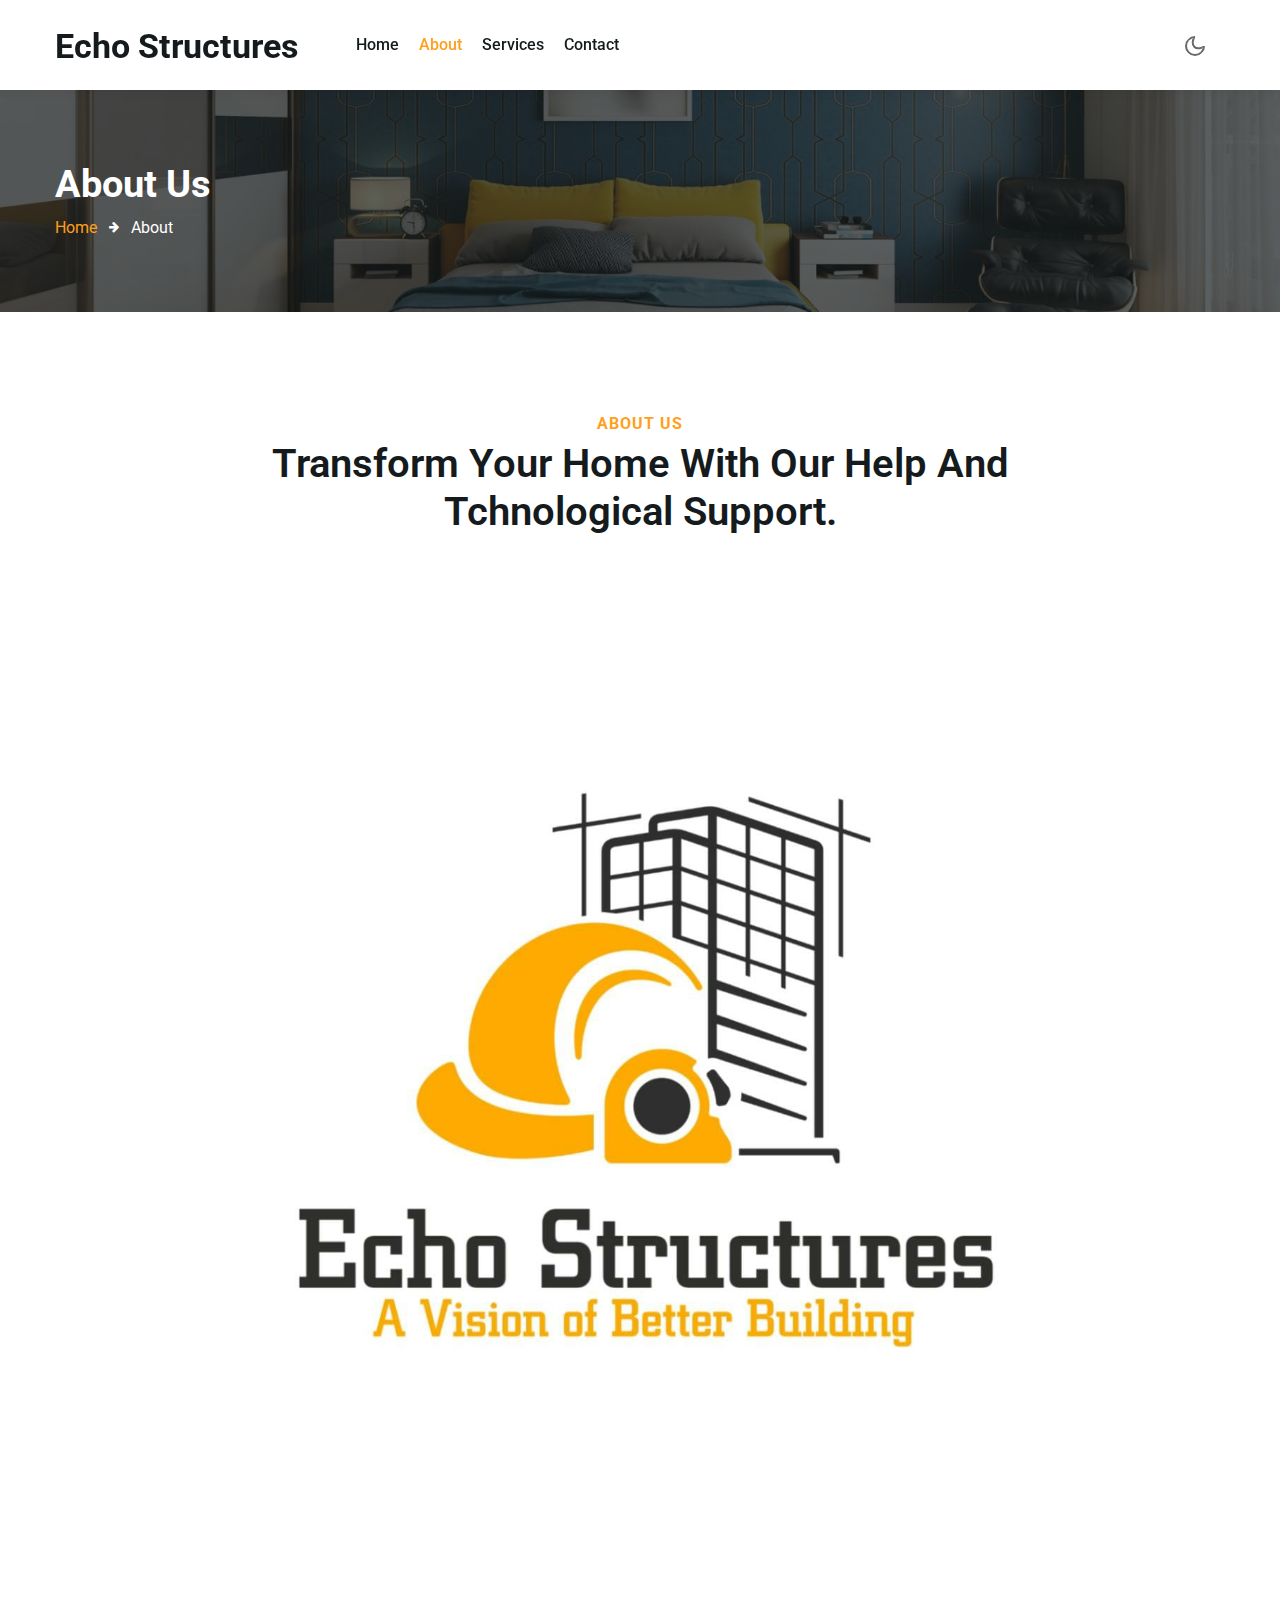
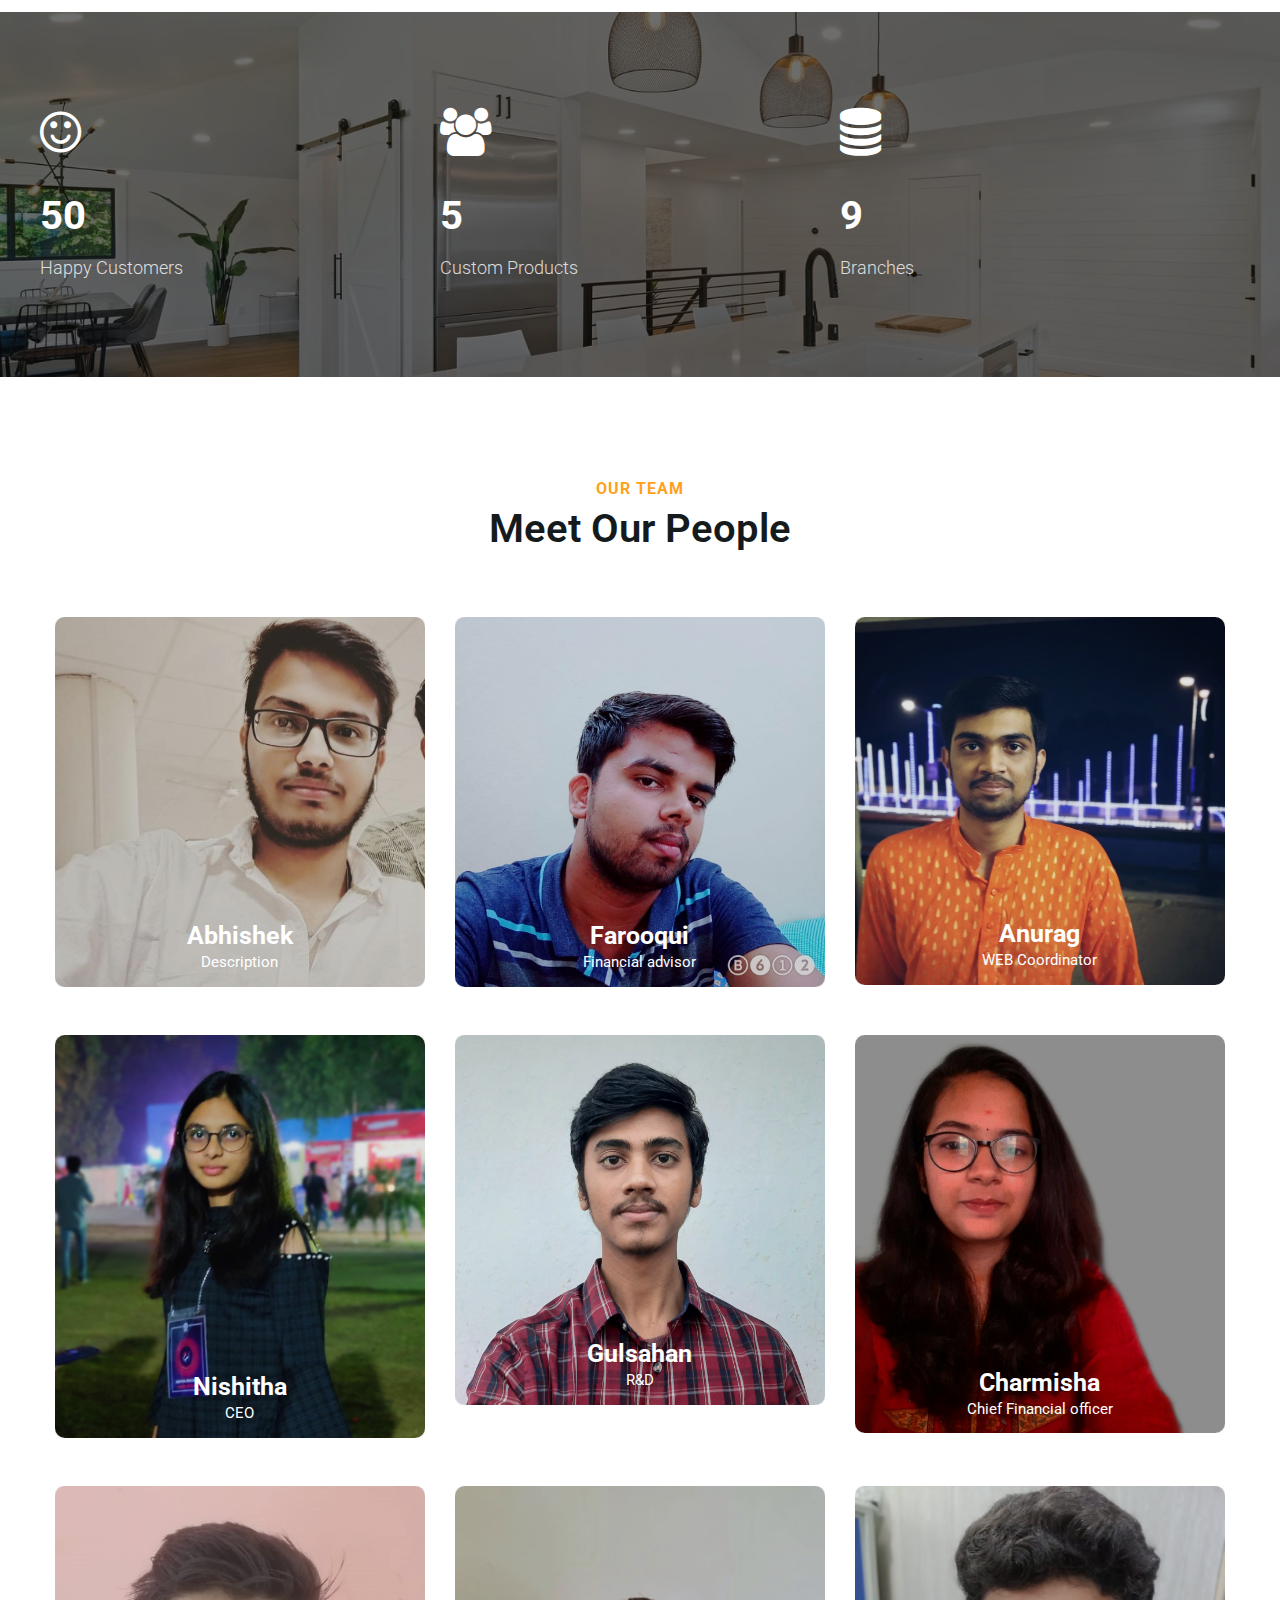
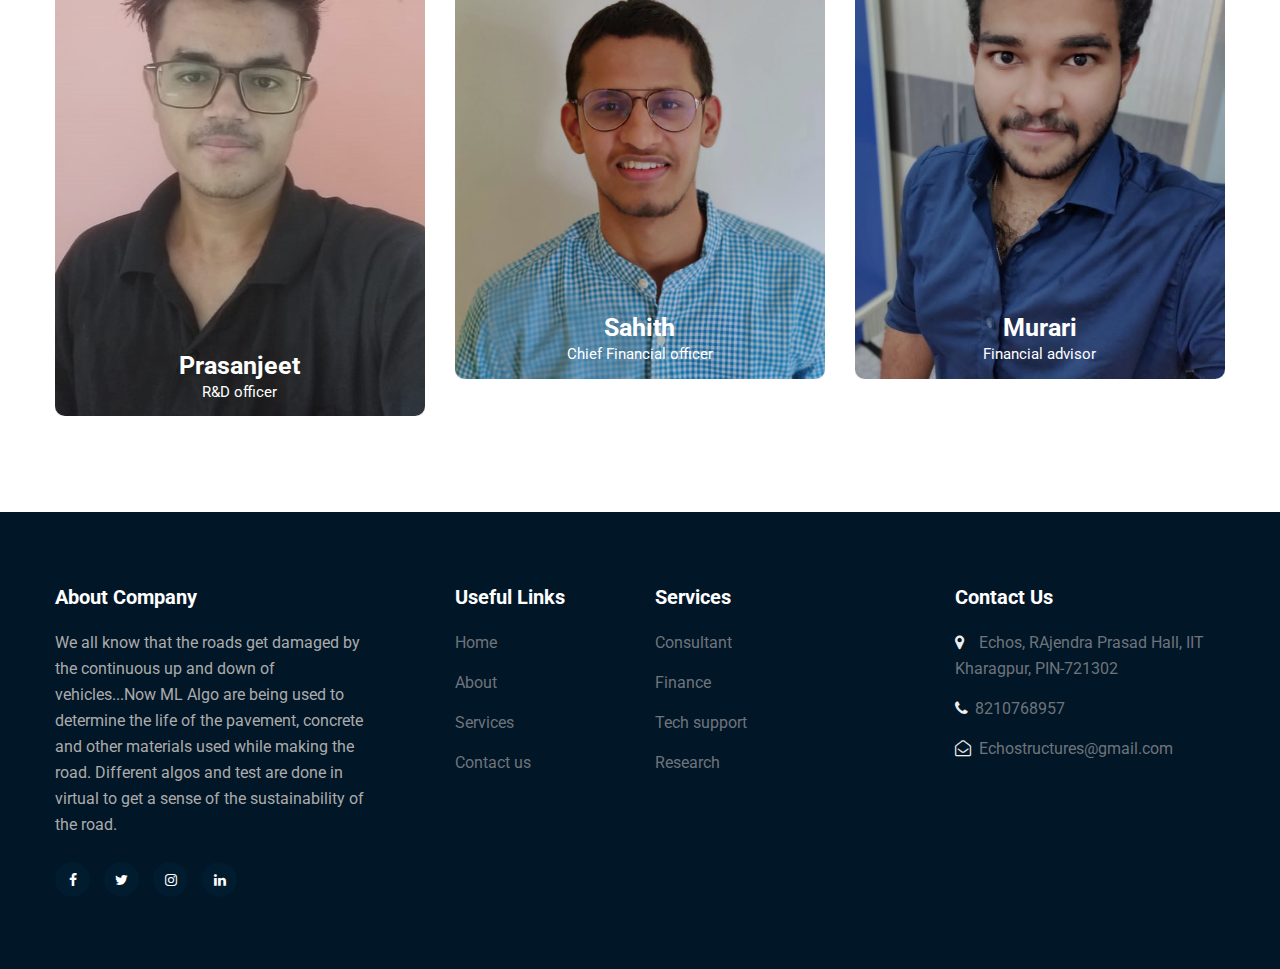
<file: about.html>
<!--
Author: W3layouts
Author URL: http://w3layouts.com
-->
<!doctype html>
<html lang="zxx">

<head>
  <!-- Required meta tags -->
  <meta charset="utf-8">
  <meta name="viewport" content="width=device-width, initial-scale=1, shrink-to-fit=no">
  <title>Echostructures | About :: W3layouts</title>
  <!-- google fonts -->
  <link href="//fonts.googleapis.com/css2?family=Roboto:wght@100;300;400;500;700&display=swap" rel="stylesheet">
  <!-- google fonts -->
  <!-- Template CSS -->
  <link rel="stylesheet" href="assets/css/style-starter.css">
  <!-- Template CSS -->
</head>

<body>
  <!--header-->
  <header id="site-header" class="fixed-top">
    <div class="container">
      <nav class="navbar navbar-expand-lg stroke">
        <h1><a class="navbar-brand mr-lg-5" href="index.html">
            <span class="log">Echo</span> Structures
          </a></h1>
        <!-- if logo is image enable this   
    <a class="navbar-brand" href="#index.html">
        <img src="image-path" alt="Your logo" title="Your logo" style="height:35px;" />
    </a> -->
        <button class="navbar-toggler  collapsed bg-gradient" type="button" data-toggle="collapse"
          data-target="#navbarTogglerDemo02" aria-controls="navbarTogglerDemo02" aria-expanded="false"
          aria-label="Toggle navigation">
          <span class="navbar-toggler-icon fa icon-expand fa-bars"></span>
          <span class="navbar-toggler-icon fa icon-close fa-times"></span>
          </span>
        </button>

        <div class="collapse navbar-collapse" id="navbarTogglerDemo02">
          <ul class="navbar-nav mr-auto">
            <li class="nav-item">
              <a class="nav-link" href="index.html">Home <span class="sr-only">(current)</span></a>
            </li>
            <li class="nav-item active">
              <a class="nav-link" href="about.html">About</a>
            </li>
            <li class="nav-item">
              <a class="nav-link" href="services.html">Services</a>
            </li>
            <li class="nav-item">
              <a class="nav-link" href="contact.html">Contact</a>
            </li>

          </ul>
        </div>
        <!--<div class="d-lg-block d-none">
          <a href="contact.html" class="btn btn-style btn-secondary">Get Free Estimate</a>
        </div>--!>
        <!-- toggle switch for light and dark theme -->
        <div class="mobile-position">
          <nav class="navigation">
            <div class="theme-switch-wrapper">
              <label class="theme-switch" for="checkbox">
                <input type="checkbox" id="checkbox">
                <div class="mode-container">
                  <i class="gg-sun"></i>
                  <i class="gg-moon"></i>
                </div>
              </label>
            </div>
          </nav>
        </div>
        <!-- //toggle switch for light and dark theme -->
      </nav>
    </div>
  </header>
  <!-- //header -->
  <!-- about breadcrumb -->
  <section class="w3l-about-breadcrumb text-left">
    <div class="breadcrumb-bg breadcrumb-bg-about py-sm-5 py-4">
      <div class="container py-2">
        <h2 class="title">About Us</h2>
        <ul class="breadcrumbs-custom-path mt-2">
          <li><a href="#url">Home</a></li>
          <li class="active"><span class="fa fa-arrow-right mx-2" aria-hidden="true"></span> About </li>
        </ul>
      </div>
    </div>
  </section>
  <!-- //about breadcrumb -->
  <!-- /about-6-->
  <section class="w3l-cta4 py-5">
      <div class="container py-lg-5">
        <div class="ab-section text-center">
          <h6 class="sub-title">About Us</h6>
          <h3 class="hny-title">Transform your Home with our Help and Tchnological support.</h3>
          <p class="py-3"></p>
            <!--<a href="#read" class="read">Read more <span class="fa fa-arrow-right ml-1" aria-hidden="true"></span></a>-->
        </div>
        <div class="row mt-5">
          <div class="col-md-9 mx-auto">
            <img src="assets/images/echo.jpg" class="img-fluid" alt="">
          </div>
        </div>
      </div>
  </section>
  <!-- //about-6-->
   <!-- /content-6-->

<!-- //content-6-->
  <!-- stats -->
  <section class="w3l-statshny py-5" id="stats">
    <div class="container py-lg-5 py-md-4">
      <div class="w3-stats-inner-info">
        <div class="row">
          <div class="col-lg-4 col-6 stats_info counter_grid text-left">
            <span class="fa fa-smile-o"></span>
            <p class="counter">50</p>
            <h4>Happy Customers</h4>
          </div>
          <div class="col-lg-4 col-6 stats_info counter_grid1 text-left">
            <span class="fa fa-users"></span>
            <p class="counter">5</p>
            <h4>Custom Products</h4>
          </div>
          <div class="col-lg-4 col-6 stats_info counter_grid mt-lg-0 mt-5 text-left">
            <span class="fa fa-database"></span>
            <p class="counter">9</p>
            <h4>branches</h4>
          </div>
        </div>
      </div>
    </div>
  </section>
  <!-- //stats -->
  <!-- team -->
  <section class="w3l-team" id="team">
    <div class="team-block py-5">
      <div class="container py-lg-5">
        <div class="title-content text-center mb-lg-3 mb-4">
          <h6 class="sub-title">Our team</h6>
          <h3 class="hny-title">Meet our people</h3>
        </div>
        <div class="row">
          <div class="col-lg-4 col-6 mt-lg-5 mt-4">
            <div class="box16">
              <a href="#url"><img src="assets/images/abhishek.jpg" alt="" class="img-fluid" /></a>
              <div class="box-content">
                <h3 class="title"><a href="#url">Abhishek</a></h3>
                <span class="post">Description</span>
                <ul class="social">
                  <li>
                    <a href="#" class="facebook">
                      <span class="fa fa-facebook-f"></span>
                    </a>
                  </li>
                  <li>
                    <a href="#" class="twitter">
                      <span class="fa fa-twitter"></span>
                    </a>
                  </li>
                </ul>
              </div>
            </div>
          </div>
          <div class="col-lg-4 col-6 mt-lg-5 mt-4">
            <div class="box16">
              <a href="#url"><img src="assets/images/matloob.jpg" alt="" class="img-fluid" /></a>
              <div class="box-content">
                <h3 class="title"><a href="#url">Farooqui</a></h3>
                <span class="post">Financial advisor</span>
                <ul class="social">
                  <li>
                    <a href="#" class="facebook">
                      <span class="fa fa-facebook-f"></span>
                    </a>
                  </li>
                  <li>
                    <a href="#" class="twitter">
                      <span class="fa fa-twitter"></span>
                    </a>
                  </li>
                </ul>
              </div>
            </div>
          </div>
          <div class="col-lg-4 col-6 mt-lg-5 mt-4">
            <div class="box16">
              <a href="#url"><img src="assets/images/anurag.jpg" alt="" class="img-fluid" /></a>
              <div class="box-content">
                <h3 class="title"><a href="#url">Anurag</a></h3>
                <span class="post">WEB Coordinator</a></span>
                <ul class="social">
                  <li>
                    <a href="#" class="facebook">
                      <span class="fa fa-facebook-f"></span>
                    </a>
                  </li>
                  <li>
                    <a href="#" class="twitter">
                      <span class="fa fa-twitter"></span>
                    </a>
                  </li>
                </ul>
              </div>
            </div>
          </div>
          <div class="col-lg-4 col-6 mt-lg-5 mt-4">
            <div class="box16">
              <a href="#url"><img src="assets/images/ceos.jpg" alt="" class="img-fluid" /></a>
              <div class="box-content">
                <h3 class="title"><a href="#url">Nishitha</a></h3>
                <span class="post">CEO</a></span>
                <ul class="social">
                  <li>
                    <a href="#" class="facebook">
                      <span class="fa fa-facebook-f"></span>
                    </a>
                  </li>
                  <li>
                    <a href="#" class="twitter">
                      <span class="fa fa-twitter"></span>
                    </a>
                  </li>
                </ul>
              </div>
            </div>
          </div>
          <div class="col-lg-4 col-6 mt-lg-5 mt-4">
            <div class="box16">
              <a href="#url"><img src="assets/images/gulshan.jpg" alt="" class="img-fluid" /></a>
              <div class="box-content">
                <h3 class="title"><a href="#url">Gulsahan</a></h3>
                <span class="post">R&D</a></span>
                <ul class="social">
                  <li>
                    <a href="#" class="facebook">
                      <span class="fa fa-facebook-f"></span>
                    </a>
                  </li>
                  <li>
                    <a href="#" class="twitter">
                      <span class="fa fa-twitter"></span>
                    </a>
                  </li>
                </ul>
              </div>
            </div>
          </div>
          <div class="col-lg-4 col-6 mt-lg-5 mt-4">
            <div class="box16">
              <a href="#url"><img src="assets/images/charmisha.jpg" alt="" class="img-fluid" /></a>
              <div class="box-content">
                <h3 class="title"><a href="#url">Charmisha</a></h3>
                <span class="post">Chief Financial officer</a></span>
                <ul class="social">
                  <li>
                    <a href="#" class="facebook">
                      <span class="fa fa-facebook-f"></span>
                    </a>
                  </li>
                  <li>
                    <a href="#" class="twitter">
                      <span class="fa fa-twitter"></span>
                    </a>
                  </li>
                </ul>
              </div>
            </div>
          </div>
          <div class="col-lg-4 col-6 mt-lg-5 mt-4">
            <div class="box16">
              <a href="#url"><img src="assets/images/prasanjeetka.jpg" alt="" class="img-fluid" /></a>
              <div class="box-content">
                <h3 class="title"><a href="#url">prasanjeet</a></h3>
                <span class="post">R&D officer</a></span>
                <ul class="social">
                  <li>
                    <a href="#" class="facebook">
                      <span class="fa fa-facebook-f"></span>
                    </a>
                  </li>
                  <li>
                    <a href="#" class="twitter">
                      <span class="fa fa-twitter"></span>
                    </a>
                  </li>
                </ul>
              </div>
            </div>
          </div>
          <div class="col-lg-4 col-6 mt-lg-5 mt-4">
            <div class="box16">
              <a href="#url"><img src="assets/images/sahith.jpg" alt="" class="img-fluid" /></a>
              <div class="box-content">
                <h3 class="title"><a href="#url">Sahith</a></h3>
                <span class="post">Chief Financial officer</a></span>
                <ul class="social">
                  <li>
                    <a href="#" class="facebook">
                      <span class="fa fa-facebook-f"></span>
                    </a>
                  </li>
                  <li>
                    <a href="#" class="twitter">
                      <span class="fa fa-twitter"></span>
                    </a>
                  </li>
                </ul>
              </div>
            </div>
          </div>
          <div class="col-lg-4 col-6 mt-lg-5 mt-4">
            <div class="box16">
              <a href="#url"><img src="assets/images/murari.jpg" alt="" class="img-fluid" /></a>
              <div class="box-content">
                <h3 class="title"><a href="#url">Murari</a></h3>
                <span class="post"></a>Financial advisor</span>
                <ul class="social">
                  <li>
                    <a href="#" class="facebook">
                      <span class="fa fa-facebook-f"></span>
                    </a>
                  </li>
                  <li>
                    <a href="#" class="twitter">
                      <span class="fa fa-twitter"></span>
                    </a>
                  </li>
                </ul>
              </div>
            </div>
          </div>
        </div>
      </div>
    </div>
  </section>
  <!-- //team -->

  <!--/w3l-footer-29-main-->
  <section class="w3l-footer-29-main">
    <div class="footer-29 py-5">
      <div class="container py-lg-4">
        <div class="row footer-top-29">
          <div class="footer-list-29 col-lg-4">
            <h6 class="footer-title-29">About Company</h6>
            <p class="pr-lg-5">We all know that the roads get damaged by the continuous up and down of vehicles...Now ML Algo are being used to determine the life of the pavement, concrete and other materials used while making the road. Different algos and test are done in virtual to get a sense of the sustainability of the road.</p>
            <div class="main-social-footer-29 mt-4">
              <a href="#facebook" class="facebook"><span class="fa fa-facebook"></span></a>
              <a href="#twitter" class="twitter"><span class="fa fa-twitter"></span></a>
              <a href="#instagram" class="instagram"><span class="fa fa-instagram"></span></a>
              <a href="#linkedin" class="linkedin"><span class="fa fa-linkedin"></span></a>
            </div>
          </div>

          <div class="col-lg-2 col-md-6 col-sm-4 footer-list-29 footer-2 mt-lg-0 mt-5">

            <ul>
              <h6 class="footer-title-29">Useful Links</h6>
              <li><a href="index.html">Home</a></li>
              <li><a href="about.html">About</a></li>
              <li><a href="services.html">Services</a></li>
              <li><a href="contact.html">Contact us</a></li>
            </ul>
          </div>
          <div class="col-lg-3 col-md-6 footer-list-29 footer-3 mt-lg-0 mt-5">
            <ul>
              <h6 class="footer-title-29">Services</h6>
              <li>
                <a href="#url">
                  Consultant
                </a>
              </li>
              <li>
                <a href="#url">
                  Finance
                </a>
              </li>
              <li>
                <a href="#url">
                  Tech support
                </a>
              </li>
              <li>
                <a href="#url">
                  Research
                </a>
              </li>

            </ul> 

          </div>
          <div class="col-lg-3 col-md-6 col-sm-8 footer-list-29 footer-1 mt-lg-0 mt-5">
            <h6 class="footer-title-29">Contact Us</h6>
            <ul>
              <li>
                <p><span class="fa fa-map-marker"></span> Echos, RAjendra Prasad Hall, IIT Kharagpur, PIN-721302
                  </p>
              </li>
              <li><a href="tel:91-8210768957"><span class="fa fa-phone"></span>8210768957 </a></li>
              <li><a href="nishitha29penchala@gmail.com" class="mail"><span class="fa fa-envelope-open-o"></span>
                  Echostructures@gmail.com</a></li>
            </ul>
          </div>

        </div>
      </div>
    </div>
  </section>

  <section class="w3l-footer-29-main w3l-copyright">
    <!--<div class="container">
      <div class="bottom-copies">
        <p class="copy-footer-29 text-center">© 2020 Livefloor. All rights reserved. Design by <a
            href="https://w3layouts.com/" target="_blank">
            W3Layouts</a></p>
      </div>
    </div>

    <!-- move top -->
    <button onclick="topFunction()" id="movetop" title="Go to top">
      <span class="fa fa-angle-up"></span>
    </button>
    <script>
      // When the user scrolls down 20px from the top of the document, show the button
      window.onscroll = function () {
        scrollFunction()
      };

      function scrollFunction() {
        if (document.body.scrollTop > 20 || document.documentElement.scrollTop > 20) {
          document.getElementById("movetop").style.display = "block";
        } else {
          document.getElementById("movetop").style.display = "none";
        }
      }

      // When the user clicks on the button, scroll to the top of the document
      function topFunction() {
        document.body.scrollTop = 0;
        document.documentElement.scrollTop = 0;
      }
    </script>
    <!-- /move top -->
  </section>
  <!-- //footer-29 block -->
  <!-- disable body scroll which navbar is in active -->
  <script>
    $(function () {
      $('.navbar-toggler').click(function () {
        $('body').toggleClass('noscroll');
      })
    });
  </script>
  <!-- disable body scroll which navbar is in active -->

  <!-- Template JavaScript -->
  <script src="assets/js/jquery-3.3.1.min.js"></script>
  <script src="assets/js/theme-change.js"></script>
  <!-- stats number counter-->
  <script src="assets/js/jquery.waypoints.min.js"></script>
  <script src="assets/js/jquery.countup.js"></script>
  <script>
    $('.counter').countUp();
  </script>
  <!-- //stats number counter -->
  <!--/MENU-JS-->
  <script>
    $(window).on("scroll", function () {
      var scroll = $(window).scrollTop();

      if (scroll >= 80) {
        $("#site-header").addClass("nav-fixed");
      } else {
        $("#site-header").removeClass("nav-fixed");
      }
    });

    //Main navigation Active Class Add Remove
    $(".navbar-toggler").on("click", function () {
      $("header").toggleClass("active");
    });
    $(document).on("ready", function () {
      if ($(window).width() > 991) {
        $("header").removeClass("active");
      }
      $(window).on("resize", function () {
        if ($(window).width() > 991) {
          $("header").removeClass("active");
        }
      });
    });
  </script>
  <!--//MENU-JS-->

  <script src="assets/js/bootstrap.min.js"></script>

</body>

</html>
</file>
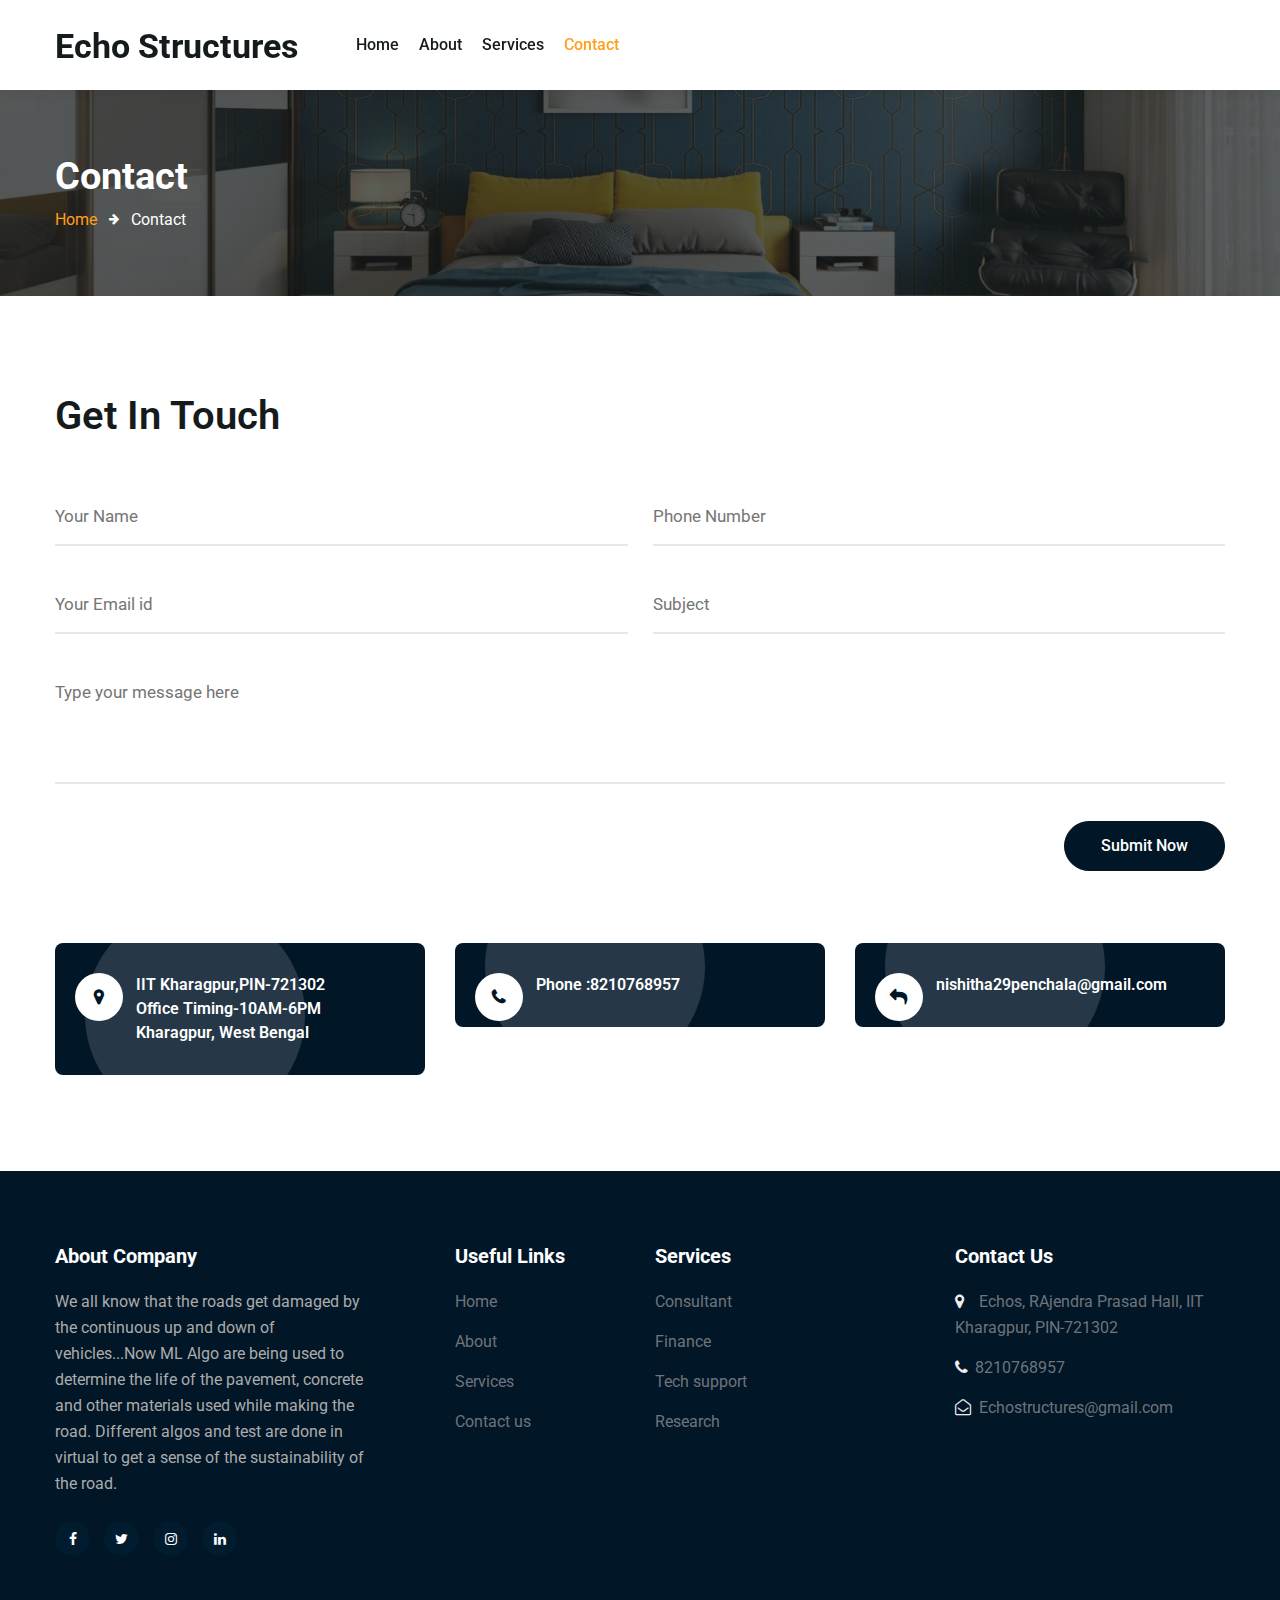
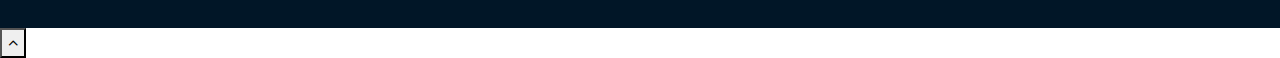
<file: contact.html>
<!--
Author: W3layouts
Author URL: http://w3layouts.com
-->
<!doctype html>
<html lang="zxx">

<head>
  <!-- Required meta tags -->
  <meta charset="utf-8">
  <meta name="viewport" content="width=device-width, initial-scale=1, shrink-to-fit=no">
  <title>Echostructures | Contact :: W3layouts</title>
  <!-- google fonts -->
  <link href="//fonts.googleapis.com/css2?family=Roboto:wght@100;300;400;500;700&display=swap" rel="stylesheet">
  <!-- google fonts -->
  <!-- Template CSS -->
  <link rel="stylesheet" href="assets/css/style-starter.css">
  <!-- Template CSS -->
</head>

<body>
  <!--header-->
  <header id="site-header" class="fixed-top">
    <div class="container">
      <nav class="navbar navbar-expand-lg stroke">
        <h1><a class="navbar-brand mr-lg-5" href="index.html">
            <span class="log">Echo</span> Structures
          </a></h1>
        <!-- if logo is image enable this   
    <a class="navbar-brand" href="#index.html">
        <img src="image-path" alt="Your logo" title="Your logo" style="height:35px;" />
    </a> -->
        <button class="navbar-toggler  collapsed bg-gradient" type="button" data-toggle="collapse"
          data-target="#navbarTogglerDemo02" aria-controls="navbarTogglerDemo02" aria-expanded="false"
          aria-label="Toggle navigation">
          <span class="navbar-toggler-icon fa icon-expand fa-bars"></span>
          <span class="navbar-toggler-icon fa icon-close fa-times"></span>
          </span>
        </button>

        <div class="collapse navbar-collapse" id="navbarTogglerDemo02">
          <ul class="navbar-nav mr-auto">
            <li class="nav-item">
              <a class="nav-link" href="index.html">Home <span class="sr-only">(current)</span></a>
            </li>
            <li class="nav-item">
              <a class="nav-link" href="about.html">About</a>
            </li>
            <li class="nav-item">
              <a class="nav-link" href="services.html">Services</a>
            </li>
            <li class="nav-item active">
              <a class="nav-link" href="contact.html">Contact</a>
            </li>

          </ul>
        </div>
        <!--<div class="d-lg-block d-none">
          <a href="contact.html" class="btn btn-style btn-secondary"></a>
        </div>
        <!-- toggle switch for light and dark theme -->
        <!--<div class="mobile-position">
          <nav class="navigation">
            <div class="theme-switch-wrapper">
              <label class="theme-switch" for="checkbox">
                <input type="checkbox" id="checkbox">
                <div class="mode-container">
                  <i class="gg-sun"></i>
                  <i class="gg-moon"></i>
                </div>
              </label>
            </div>
          </nav>
        </div>-->
        <!-- //toggle switch for light and dark theme -->
      </nav>
    </div>
  </header>
  <!-- //header -->
  <!-- about breadcrumb -->
  <section class="w3l-about-breadcrumb text-left">
    <div class="breadcrumb-bg breadcrumb-bg-about py-sm-5 py-4">
      <div class="container">
        <h2 class="title">Contact</h2>
        <ul class="breadcrumbs-custom-path mt-2">
          <li><a href="#url">Home</a></li>
          <li class="active"><span class="fa fa-arrow-right mx-2" aria-hidden="true"></span> Contact </li>
        </ul>
      </div>
    </div>
  </section>
  <!-- //about breadcrumb -->
   <!-- /contact-->
  <div class="contact-form py-5" id="contact">
    <div class="container py-lg-5 py-md-4">
      
      <h3 class="hny-title mb-lg-5 mb-4">Get in touch</h3>
        <div class="contacts12-main mb-5">
            <form action="https://sendmail.w3layouts.com/submitForm" method="post">
                <div class="main-input">
                    <div class="d-grid">
                        <input type="text" name="w3lName" id="w3lName" placeholder="Your Name" class="contact-input" />
                        <input type="text" name="w3lPhone" id="w3lPhone" placeholder="Phone Number"
                            class="contact-input" />
                    </div>
                    <div class="d-grid">
                        <input type="email" name="w3lSender" id="w3lSender" placeholder="Your Email id"
                            class="contact-input" required />
                        <input type="text" name="w3lSubject" id="w3lSubject" placeholder="Subject"
                            class="contact-input" />
                    </div>
                </div>
                <textarea class="contact-textarea" name="w3lMessage" id="w3lMessage"
                    placeholder="Type your message here" required></textarea>
                <div class="text-right">
                    <button class="btn btn-style btn-primary btn-contact">Submit Now</button>
                </div>
            </form>
        </div>
            
        <div class="row pt-lg-4">
          <div class="col-md-12">
              <div class="row">
                  <div class="col-lg-4 col-md-6">
                      <div class="contact-address">
                          <ul>
                              <li class="icon-color"><span class="fa fa-map-marker"></span> <span>IIT Kharagpur,PIN-721302<br>Office Timing-10AM-6PM
                                      <br>Kharagpur, West Bengal</span> </li>
                          </ul>
                      </div>
                  </div>
                  <div class="col-lg-4 col-md-6 mt-md-0 mt-4">
                      <div class="contact-address">
                          <ul>
                              <li class="icon-color"><span class="fa fa-phone"></span> <span><a class="" href="#">Phone :8210768957</a>
                                 
                          </ul>
                      </div>
                  </div>
                  <div class="col-lg-4 col-md-6 mt-lg-0 mt-4">
                      <div class="contact-address">
                          <ul>
                              <li class="icon-color"><span class="fa fa-mail-reply"></span><span>
                                  <a href="nishitha29penchala@gmail.com"> nishitha29penchala@gmail.com</a>
                                  
                              </li>
                          </ul>
                      </div>
                  </div>
              </div>
          </div>
      </div>
    </div>
  </div>


<!--//contact-->
  <!--/w3l-footer-29-main-->
  <section class="w3l-footer-29-main">
    <div class="footer-29 py-5">
      <div class="container py-lg-4">
        <div class="row footer-top-29">
          <div class="footer-list-29 col-lg-4">
            <h6 class="footer-title-29">About Company</h6>
            <p class="pr-lg-5">We all know that the roads get damaged by the continuous up and down of vehicles...Now ML Algo are being used to determine the life of the pavement, concrete and other materials used while making the road. Different algos and test are done in virtual to get a sense of the sustainability of the road.</p>
            <div class="main-social-footer-29 mt-4">
              <a href="#facebook" class="facebook"><span class="fa fa-facebook"></span></a>
              <a href="#twitter" class="twitter"><span class="fa fa-twitter"></span></a>
              <a href="#instagram" class="instagram"><span class="fa fa-instagram"></span></a>
              <a href="#linkedin" class="linkedin"><span class="fa fa-linkedin"></span></a>
            </div>
          </div>

          <div class="col-lg-2 col-md-6 col-sm-4 footer-list-29 footer-2 mt-lg-0 mt-5">

            <ul>
              <h6 class="footer-title-29">Useful Links</h6>
              <li><a href="index.html">Home</a></li>
              <li><a href="about.html">About</a></li>
              <li><a href="services.html">Services</a></li>
              <li><a href="contact.html">Contact us</a></li>
            </ul>
          </div>
          <div class="col-lg-3 col-md-6 footer-list-29 footer-3 mt-lg-0 mt-5">
            <ul>
              <h6 class="footer-title-29">Services</h6>
              <li>
                <a href="#url">
                  Consultant
                </a>
              </li>
              <li>
                <a href="#url">
                  Finance
                </a>
              </li>
              <li>
                <a href="#url">
                  Tech support
                </a>
              </li>
              <li>
                <a href="#url">
                  Research
                </a>
              </li>

            </ul> 


          </div>
          <div class="col-lg-3 col-md-6 col-sm-8 footer-list-29 footer-1 mt-lg-0 mt-5">
            <h6 class="footer-title-29">Contact Us</h6>
            <ul>
              <li>
                <p><span class="fa fa-map-marker"></span> Echos, RAjendra Prasad Hall, IIT Kharagpur, PIN-721302
                  </p>
              </li>
              <li><a href="tel:91-8210768957"><span class="fa fa-phone"></span>8210768957 </a></li>
              <li><a href="nishitha29penchala@gmail.com" class="mail"><span class="fa fa-envelope-open-o"></span>
                  Echostructures@gmail.com</a></li>
            </ul>
          </div>

        </div>
      </div>
    </div>
  </section>


    <!-- move top -->
    <button onclick="topFunction()" id="movetop" title="Go to top">
      <span class="fa fa-angle-up"></span>
    </button>
    <script>
      // When the user scrolls down 20px from the top of the document, show the button
      window.onscroll = function () {
        scrollFunction()
      };

      function scrollFunction() {
        if (document.body.scrollTop > 20 || document.documentElement.scrollTop > 20) {
          document.getElementById("movetop").style.display = "block";
        } else {
          document.getElementById("movetop").style.display = "none";
        }
      }

      // When the user clicks on the button, scroll to the top of the document
      function topFunction() {
        document.body.scrollTop = 0;
        document.documentElement.scrollTop = 0;
      }
    </script>
    <!-- /move top -->
  </section>
  <!-- //footer-29 block -->
  <!-- disable body scroll which navbar is in active -->
  <script>
    $(function () {
      $('.navbar-toggler').click(function () {
        $('body').toggleClass('noscroll');
      })
    });
  </script>
  <!-- disable body scroll which navbar is in active -->

  <!-- Template JavaScript -->
  <script src="assets/js/jquery-3.3.1.min.js"></script>
  <script src="assets/js/theme-change.js"></script>
  <!--/MENU-JS-->
  <script>
    $(window).on("scroll", function () {
      var scroll = $(window).scrollTop();

      if (scroll >= 80) {
        $("#site-header").addClass("nav-fixed");
      } else {
        $("#site-header").removeClass("nav-fixed");
      }
    });

    //Main navigation Active Class Add Remove
    $(".navbar-toggler").on("click", function () {
      $("header").toggleClass("active");
    });
    $(document).on("ready", function () {
      if ($(window).width() > 991) {
        $("header").removeClass("active");
      }
      $(window).on("resize", function () {
        if ($(window).width() > 991) {
          $("header").removeClass("active");
        }
      });
    });
  </script>
  <!--//MENU-JS-->

  <script src="assets/js/bootstrap.min.js"></script>

</body>

</html>
</file>
<file: assets/css/style-starter.css>
@charset "UTF-8";

/*--
Author: W3layouts
Author URL: http://w3layouts.com
--*/
/*!
 * Bootstrap v4.4.1 (https://getbootstrap.com/)
 * Copyright 2011-2019 The Bootstrap Authors
 * Copyright 2011-2019 Twitter, Inc.
 * Licensed under MIT (https://github.com/twbs/bootstrap/blob/master/LICENSE)
 */
:root {
  --blue: #007bff;
  --indigo: #6610f2;
  --purple: #6f42c1;
  --pink: #e83e8c;
  --red: #dc3545;
  --orange: #fd7e14;
  --yellow: #ffc107;
  --green: #28a745;
  --teal: #20c997;
  --cyan: #17a2b8;
  --white: #fff;
  --gray: #6c757d;
  --gray-dark: #343a40;
  --primary: #011627;
  --secondary: #ff9f1c;
  --success: #28a745;
  --info: #17a2b8;
  --warning: #ffc107;
  --danger: #dc3545;
  --light: #f8f9fa;
  --dark: #343a40;
  --breakpoint-xs: 0;
  --breakpoint-sm: 576px;
  --breakpoint-md: 768px;
  --breakpoint-lg: 992px;
  --breakpoint-xl: 1200px;
  --font-family-sans-serif: -apple-system, BlinkMacSystemFont, "Segoe UI", Roboto, "Helvetica Neue", Arial, "Noto Sans", sans-serif, "Apple Color Emoji", "Segoe UI Emoji", "Segoe UI Symbol", "Noto Color Emoji";
  --font-family-monospace: SFMono-Regular, Menlo, Monaco, Consolas, "Liberation Mono", "Courier New", monospace;
}

*,
*::before,
*::after {
  box-sizing: border-box;
}

html {
  font-family: 'Roboto', sans-serif;
  line-height: 1.15;
  -webkit-text-size-adjust: 100%;
  -webkit-tap-highlight-color: rgba(0, 0, 0, 0);
}

article,
aside,
figcaption,
figure,
footer,
header,
hgroup,
main,
nav,
section {
  display: block;
}

body {
  margin: 0;
  font-family: -apple-system, BlinkMacSystemFont, "Segoe UI", Roboto, "Helvetica Neue", Arial, "Noto Sans", sans-serif, "Apple Color Emoji", "Segoe UI Emoji", "Segoe UI Symbol", "Noto Color Emoji";
  font-size: 1rem;
  font-weight: 400;
  line-height: 1.5;
  color: #212529;
  text-align: left;
  background-color: #fff;
}

[tabindex="-1"]:focus:not(:focus-visible) {
  outline: 0 !important;
}

hr {
  box-sizing: content-box;
  height: 0;
  overflow: visible;
}

h1,
h2,
h3,
h4,
h5,
h6 {
  margin-top: 0;
  margin-bottom: 0.5rem;
}

p {
  margin-top: 0;
  margin-bottom: 1rem;
}

abbr[title],
abbr[data-original-title] {
  text-decoration: underline;
  -webkit-text-decoration: underline dotted;
  text-decoration: underline dotted;
  cursor: help;
  border-bottom: 0;
  -webkit-text-decoration-skip-ink: none;
  text-decoration-skip-ink: none;
}

address {
  margin-bottom: 1rem;
  font-style: normal;
  line-height: inherit;
}

ol,
ul,
dl {
  margin-top: 0;
  margin-bottom: 1rem;
}

ol ol,
ul ul,
ol ul,
ul ol {
  margin-bottom: 0;
}

dt {
  font-weight: 700;
}

dd {
  margin-bottom: .5rem;
  margin-left: 0;
}

blockquote {
  margin: 0 0 1rem;
}

b,
strong {
  font-weight: bolder;
}

small {
  font-size: 80%;
}

sub,
sup {
  position: relative;
  font-size: 75%;
  line-height: 0;
  vertical-align: baseline;
}

sub {
  bottom: -.25em;
}

sup {
  top: -.5em;
}

a {
  color: #011627;
  text-decoration: none;
  background-color: transparent;
}

a:hover {
  color: #011627;
  text-decoration: underline;
}

a:not([href]) {
  color: inherit;
  text-decoration: none;
}

a:not([href]):hover {
  color: inherit;
  text-decoration: none;
}

pre,
code,
kbd,
samp {
  font-family: SFMono-Regular, Menlo, Monaco, Consolas, "Liberation Mono", "Courier New", monospace;
  font-size: 1em;
}

pre {
  margin-top: 0;
  margin-bottom: 1rem;
  overflow: auto;
}

figure {
  margin: 0 0 1rem;
}

img {
  vertical-align: middle;
  border-style: none;
}

svg {
  overflow: hidden;
  vertical-align: middle;
}

table {
  border-collapse: collapse;
}

caption {
  padding-top: 0.75rem;
  padding-bottom: 0.75rem;
  color: #6c757d;
  text-align: left;
  caption-side: bottom;
}

th {
  text-align: inherit;
}

label {
  display: inline-block;
  margin-bottom: 0.5rem;
}

button {
  border-radius: 0;
}

button:focus {
  outline: 1px dotted;
  outline: 5px auto -webkit-focus-ring-color;
}

input,
button,
select,
optgroup,
textarea {
  margin: 0;
  font-family: 'Roboto', sans-serif;
  font-size: inherit;
  line-height: inherit;
}

button,
input {
  overflow: visible;
}

button,
select {
  text-transform: none;
}

select {
  word-wrap: normal;
}

button,
[type="button"],
[type="reset"],
[type="submit"] {
  -webkit-appearance: button;
}

button:not(:disabled),
[type="button"]:not(:disabled),
[type="reset"]:not(:disabled),
[type="submit"]:not(:disabled) {
  cursor: pointer;
}

button::-moz-focus-inner,
[type="button"]::-moz-focus-inner,
[type="reset"]::-moz-focus-inner,
[type="submit"]::-moz-focus-inner {
  padding: 0;
  border-style: none;
}

input[type="radio"],
input[type="checkbox"] {
  box-sizing: border-box;
  padding: 0;
}

input[type="date"],
input[type="time"],
input[type="datetime-local"],
input[type="month"] {
  -webkit-appearance: listbox;
}

textarea {
  overflow: auto;
  resize: vertical;
}

fieldset {
  min-width: 0;
  padding: 0;
  margin: 0;
  border: 0;
}

legend {
  display: block;
  width: 100%;
  max-width: 100%;
  padding: 0;
  margin-bottom: .5rem;
  font-size: 1.5rem;
  line-height: inherit;
  color: inherit;
  white-space: normal;
}

@media (max-width: 1200px) {
  legend {
    font-size: calc(1.275rem + 0.3vw);
  }
}

progress {
  vertical-align: baseline;
}

[type="number"]::-webkit-inner-spin-button,
[type="number"]::-webkit-outer-spin-button {
  height: auto;
}

[type="search"] {
  outline-offset: -2px;
  -webkit-appearance: none;
}

[type="search"]::-webkit-search-decoration {
  -webkit-appearance: none;
}

::-webkit-file-upload-button {
  font: inherit;
  -webkit-appearance: button;
}

output {
  display: inline-block;
}

summary {
  display: list-item;
  cursor: pointer;
}

template {
  display: none;
}

[hidden] {
  display: none !important;
}

h1,
h2,
h3,
h4,
h5,
h6,
.h1,
.h2,
.h3,
.h4,
.h5,
.h6 {
  margin-bottom: 0.5rem;
  font-weight: 500;
  line-height: 1.2;
}

h1,
.h1 {
  font-size: 2.5rem;
}

@media (max-width: 1200px) {

  h1,
  .h1 {
    font-size: calc(1.375rem + 1.5vw);
  }
}

h2,
.h2 {
  font-size: 2rem;
}

@media (max-width: 1200px) {

  h2,
  .h2 {
    font-size: calc(1.325rem + 0.9vw);
  }
}

h3,
.h3 {
  font-size: 1.75rem;
}

@media (max-width: 1200px) {

  h3,
  .h3 {
    font-size: calc(1.3rem + 0.6vw);
  }
}

h4,
.h4 {
  font-size: 1.5rem;
}

@media (max-width: 1200px) {

  h4,
  .h4 {
    font-size: calc(1.275rem + 0.3vw);
  }
}

h5,
.h5 {
  font-size: 1.25rem;
}

h6,
.h6 {
  font-size: 1rem;
}

.lead {
  font-size: 1.25rem;
  font-weight: 300;
}

.display-1 {
  font-size: 6rem;
  font-weight: 300;
  line-height: 1.2;
}

@media (max-width: 1200px) {
  .display-1 {
    font-size: calc(1.725rem + 5.7vw);
  }
}

.display-2 {
  font-size: 5.5rem;
  font-weight: 300;
  line-height: 1.2;
}

@media (max-width: 1200px) {
  .display-2 {
    font-size: calc(1.675rem + 5.1vw);
  }
}

.display-3 {
  font-size: 4.5rem;
  font-weight: 300;
  line-height: 1.2;
}

@media (max-width: 1200px) {
  .display-3 {
    font-size: calc(1.575rem + 3.9vw);
  }
}

.display-4 {
  font-size: 3.5rem;
  font-weight: 300;
  line-height: 1.2;
}

@media (max-width: 1200px) {
  .display-4 {
    font-size: calc(1.475rem + 2.7vw);
  }
}

hr {
  margin-top: 1rem;
  margin-bottom: 1rem;
  border: 0;
  border-top: 1px solid rgba(0, 0, 0, 0.1);
}

small,
.small {
  font-size: 80%;
  font-weight: 400;
}

mark,
.mark {
  padding: 0.2em;
  background-color: #fcf8e3;
}

.list-unstyled {
  padding-left: 0;
  list-style: none;
}

.list-inline {
  padding-left: 0;
  list-style: none;
}

.list-inline-item {
  display: inline-block;
}

.list-inline-item:not(:last-child) {
  margin-right: 0.5rem;
}

.initialism {
  font-size: 90%;
  text-transform: uppercase;
}

.blockquote {
  margin-bottom: 1rem;
  font-size: 1.25rem;
}

.blockquote-footer {
  display: block;
  font-size: 80%;
  color: var(--font-color);
  font-weight: 500;
}

.blockquote-footer::before {
  content: "\2014\00A0";
}

.img-fluid {
  max-width: 100%;
  height: auto;
}

.img-thumbnail {
  padding: 0.25rem;
  background-color: #fff;
  border: 1px solid #dee2e6;
  border-radius: 0.25rem;
  max-width: 100%;
  height: auto;
}

.figure {
  display: inline-block;
}

.figure-img {
  margin-bottom: 0.5rem;
  line-height: 1;
}

.figure-caption {
  font-size: 90%;
  color: #6c757d;
}

code {
  font-size: 87.5%;
  color: #e83e8c;
  word-wrap: break-word;
}

a>code {
  color: inherit;
}

kbd {
  padding: 0.2rem 0.4rem;
  font-size: 87.5%;
  color: #fff;
  background-color: #212529;
  border-radius: 0.2rem;
}

kbd kbd {
  padding: 0;
  font-size: 100%;
  font-weight: 700;
}

pre {
  display: block;
  font-size: 87.5%;
  color: #212529;
}

pre code {
  font-size: inherit;
  color: inherit;
  word-break: normal;
}

.pre-scrollable {
  max-height: 340px;
  overflow-y: scroll;
}

.container {
  width: 100%;
  padding-right: 15px;
  padding-left: 15px;
  margin-right: auto;
  margin-left: auto;
}

@media (min-width: 576px) {
  .container {
    max-width: 540px;
  }
}

@media (min-width: 768px) {
  .container {
    max-width: 720px;
  }
}

@media (min-width: 992px) {
  .container {
    max-width: 960px;
  }
}

@media (min-width: 1200px) {
  .container {
    max-width: 1140px;
  }
}

.container-fluid,
.container-sm,
.container-md,
.container-lg,
.container-xl {
  width: 100%;
  padding-right: 15px;
  padding-left: 15px;
  margin-right: auto;
  margin-left: auto;
}

@media (min-width: 576px) {

  .container,
  .container-sm {
    max-width: 540px;
  }
}

@media (min-width: 768px) {

  .container,
  .container-sm,
  .container-md {
    max-width: 720px;
  }
}

@media (min-width: 992px) {

  .container,
  .container-sm,
  .container-md,
  .container-lg {
    max-width: 960px;
  }
}

@media (min-width: 1200px) {

  .container,
  .container-sm,
  .container-md,
  .container-lg,
  .container-xl {
    max-width: 1140px;
  }
}

.row {
  display: flex;
  flex-wrap: wrap;
  margin-right: -15px;
  margin-left: -15px;
}

.no-gutters {
  margin-right: 0;
  margin-left: 0;
}

.no-gutters>.col,
.no-gutters>[class*="col-"] {
  padding-right: 0;
  padding-left: 0;
}

.col-1,
.col-2,
.col-3,
.col-4,
.col-5,
.col-6,
.col-7,
.col-8,
.col-9,
.col-10,
.col-11,
.col-12,
.col,
.col-auto,
.col-sm-1,
.col-sm-2,
.col-sm-3,
.col-sm-4,
.col-sm-5,
.col-sm-6,
.col-sm-7,
.col-sm-8,
.col-sm-9,
.col-sm-10,
.col-sm-11,
.col-sm-12,
.col-sm,
.col-sm-auto,
.col-md-1,
.col-md-2,
.col-md-3,
.col-md-4,
.col-md-5,
.col-md-6,
.col-md-7,
.col-md-8,
.col-md-9,
.col-md-10,
.col-md-11,
.col-md-12,
.col-md,
.col-md-auto,
.col-lg-1,
.col-lg-2,
.col-lg-3,
.col-lg-4,
.col-lg-5,
.col-lg-6,
.col-lg-7,
.col-lg-8,
.col-lg-9,
.col-lg-10,
.col-lg-11,
.col-lg-12,
.col-lg,
.col-lg-auto,
.col-xl-1,
.col-xl-2,
.col-xl-3,
.col-xl-4,
.col-xl-5,
.col-xl-6,
.col-xl-7,
.col-xl-8,
.col-xl-9,
.col-xl-10,
.col-xl-11,
.col-xl-12,
.col-xl,
.col-xl-auto {
  position: relative;
  width: 100%;
  padding-right: 15px;
  padding-left: 15px;
}

.col {
  flex-basis: 0;
  flex-grow: 1;
  max-width: 100%;
}

.row-cols-1>* {
  flex: 0 0 100%;
  max-width: 100%;
}

.row-cols-2>* {
  flex: 0 0 50%;
  max-width: 50%;
}

.row-cols-3>* {
  flex: 0 0 33.33333%;
  max-width: 33.33333%;
}

.row-cols-4>* {
  flex: 0 0 25%;
  max-width: 25%;
}

.row-cols-5>* {
  flex: 0 0 20%;
  max-width: 20%;
}

.row-cols-6>* {
  flex: 0 0 16.66667%;
  max-width: 16.66667%;
}

.col-auto {
  flex: 0 0 auto;
  width: auto;
  max-width: 100%;
}

.col-1 {
  flex: 0 0 8.33333%;
  max-width: 8.33333%;
}

.col-2 {
  flex: 0 0 16.66667%;
  max-width: 16.66667%;
}

.col-3 {
  flex: 0 0 25%;
  max-width: 25%;
}

.col-4 {
  flex: 0 0 33.33333%;
  max-width: 33.33333%;
}

.col-5 {
  flex: 0 0 41.66667%;
  max-width: 41.66667%;
}

.col-6 {
  flex: 0 0 50%;
  max-width: 50%;
}

.col-7 {
  flex: 0 0 58.33333%;
  max-width: 58.33333%;
}

.col-8 {
  flex: 0 0 66.66667%;
  max-width: 66.66667%;
}

.col-9 {
  flex: 0 0 75%;
  max-width: 75%;
}

.col-10 {
  flex: 0 0 83.33333%;
  max-width: 83.33333%;
}

.col-11 {
  flex: 0 0 91.66667%;
  max-width: 91.66667%;
}

.col-12 {
  flex: 0 0 100%;
  max-width: 100%;
}

.order-first {
  order: -1;
}

.order-last {
  order: 13;
}

.order-0 {
  order: 0;
}

.order-1 {
  order: 1;
}

.order-2 {
  order: 2;
}

.order-3 {
  order: 3;
}

.order-4 {
  order: 4;
}

.order-5 {
  order: 5;
}

.order-6 {
  order: 6;
}

.order-7 {
  order: 7;
}

.order-8 {
  order: 8;
}

.order-9 {
  order: 9;
}

.order-10 {
  order: 10;
}

.order-11 {
  order: 11;
}

.order-12 {
  order: 12;
}

.offset-1 {
  margin-left: 8.33333%;
}

.offset-2 {
  margin-left: 16.66667%;
}

.offset-3 {
  margin-left: 25%;
}

.offset-4 {
  margin-left: 33.33333%;
}

.offset-5 {
  margin-left: 41.66667%;
}

.offset-6 {
  margin-left: 50%;
}

.offset-7 {
  margin-left: 58.33333%;
}

.offset-8 {
  margin-left: 66.66667%;
}

.offset-9 {
  margin-left: 75%;
}

.offset-10 {
  margin-left: 83.33333%;
}

.offset-11 {
  margin-left: 91.66667%;
}

@media (min-width: 576px) {
  .col-sm {
    flex-basis: 0;
    flex-grow: 1;
    max-width: 100%;
  }

  .row-cols-sm-1>* {
    flex: 0 0 100%;
    max-width: 100%;
  }

  .row-cols-sm-2>* {
    flex: 0 0 50%;
    max-width: 50%;
  }

  .row-cols-sm-3>* {
    flex: 0 0 33.33333%;
    max-width: 33.33333%;
  }

  .row-cols-sm-4>* {
    flex: 0 0 25%;
    max-width: 25%;
  }

  .row-cols-sm-5>* {
    flex: 0 0 20%;
    max-width: 20%;
  }

  .row-cols-sm-6>* {
    flex: 0 0 16.66667%;
    max-width: 16.66667%;
  }

  .col-sm-auto {
    flex: 0 0 auto;
    width: auto;
    max-width: 100%;
  }

  .col-sm-1 {
    flex: 0 0 8.33333%;
    max-width: 8.33333%;
  }

  .col-sm-2 {
    flex: 0 0 16.66667%;
    max-width: 16.66667%;
  }

  .col-sm-3 {
    flex: 0 0 25%;
    max-width: 25%;
  }

  .col-sm-4 {
    flex: 0 0 33.33333%;
    max-width: 33.33333%;
  }

  .col-sm-5 {
    flex: 0 0 41.66667%;
    max-width: 41.66667%;
  }

  .col-sm-6 {
    flex: 0 0 50%;
    max-width: 50%;
  }

  .col-sm-7 {
    flex: 0 0 58.33333%;
    max-width: 58.33333%;
  }

  .col-sm-8 {
    flex: 0 0 66.66667%;
    max-width: 66.66667%;
  }

  .col-sm-9 {
    flex: 0 0 75%;
    max-width: 75%;
  }

  .col-sm-10 {
    flex: 0 0 83.33333%;
    max-width: 83.33333%;
  }

  .col-sm-11 {
    flex: 0 0 91.66667%;
    max-width: 91.66667%;
  }

  .col-sm-12 {
    flex: 0 0 100%;
    max-width: 100%;
  }

  .order-sm-first {
    order: -1;
  }

  .order-sm-last {
    order: 13;
  }

  .order-sm-0 {
    order: 0;
  }

  .order-sm-1 {
    order: 1;
  }

  .order-sm-2 {
    order: 2;
  }

  .order-sm-3 {
    order: 3;
  }

  .order-sm-4 {
    order: 4;
  }

  .order-sm-5 {
    order: 5;
  }

  .order-sm-6 {
    order: 6;
  }

  .order-sm-7 {
    order: 7;
  }

  .order-sm-8 {
    order: 8;
  }

  .order-sm-9 {
    order: 9;
  }

  .order-sm-10 {
    order: 10;
  }

  .order-sm-11 {
    order: 11;
  }

  .order-sm-12 {
    order: 12;
  }

  .offset-sm-0 {
    margin-left: 0;
  }

  .offset-sm-1 {
    margin-left: 8.33333%;
  }

  .offset-sm-2 {
    margin-left: 16.66667%;
  }

  .offset-sm-3 {
    margin-left: 25%;
  }

  .offset-sm-4 {
    margin-left: 33.33333%;
  }

  .offset-sm-5 {
    margin-left: 41.66667%;
  }

  .offset-sm-6 {
    margin-left: 50%;
  }

  .offset-sm-7 {
    margin-left: 58.33333%;
  }

  .offset-sm-8 {
    margin-left: 66.66667%;
  }

  .offset-sm-9 {
    margin-left: 75%;
  }

  .offset-sm-10 {
    margin-left: 83.33333%;
  }

  .offset-sm-11 {
    margin-left: 91.66667%;
  }
}

@media (min-width: 768px) {
  .col-md {
    flex-basis: 0;
    flex-grow: 1;
    max-width: 100%;
  }

  .row-cols-md-1>* {
    flex: 0 0 100%;
    max-width: 100%;
  }

  .row-cols-md-2>* {
    flex: 0 0 50%;
    max-width: 50%;
  }

  .row-cols-md-3>* {
    flex: 0 0 33.33333%;
    max-width: 33.33333%;
  }

  .row-cols-md-4>* {
    flex: 0 0 25%;
    max-width: 25%;
  }

  .row-cols-md-5>* {
    flex: 0 0 20%;
    max-width: 20%;
  }

  .row-cols-md-6>* {
    flex: 0 0 16.66667%;
    max-width: 16.66667%;
  }

  .col-md-auto {
    flex: 0 0 auto;
    width: auto;
    max-width: 100%;
  }

  .col-md-1 {
    flex: 0 0 8.33333%;
    max-width: 8.33333%;
  }

  .col-md-2 {
    flex: 0 0 16.66667%;
    max-width: 16.66667%;
  }

  .col-md-3 {
    flex: 0 0 25%;
    max-width: 25%;
  }

  .col-md-4 {
    flex: 0 0 33.33333%;
    max-width: 33.33333%;
  }

  .col-md-5 {
    flex: 0 0 41.66667%;
    max-width: 41.66667%;
  }

  .col-md-6 {
    flex: 0 0 50%;
    max-width: 50%;
  }

  .col-md-7 {
    flex: 0 0 58.33333%;
    max-width: 58.33333%;
  }

  .col-md-8 {
    flex: 0 0 66.66667%;
    max-width: 66.66667%;
  }

  .col-md-9 {
    flex: 0 0 75%;
    max-width: 75%;
  }

  .col-md-10 {
    flex: 0 0 83.33333%;
    max-width: 83.33333%;
  }

  .col-md-11 {
    flex: 0 0 91.66667%;
    max-width: 91.66667%;
  }

  .col-md-12 {
    flex: 0 0 100%;
    max-width: 100%;
  }

  .order-md-first {
    order: -1;
  }

  .order-md-last {
    order: 13;
  }

  .order-md-0 {
    order: 0;
  }

  .order-md-1 {
    order: 1;
  }

  .order-md-2 {
    order: 2;
  }

  .order-md-3 {
    order: 3;
  }

  .order-md-4 {
    order: 4;
  }

  .order-md-5 {
    order: 5;
  }

  .order-md-6 {
    order: 6;
  }

  .order-md-7 {
    order: 7;
  }

  .order-md-8 {
    order: 8;
  }

  .order-md-9 {
    order: 9;
  }

  .order-md-10 {
    order: 10;
  }

  .order-md-11 {
    order: 11;
  }

  .order-md-12 {
    order: 12;
  }

  .offset-md-0 {
    margin-left: 0;
  }

  .offset-md-1 {
    margin-left: 8.33333%;
  }

  .offset-md-2 {
    margin-left: 16.66667%;
  }

  .offset-md-3 {
    margin-left: 25%;
  }

  .offset-md-4 {
    margin-left: 33.33333%;
  }

  .offset-md-5 {
    margin-left: 41.66667%;
  }

  .offset-md-6 {
    margin-left: 50%;
  }

  .offset-md-7 {
    margin-left: 58.33333%;
  }

  .offset-md-8 {
    margin-left: 66.66667%;
  }

  .offset-md-9 {
    margin-left: 75%;
  }

  .offset-md-10 {
    margin-left: 83.33333%;
  }

  .offset-md-11 {
    margin-left: 91.66667%;
  }
}

@media (min-width: 992px) {
  .col-lg {
    flex-basis: 0;
    flex-grow: 1;
    max-width: 100%;
  }

  .row-cols-lg-1>* {
    flex: 0 0 100%;
    max-width: 100%;
  }

  .row-cols-lg-2>* {
    flex: 0 0 50%;
    max-width: 50%;
  }

  .row-cols-lg-3>* {
    flex: 0 0 33.33333%;
    max-width: 33.33333%;
  }

  .row-cols-lg-4>* {
    flex: 0 0 25%;
    max-width: 25%;
  }

  .row-cols-lg-5>* {
    flex: 0 0 20%;
    max-width: 20%;
  }

  .row-cols-lg-6>* {
    flex: 0 0 16.66667%;
    max-width: 16.66667%;
  }

  .col-lg-auto {
    flex: 0 0 auto;
    width: auto;
    max-width: 100%;
  }

  .col-lg-1 {
    flex: 0 0 8.33333%;
    max-width: 8.33333%;
  }

  .col-lg-2 {
    flex: 0 0 16.66667%;
    max-width: 16.66667%;
  }

  .col-lg-3 {
    flex: 0 0 25%;
    max-width: 25%;
  }

  .col-lg-4 {
    flex: 0 0 33.33333%;
    max-width: 33.33333%;
  }

  .col-lg-5 {
    flex: 0 0 41.66667%;
    max-width: 41.66667%;
  }

  .col-lg-6 {
    flex: 0 0 50%;
    max-width: 50%;
  }

  .col-lg-7 {
    flex: 0 0 58.33333%;
    max-width: 58.33333%;
  }

  .col-lg-8 {
    flex: 0 0 66.66667%;
    max-width: 66.66667%;
  }

  .col-lg-9 {
    flex: 0 0 75%;
    max-width: 75%;
  }

  .col-lg-10 {
    flex: 0 0 83.33333%;
    max-width: 83.33333%;
  }

  .col-lg-11 {
    flex: 0 0 91.66667%;
    max-width: 91.66667%;
  }

  .col-lg-12 {
    flex: 0 0 100%;
    max-width: 100%;
  }

  .order-lg-first {
    order: -1;
  }

  .order-lg-last {
    order: 13;
  }

  .order-lg-0 {
    order: 0;
  }

  .order-lg-1 {
    order: 1;
  }

  .order-lg-2 {
    order: 2;
  }

  .order-lg-3 {
    order: 3;
  }

  .order-lg-4 {
    order: 4;
  }

  .order-lg-5 {
    order: 5;
  }

  .order-lg-6 {
    order: 6;
  }

  .order-lg-7 {
    order: 7;
  }

  .order-lg-8 {
    order: 8;
  }

  .order-lg-9 {
    order: 9;
  }

  .order-lg-10 {
    order: 10;
  }

  .order-lg-11 {
    order: 11;
  }

  .order-lg-12 {
    order: 12;
  }

  .offset-lg-0 {
    margin-left: 0;
  }

  .offset-lg-1 {
    margin-left: 8.33333%;
  }

  .offset-lg-2 {
    margin-left: 16.66667%;
  }

  .offset-lg-3 {
    margin-left: 25%;
  }

  .offset-lg-4 {
    margin-left: 33.33333%;
  }

  .offset-lg-5 {
    margin-left: 41.66667%;
  }

  .offset-lg-6 {
    margin-left: 50%;
  }

  .offset-lg-7 {
    margin-left: 58.33333%;
  }

  .offset-lg-8 {
    margin-left: 66.66667%;
  }

  .offset-lg-9 {
    margin-left: 75%;
  }

  .offset-lg-10 {
    margin-left: 83.33333%;
  }

  .offset-lg-11 {
    margin-left: 91.66667%;
  }
}

@media (min-width: 1200px) {
  .col-xl {
    flex-basis: 0;
    flex-grow: 1;
    max-width: 100%;
  }

  .row-cols-xl-1>* {
    flex: 0 0 100%;
    max-width: 100%;
  }

  .row-cols-xl-2>* {
    flex: 0 0 50%;
    max-width: 50%;
  }

  .row-cols-xl-3>* {
    flex: 0 0 33.33333%;
    max-width: 33.33333%;
  }

  .row-cols-xl-4>* {
    flex: 0 0 25%;
    max-width: 25%;
  }

  .row-cols-xl-5>* {
    flex: 0 0 20%;
    max-width: 20%;
  }

  .row-cols-xl-6>* {
    flex: 0 0 16.66667%;
    max-width: 16.66667%;
  }

  .col-xl-auto {
    flex: 0 0 auto;
    width: auto;
    max-width: 100%;
  }

  .col-xl-1 {
    flex: 0 0 8.33333%;
    max-width: 8.33333%;
  }

  .col-xl-2 {
    flex: 0 0 16.66667%;
    max-width: 16.66667%;
  }

  .col-xl-3 {
    flex: 0 0 25%;
    max-width: 25%;
  }

  .col-xl-4 {
    flex: 0 0 33.33333%;
    max-width: 33.33333%;
  }

  .col-xl-5 {
    flex: 0 0 41.66667%;
    max-width: 41.66667%;
  }

  .col-xl-6 {
    flex: 0 0 50%;
    max-width: 50%;
  }

  .col-xl-7 {
    flex: 0 0 58.33333%;
    max-width: 58.33333%;
  }

  .col-xl-8 {
    flex: 0 0 66.66667%;
    max-width: 66.66667%;
  }

  .col-xl-9 {
    flex: 0 0 75%;
    max-width: 75%;
  }

  .col-xl-10 {
    flex: 0 0 83.33333%;
    max-width: 83.33333%;
  }

  .col-xl-11 {
    flex: 0 0 91.66667%;
    max-width: 91.66667%;
  }

  .col-xl-12 {
    flex: 0 0 100%;
    max-width: 100%;
  }

  .order-xl-first {
    order: -1;
  }

  .order-xl-last {
    order: 13;
  }

  .order-xl-0 {
    order: 0;
  }

  .order-xl-1 {
    order: 1;
  }

  .order-xl-2 {
    order: 2;
  }

  .order-xl-3 {
    order: 3;
  }

  .order-xl-4 {
    order: 4;
  }

  .order-xl-5 {
    order: 5;
  }

  .order-xl-6 {
    order: 6;
  }

  .order-xl-7 {
    order: 7;
  }

  .order-xl-8 {
    order: 8;
  }

  .order-xl-9 {
    order: 9;
  }

  .order-xl-10 {
    order: 10;
  }

  .order-xl-11 {
    order: 11;
  }

  .order-xl-12 {
    order: 12;
  }

  .offset-xl-0 {
    margin-left: 0;
  }

  .offset-xl-1 {
    margin-left: 8.33333%;
  }

  .offset-xl-2 {
    margin-left: 16.66667%;
  }

  .offset-xl-3 {
    margin-left: 25%;
  }

  .offset-xl-4 {
    margin-left: 33.33333%;
  }

  .offset-xl-5 {
    margin-left: 41.66667%;
  }

  .offset-xl-6 {
    margin-left: 50%;
  }

  .offset-xl-7 {
    margin-left: 58.33333%;
  }

  .offset-xl-8 {
    margin-left: 66.66667%;
  }

  .offset-xl-9 {
    margin-left: 75%;
  }

  .offset-xl-10 {
    margin-left: 83.33333%;
  }

  .offset-xl-11 {
    margin-left: 91.66667%;
  }
}

.table {
  width: 100%;
  margin-bottom: 1rem;
  color: #212529;
}

.table th,
.table td {
  padding: 0.75rem;
  vertical-align: top;
  border-top: 1px solid #dee2e6;
}

.table thead th {
  vertical-align: bottom;
  border-bottom: 2px solid #dee2e6;
}

.table tbody+tbody {
  border-top: 2px solid #dee2e6;
}

.table-sm th,
.table-sm td {
  padding: 0.3rem;
}

.table-bordered {
  border: 1px solid #dee2e6;
}

.table-bordered th,
.table-bordered td {
  border: 1px solid #dee2e6;
}

.table-bordered thead th,
.table-bordered thead td {
  border-bottom-width: 2px;
}

.table-borderless th,
.table-borderless td,
.table-borderless thead th,
.table-borderless tbody+tbody {
  border: 0;
}

.table-striped tbody tr:nth-of-type(odd) {
  background-color: rgba(0, 0, 0, 0.05);
}

.table-hover tbody tr:hover {
  color: #212529;
  background-color: rgba(0, 0, 0, 0.075);
}

.table-primary,
.table-primary>th,
.table-primary>td {
  background-color: #dfcaf8;
}

.table-primary th,
.table-primary td,
.table-primary thead th,
.table-primary tbody+tbody {
  border-color: #c49df3;
}

.table-hover .table-primary:hover {
  background-color: #d1b3f5;
}

.table-hover .table-primary:hover>td,
.table-hover .table-primary:hover>th {
  background-color: #d1b3f5;
}

.table-secondary,
.table-secondary>th,
.table-secondary>td {
  background-color: #c3c8d4;
}

.table-secondary th,
.table-secondary td,
.table-secondary thead th,
.table-secondary tbody+tbody {
  border-color: #8f9aaf;
}

.table-hover .table-secondary:hover {
  background-color: #b4bac9;
}

.table-hover .table-secondary:hover>td,
.table-hover .table-secondary:hover>th {
  background-color: #b4bac9;
}

.table-success,
.table-success>th,
.table-success>td {
  background-color: #c3e6cb;
}

.table-success th,
.table-success td,
.table-success thead th,
.table-success tbody+tbody {
  border-color: #8fd19e;
}

.table-hover .table-success:hover {
  background-color: #b1dfbb;
}

.table-hover .table-success:hover>td,
.table-hover .table-success:hover>th {
  background-color: #b1dfbb;
}

.table-info,
.table-info>th,
.table-info>td {
  background-color: #bee5eb;
}

.table-info th,
.table-info td,
.table-info thead th,
.table-info tbody+tbody {
  border-color: #86cfda;
}

.table-hover .table-info:hover {
  background-color: #abdde5;
}

.table-hover .table-info:hover>td,
.table-hover .table-info:hover>th {
  background-color: #abdde5;
}

.table-warning,
.table-warning>th,
.table-warning>td {
  background-color: #ffeeba;
}

.table-warning th,
.table-warning td,
.table-warning thead th,
.table-warning tbody+tbody {
  border-color: #ffdf7e;
}

.table-hover .table-warning:hover {
  background-color: #ffe8a1;
}

.table-hover .table-warning:hover>td,
.table-hover .table-warning:hover>th {
  background-color: #ffe8a1;
}

.table-danger,
.table-danger>th,
.table-danger>td {
  background-color: #f5c6cb;
}

.table-danger th,
.table-danger td,
.table-danger thead th,
.table-danger tbody+tbody {
  border-color: #ed969e;
}

.table-hover .table-danger:hover {
  background-color: #f1b0b7;
}

.table-hover .table-danger:hover>td,
.table-hover .table-danger:hover>th {
  background-color: #f1b0b7;
}

.table-light,
.table-light>th,
.table-light>td {
  background-color: #fdfdfe;
}

.table-light th,
.table-light td,
.table-light thead th,
.table-light tbody+tbody {
  border-color: #fbfcfc;
}

.table-hover .table-light:hover {
  background-color: #ececf6;
}

.table-hover .table-light:hover>td,
.table-hover .table-light:hover>th {
  background-color: #ececf6;
}

.table-dark,
.table-dark>th,
.table-dark>td {
  background-color: #c6c8ca;
}

.table-dark th,
.table-dark td,
.table-dark thead th,
.table-dark tbody+tbody {
  border-color: #95999c;
}

.table-hover .table-dark:hover {
  background-color: #b9bbbe;
}

.table-hover .table-dark:hover>td,
.table-hover .table-dark:hover>th {
  background-color: #b9bbbe;
}

.table-active,
.table-active>th,
.table-active>td {
  background-color: rgba(0, 0, 0, 0.075);
}

.table-hover .table-active:hover {
  background-color: rgba(0, 0, 0, 0.075);
}

.table-hover .table-active:hover>td,
.table-hover .table-active:hover>th {
  background-color: rgba(0, 0, 0, 0.075);
}

.table .thead-dark th {
  color: #fff;
  background-color: #343a40;
  border-color: #454d55;
}

.table .thead-light th {
  color: #495057;
  background-color: #e9ecef;
  border-color: #dee2e6;
}

.table-dark {
  color: #fff;
  background-color: #343a40;
}

.table-dark th,
.table-dark td,
.table-dark thead th {
  border-color: #454d55;
}

.table-dark.table-bordered {
  border: 0;
}

.table-dark.table-striped tbody tr:nth-of-type(odd) {
  background-color: rgba(255, 255, 255, 0.05);
}

.table-dark.table-hover tbody tr:hover {
  color: #fff;
  background-color: rgba(255, 255, 255, 0.075);
}

@media (max-width: 575.98px) {
  .table-responsive-sm {
    display: block;
    width: 100%;
    overflow-x: auto;
    -webkit-overflow-scrolling: touch;
  }

  .table-responsive-sm>.table-bordered {
    border: 0;
  }
}

@media (max-width: 767.98px) {
  .table-responsive-md {
    display: block;
    width: 100%;
    overflow-x: auto;
    -webkit-overflow-scrolling: touch;
  }

  .table-responsive-md>.table-bordered {
    border: 0;
  }
}

@media (max-width: 991.98px) {
  .table-responsive-lg {
    display: block;
    width: 100%;
    overflow-x: auto;
    -webkit-overflow-scrolling: touch;
  }

  .table-responsive-lg>.table-bordered {
    border: 0;
  }
}

@media (max-width: 1199.98px) {
  .table-responsive-xl {
    display: block;
    width: 100%;
    overflow-x: auto;
    -webkit-overflow-scrolling: touch;
  }

  .table-responsive-xl>.table-bordered {
    border: 0;
  }
}

.table-responsive {
  display: block;
  width: 100%;
  overflow-x: auto;
  -webkit-overflow-scrolling: touch;
}

.table-responsive>.table-bordered {
  border: 0;
}

.form-control {
  display: block;
  width: 100%;
  height: calc(1.5em + 0.75rem + 2px);
  padding: 0.375rem 0.75rem;
  font-size: 1rem;
  font-weight: 400;
  line-height: 1.5;
  color: #495057;
  background-color: #fff;
  background-clip: padding-box;
  border: 1px solid #ced4da;
  border-radius: 0.25rem;
  transition: border-color 0.15s ease-in-out, box-shadow 0.15s ease-in-out;
}

@media (prefers-reduced-motion: reduce) {
  .form-control {
    transition: none;
  }
}

.form-control::-ms-expand {
  background-color: transparent;
  border: 0;
}

.form-control:-moz-focusring {
  color: transparent;
  text-shadow: 0 0 0 #495057;
}

.form-control:focus {
  color: #495057;
  background-color: transparent;
  border-color: #d2b4f5;
  outline: 0;
  box-shadow: 0 0 0 0.2rem rgba(142, 67, 231, 0.25);
}

.form-control::-webkit-input-placeholder {
  color: #6c757d;
  opacity: 1;
}

.form-control::-moz-placeholder {
  color: #6c757d;
  opacity: 1;
}

.form-control:-ms-input-placeholder {
  color: #6c757d;
  opacity: 1;
}

.form-control::-ms-input-placeholder {
  color: #6c757d;
  opacity: 1;
}

.form-control::placeholder {
  color: #6c757d;
  opacity: 1;
}

.form-control:disabled,
.form-control[readonly] {
  background-color: #e9ecef;
  opacity: 1;
}

select.form-control:focus::-ms-value {
  color: #495057;
  background-color: #fff;
}

.form-control-file,
.form-control-range {
  display: block;
  width: 100%;
}

.col-form-label {
  padding-top: calc(0.375rem + 1px);
  padding-bottom: calc(0.375rem + 1px);
  margin-bottom: 0;
  font-size: inherit;
  line-height: 1.5;
}

.col-form-label-lg {
  padding-top: calc(0.5rem + 1px);
  padding-bottom: calc(0.5rem + 1px);
  font-size: 1.25rem;
  line-height: 1.5;
}

.col-form-label-sm {
  padding-top: calc(0.25rem + 1px);
  padding-bottom: calc(0.25rem + 1px);
  font-size: 0.875rem;
  line-height: 1.5;
}

.form-control-plaintext {
  display: block;
  width: 100%;
  padding: 0.375rem 0;
  margin-bottom: 0;
  font-size: 1rem;
  line-height: 1.5;
  color: #212529;
  background-color: transparent;
  border: solid transparent;
  border-width: 1px 0;
}

.form-control-plaintext.form-control-sm,
.form-control-plaintext.form-control-lg {
  padding-right: 0;
  padding-left: 0;
}

.form-control-sm {
  height: calc(1.5em + 0.5rem + 2px);
  padding: 0.25rem 0.5rem;
  font-size: 0.875rem;
  line-height: 1.5;
  border-radius: 0.2rem;
}

.form-control-lg {
  height: calc(1.5em + 1rem + 2px);
  padding: 0.5rem 1rem;
  font-size: 1.25rem;
  line-height: 1.5;
  border-radius: 0.3rem;
}

select.form-control[size],
select.form-control[multiple] {
  height: auto;
}

textarea.form-control {
  height: auto;
}

.form-group {
  margin-bottom: 1rem;
}

.form-text {
  display: block;
  margin-top: 0.25rem;
}

.form-row {
  display: flex;
  flex-wrap: wrap;
  margin-right: -5px;
  margin-left: -5px;
}

.form-row>.col,
.form-row>[class*="col-"] {
  padding-right: 5px;
  padding-left: 5px;
}

.form-check {
  position: relative;
  display: block;
  padding-left: 1.25rem;
}

.form-check-input {
  position: absolute;
  margin-top: 0.3rem;
  margin-left: -1.25rem;
}

.form-check-input[disabled]~.form-check-label,
.form-check-input:disabled~.form-check-label {
  color: #6c757d;
}

.form-check-label {
  margin-bottom: 0;
}

.form-check-inline {
  display: inline-flex;
  align-items: center;
  padding-left: 0;
  margin-right: 0.75rem;
}

.form-check-inline .form-check-input {
  position: static;
  margin-top: 0;
  margin-right: 0.3125rem;
  margin-left: 0;
}

.valid-feedback {
  display: none;
  width: 100%;
  margin-top: 0.25rem;
  font-size: 80%;
  color: #28a745;
}

.valid-tooltip {
  position: absolute;
  top: 100%;
  z-index: 5;
  display: none;
  max-width: 100%;
  padding: 0.25rem 0.5rem;
  margin-top: .1rem;
  font-size: 0.875rem;
  line-height: 1.5;
  color: #fff;
  background-color: rgba(40, 167, 69, 0.9);
  border-radius: 0.25rem;
}

.was-validated :valid~.valid-feedback,
.was-validated :valid~.valid-tooltip,
.is-valid~.valid-feedback,
.is-valid~.valid-tooltip {
  display: block;
}

.was-validated .form-control:valid,
.form-control.is-valid {
  border-color: #28a745;
  padding-right: calc(1.5em + 0.75rem);
  background-image: url("data:image/svg+xml,%3csvg xmlns='http://www.w3.org/2000/svg' width='8' height='8' viewBox='0 0 8 8'%3e%3cpath fill='%2328a745' d='M2.3 6.73L.6 4.53c-.4-1.04.46-1.4 1.1-.8l1.1 1.4 3.4-3.8c.6-.63 1.6-.27 1.2.7l-4 4.6c-.43.5-.8.4-1.1.1z'/%3e%3c/svg%3e");
  background-repeat: no-repeat;
  background-position: right calc(0.375em + 0.1875rem) center;
  background-size: calc(0.75em + 0.375rem) calc(0.75em + 0.375rem);
}

.was-validated .form-control:valid:focus,
.form-control.is-valid:focus {
  border-color: #28a745;
  box-shadow: 0 0 0 0.2rem rgba(40, 167, 69, 0.25);
}

.was-validated textarea.form-control:valid,
textarea.form-control.is-valid {
  padding-right: calc(1.5em + 0.75rem);
  background-position: top calc(0.375em + 0.1875rem) right calc(0.375em + 0.1875rem);
}

.was-validated .custom-select:valid,
.custom-select.is-valid {
  border-color: #28a745;
  padding-right: calc(0.75em + 2.3125rem);
  background: url("data:image/svg+xml,%3csvg xmlns='http://www.w3.org/2000/svg' width='4' height='5' viewBox='0 0 4 5'%3e%3cpath fill='%23343a40' d='M2 0L0 2h4zm0 5L0 3h4z'/%3e%3c/svg%3e") no-repeat right 0.75rem center/8px 10px, url("data:image/svg+xml,%3csvg xmlns='http://www.w3.org/2000/svg' width='8' height='8' viewBox='0 0 8 8'%3e%3cpath fill='%2328a745' d='M2.3 6.73L.6 4.53c-.4-1.04.46-1.4 1.1-.8l1.1 1.4 3.4-3.8c.6-.63 1.6-.27 1.2.7l-4 4.6c-.43.5-.8.4-1.1.1z'/%3e%3c/svg%3e") #fff no-repeat center right 1.75rem/calc(0.75em + 0.375rem) calc(0.75em + 0.375rem);
}

.was-validated .custom-select:valid:focus,
.custom-select.is-valid:focus {
  border-color: #28a745;
  box-shadow: 0 0 0 0.2rem rgba(40, 167, 69, 0.25);
}

.was-validated .form-check-input:valid~.form-check-label,
.form-check-input.is-valid~.form-check-label {
  color: #28a745;
}

.was-validated .form-check-input:valid~.valid-feedback,
.was-validated .form-check-input:valid~.valid-tooltip,
.form-check-input.is-valid~.valid-feedback,
.form-check-input.is-valid~.valid-tooltip {
  display: block;
}

.was-validated .custom-control-input:valid~.custom-control-label,
.custom-control-input.is-valid~.custom-control-label {
  color: #28a745;
}

.was-validated .custom-control-input:valid~.custom-control-label::before,
.custom-control-input.is-valid~.custom-control-label::before {
  border-color: #28a745;
}

.was-validated .custom-control-input:valid:checked~.custom-control-label::before,
.custom-control-input.is-valid:checked~.custom-control-label::before {
  border-color: #34ce57;
  background-color: #34ce57;
}

.was-validated .custom-control-input:valid:focus~.custom-control-label::before,
.custom-control-input.is-valid:focus~.custom-control-label::before {
  box-shadow: 0 0 0 0.2rem rgba(40, 167, 69, 0.25);
}

.was-validated .custom-control-input:valid:focus:not(:checked)~.custom-control-label::before,
.custom-control-input.is-valid:focus:not(:checked)~.custom-control-label::before {
  border-color: #28a745;
}

.was-validated .custom-file-input:valid~.custom-file-label,
.custom-file-input.is-valid~.custom-file-label {
  border-color: #28a745;
}

.was-validated .custom-file-input:valid:focus~.custom-file-label,
.custom-file-input.is-valid:focus~.custom-file-label {
  border-color: #28a745;
  box-shadow: 0 0 0 0.2rem rgba(40, 167, 69, 0.25);
}

.invalid-feedback {
  display: none;
  width: 100%;
  margin-top: 0.25rem;
  font-size: 80%;
  color: #dc3545;
}

.invalid-tooltip {
  position: absolute;
  top: 100%;
  z-index: 5;
  display: none;
  max-width: 100%;
  padding: 0.25rem 0.5rem;
  margin-top: .1rem;
  font-size: 0.875rem;
  line-height: 1.5;
  color: #fff;
  background-color: rgba(220, 53, 69, 0.9);
  border-radius: 0.25rem;
}

.was-validated :invalid~.invalid-feedback,
.was-validated :invalid~.invalid-tooltip,
.is-invalid~.invalid-feedback,
.is-invalid~.invalid-tooltip {
  display: block;
}

.was-validated .form-control:invalid,
.form-control.is-invalid {
  border-color: #dc3545;
  padding-right: calc(1.5em + 0.75rem);
  background-image: url("data:image/svg+xml,%3csvg xmlns='http://www.w3.org/2000/svg' width='12' height='12' fill='none' stroke='%23dc3545' viewBox='0 0 12 12'%3e%3ccircle cx='6' cy='6' r='4.5'/%3e%3cpath stroke-linejoin='round' d='M5.8 3.6h.4L6 6.5z'/%3e%3ccircle cx='6' cy='8.2' r='.6' fill='%23dc3545' stroke='none'/%3e%3c/svg%3e");
  background-repeat: no-repeat;
  background-position: right calc(0.375em + 0.1875rem) center;
  background-size: calc(0.75em + 0.375rem) calc(0.75em + 0.375rem);
}

.was-validated .form-control:invalid:focus,
.form-control.is-invalid:focus {
  border-color: #dc3545;
  box-shadow: 0 0 0 0.2rem rgba(220, 53, 69, 0.25);
}

.was-validated textarea.form-control:invalid,
textarea.form-control.is-invalid {
  padding-right: calc(1.5em + 0.75rem);
  background-position: top calc(0.375em + 0.1875rem) right calc(0.375em + 0.1875rem);
}

.was-validated .custom-select:invalid,
.custom-select.is-invalid {
  border-color: #dc3545;
  padding-right: calc(0.75em + 2.3125rem);
  background: url("data:image/svg+xml,%3csvg xmlns='http://www.w3.org/2000/svg' width='4' height='5' viewBox='0 0 4 5'%3e%3cpath fill='%23343a40' d='M2 0L0 2h4zm0 5L0 3h4z'/%3e%3c/svg%3e") no-repeat right 0.75rem center/8px 10px, url("data:image/svg+xml,%3csvg xmlns='http://www.w3.org/2000/svg' width='12' height='12' fill='none' stroke='%23dc3545' viewBox='0 0 12 12'%3e%3ccircle cx='6' cy='6' r='4.5'/%3e%3cpath stroke-linejoin='round' d='M5.8 3.6h.4L6 6.5z'/%3e%3ccircle cx='6' cy='8.2' r='.6' fill='%23dc3545' stroke='none'/%3e%3c/svg%3e") #fff no-repeat center right 1.75rem/calc(0.75em + 0.375rem) calc(0.75em + 0.375rem);
}

.was-validated .custom-select:invalid:focus,
.custom-select.is-invalid:focus {
  border-color: #dc3545;
  box-shadow: 0 0 0 0.2rem rgba(220, 53, 69, 0.25);
}

.was-validated .form-check-input:invalid~.form-check-label,
.form-check-input.is-invalid~.form-check-label {
  color: #dc3545;
}

.was-validated .form-check-input:invalid~.invalid-feedback,
.was-validated .form-check-input:invalid~.invalid-tooltip,
.form-check-input.is-invalid~.invalid-feedback,
.form-check-input.is-invalid~.invalid-tooltip {
  display: block;
}

.was-validated .custom-control-input:invalid~.custom-control-label,
.custom-control-input.is-invalid~.custom-control-label {
  color: #dc3545;
}

.was-validated .custom-control-input:invalid~.custom-control-label::before,
.custom-control-input.is-invalid~.custom-control-label::before {
  border-color: #dc3545;
}

.was-validated .custom-control-input:invalid:checked~.custom-control-label::before,
.custom-control-input.is-invalid:checked~.custom-control-label::before {
  border-color: #e4606d;
  background-color: #e4606d;
}

.was-validated .custom-control-input:invalid:focus~.custom-control-label::before,
.custom-control-input.is-invalid:focus~.custom-control-label::before {
  box-shadow: 0 0 0 0.2rem rgba(220, 53, 69, 0.25);
}

.was-validated .custom-control-input:invalid:focus:not(:checked)~.custom-control-label::before,
.custom-control-input.is-invalid:focus:not(:checked)~.custom-control-label::before {
  border-color: #dc3545;
}

.was-validated .custom-file-input:invalid~.custom-file-label,
.custom-file-input.is-invalid~.custom-file-label {
  border-color: #dc3545;
}

.was-validated .custom-file-input:invalid:focus~.custom-file-label,
.custom-file-input.is-invalid:focus~.custom-file-label {
  border-color: #dc3545;
  box-shadow: 0 0 0 0.2rem rgba(220, 53, 69, 0.25);
}

.form-inline {
  display: flex;
  flex-flow: row wrap;
  align-items: center;
}

.form-inline .form-check {
  width: 100%;
}

@media (min-width: 576px) {
  .form-inline label {
    display: flex;
    align-items: center;
    justify-content: center;
    margin-bottom: 0;
  }

  .form-inline .form-group {
    display: flex;
    flex: 0 0 auto;
    flex-flow: row wrap;
    align-items: center;
    margin-bottom: 0;
  }

  .form-inline .form-control {
    display: inline-block;
    width: auto;
    vertical-align: middle;
  }

  .form-inline .form-control-plaintext {
    display: inline-block;
  }

  .form-inline .input-group,
  .form-inline .custom-select {
    width: auto;
  }

  .form-inline .form-check {
    display: flex;
    align-items: center;
    justify-content: center;
    width: auto;
    padding-left: 0;
  }

  .form-inline .form-check-input {
    position: relative;
    flex-shrink: 0;
    margin-top: 0;
    margin-right: 0.25rem;
    margin-left: 0;
  }

  .form-inline .custom-control {
    align-items: center;
    justify-content: center;
  }

  .form-inline .custom-control-label {
    margin-bottom: 0;
  }
}

.btn {
  display: inline-block;
  font-weight: 400;
  color: #212529;
  text-align: center;
  vertical-align: middle;
  cursor: pointer;
  -webkit-user-select: none;
  -moz-user-select: none;
  -ms-user-select: none;
  user-select: none;
  background-color: transparent;
  border: 1px solid transparent;
  padding: 0.375rem 0.75rem;
  font-size: 1rem;
  line-height: 1.5;
  border-radius: 0.25rem;
  transition: color 0.15s ease-in-out, background-color 0.15s ease-in-out, border-color 0.15s ease-in-out, box-shadow 0.15s ease-in-out;
}

@media (prefers-reduced-motion: reduce) {
  .btn {
    transition: none;
  }
}

.btn:hover {
  text-decoration: none;
}

.btn:focus,
.btn.focus {
  outline: 0;
  box-shadow: 0 0 0 0.2rem rgba(142, 67, 231, 0.25);
}

.btn.disabled,
.btn:disabled {
  opacity: 0.65;
}

a.btn.disabled,
fieldset:disabled a.btn {
  pointer-events: none;
}

.btn-primary {
  color: #fff;
  background-color: var(--primary-color);
  border-color: var(--primary-color);
}

.btn-primary:hover {
  color: #fff;
  background-color: var(--secondary-color);
  border-color: var(--secondary-color);
}

.btn-primary:focus,
.btn-primary.focus {
  color: #fff;
  background-color: var(--secondary-color);
  border-color: var(--secondary-color);
  box-shadow: 0 0 0 0.2rem rgba(203, 155, 52, 0.77);
}

.btn-primary.disabled,
.btn-primary:disabled {
  color: #fff;
  background-color: var(--secondary-color);
  border-color: var(--secondary-color);
}

.btn-primary:not(:disabled):not(.disabled):active,
.btn-primary:not(:disabled):not(.disabled).active,
.show>.btn-primary.dropdown-toggle {
  color: #fff;
  background-color: var(--secondary-color);
  border-color: var(--secondary-color);
}

.btn-primary:not(:disabled):not(.disabled):active:focus,
.btn-primary:not(:disabled):not(.disabled).active:focus,
.show>.btn-primary.dropdown-toggle:focus {
  box-shadow: 0 0 0 0.2rem rgba(203, 155, 52, 0.77);
}

.btn-secondary {
  color: #fff;
  background-color: #ff9f1c;
  border-color: #ff9f1c;
}

.btn-secondary:hover {
  color: #fff;
  background-color: var(--primary-color);
  border-color: var(--primary-color);
}

.btn-secondary:focus,
.btn-secondary.focus {
  color: #fff;
  background-color: var(--secondary-color);
  border-color: var(--secondary-color);
  box-shadow: 0 0 0 0.2rem rgba(51, 64, 69, 0.61);
}

.btn-secondary.disabled,
.btn-secondary:disabled {
  color: #fff;
  background-color: #ff9f1c;
  border-color: #ff9f1c;
}

.btn-secondary:not(:disabled):not(.disabled):active,
.btn-secondary:not(:disabled):not(.disabled).active,
.show>.btn-secondary.dropdown-toggle {
  color: #fff;
  background-color: #F41F0B;
  border-color: #F41F0B;
}

.btn-secondary:not(:disabled):not(.disabled):active:focus,
.btn-secondary:not(:disabled):not(.disabled).active:focus,
.show>.btn-secondary.dropdown-toggle:focus {
  box-shadow: 0 0 0 0.2rem rgba(71, 89, 125, 0.5);
}

.btn-success {
  color: #fff;
  background-color: #28a745;
  border-color: #28a745;
}

.btn-success:hover {
  color: #fff;
  background-color: #218838;
  border-color: #1e7e34;
}

.btn-success:focus,
.btn-success.focus {
  color: #fff;
  background-color: #218838;
  border-color: #1e7e34;
  box-shadow: 0 0 0 0.2rem rgba(72, 180, 97, 0.5);
}

.btn-success.disabled,
.btn-success:disabled {
  color: #fff;
  background-color: #28a745;
  border-color: #28a745;
}

.btn-success:not(:disabled):not(.disabled):active,
.btn-success:not(:disabled):not(.disabled).active,
.show>.btn-success.dropdown-toggle {
  color: #fff;
  background-color: #1e7e34;
  border-color: #1c7430;
}

.btn-success:not(:disabled):not(.disabled):active:focus,
.btn-success:not(:disabled):not(.disabled).active:focus,
.show>.btn-success.dropdown-toggle:focus {
  box-shadow: 0 0 0 0.2rem rgba(72, 180, 97, 0.5);
}

.btn-info {
  color: #fff;
  background-color: #17a2b8;
  border-color: #17a2b8;
}

.btn-info:hover {
  color: #fff;
  background-color: #138496;
  border-color: #117a8b;
}

.btn-info:focus,
.btn-info.focus {
  color: #fff;
  background-color: #138496;
  border-color: #117a8b;
  box-shadow: 0 0 0 0.2rem rgba(58, 176, 195, 0.5);
}

.btn-info.disabled,
.btn-info:disabled {
  color: #fff;
  background-color: #17a2b8;
  border-color: #17a2b8;
}

.btn-info:not(:disabled):not(.disabled):active,
.btn-info:not(:disabled):not(.disabled).active,
.show>.btn-info.dropdown-toggle {
  color: #fff;
  background-color: #117a8b;
  border-color: #10707f;
}

.btn-info:not(:disabled):not(.disabled):active:focus,
.btn-info:not(:disabled):not(.disabled).active:focus,
.show>.btn-info.dropdown-toggle:focus {
  box-shadow: 0 0 0 0.2rem rgba(58, 176, 195, 0.5);
}

.btn-warning {
  color: #212529;
  background-color: #ffc107;
  border-color: #ffc107;
}

.btn-warning:hover {
  color: #212529;
  background-color: #e0a800;
  border-color: #d39e00;
}

.btn-warning:focus,
.btn-warning.focus {
  color: #212529;
  background-color: #e0a800;
  border-color: #d39e00;
  box-shadow: 0 0 0 0.2rem rgba(222, 170, 12, 0.5);
}

.btn-warning.disabled,
.btn-warning:disabled {
  color: #212529;
  background-color: #ffc107;
  border-color: #ffc107;
}

.btn-warning:not(:disabled):not(.disabled):active,
.btn-warning:not(:disabled):not(.disabled).active,
.show>.btn-warning.dropdown-toggle {
  color: #212529;
  background-color: #d39e00;
  border-color: #c69500;
}

.btn-warning:not(:disabled):not(.disabled):active:focus,
.btn-warning:not(:disabled):not(.disabled).active:focus,
.show>.btn-warning.dropdown-toggle:focus {
  box-shadow: 0 0 0 0.2rem rgba(222, 170, 12, 0.5);
}

.btn-danger {
  color: #fff;
  background-color: #dc3545;
  border-color: #dc3545;
}

.btn-danger:hover {
  color: #fff;
  background-color: #c82333;
  border-color: #bd2130;
}

.btn-danger:focus,
.btn-danger.focus {
  color: #fff;
  background-color: #c82333;
  border-color: #bd2130;
  box-shadow: 0 0 0 0.2rem rgba(225, 83, 97, 0.5);
}

.btn-danger.disabled,
.btn-danger:disabled {
  color: #fff;
  background-color: #dc3545;
  border-color: #dc3545;
}

.btn-danger:not(:disabled):not(.disabled):active,
.btn-danger:not(:disabled):not(.disabled).active,
.show>.btn-danger.dropdown-toggle {
  color: #fff;
  background-color: #bd2130;
  border-color: #b21f2d;
}

.btn-danger:not(:disabled):not(.disabled):active:focus,
.btn-danger:not(:disabled):not(.disabled).active:focus,
.show>.btn-danger.dropdown-toggle:focus {
  box-shadow: 0 0 0 0.2rem rgba(225, 83, 97, 0.5);
}

.btn-light {
  color: #212529;
  background-color: #f8f9fa;
  border-color: #f8f9fa;
}

.btn-light:hover {
  color: #212529;
  background-color: #e2e6ea;
  border-color: #dae0e5;
}

.btn-light:focus,
.btn-light.focus {
  color: #212529;
  background-color: #e2e6ea;
  border-color: #dae0e5;
  box-shadow: 0 0 0 0.2rem rgba(216, 217, 219, 0.5);
}

.btn-light.disabled,
.btn-light:disabled {
  color: #212529;
  background-color: #f8f9fa;
  border-color: #f8f9fa;
}

.btn-light:not(:disabled):not(.disabled):active,
.btn-light:not(:disabled):not(.disabled).active,
.show>.btn-light.dropdown-toggle {
  color: #212529;
  background-color: #dae0e5;
  border-color: #d3d9df;
}

.btn-light:not(:disabled):not(.disabled):active:focus,
.btn-light:not(:disabled):not(.disabled).active:focus,
.show>.btn-light.dropdown-toggle:focus {
  box-shadow: 0 0 0 0.2rem rgba(216, 217, 219, 0.5);
}

.btn-dark {
  color: #fff;
  background-color: #343a40;
  border-color: #343a40;
}

.btn-dark:hover {
  color: #fff;
  background-color: #23272b;
  border-color: #1d2124;
}

.btn-dark:focus,
.btn-dark.focus {
  color: #fff;
  background-color: #23272b;
  border-color: #1d2124;
  box-shadow: 0 0 0 0.2rem rgba(82, 88, 93, 0.5);
}

.btn-dark.disabled,
.btn-dark:disabled {
  color: #fff;
  background-color: #343a40;
  border-color: #343a40;
}

.btn-dark:not(:disabled):not(.disabled):active,
.btn-dark:not(:disabled):not(.disabled).active,
.show>.btn-dark.dropdown-toggle {
  color: #fff;
  background-color: #1d2124;
  border-color: #171a1d;
}

.btn-dark:not(:disabled):not(.disabled):active:focus,
.btn-dark:not(:disabled):not(.disabled).active:focus,
.show>.btn-dark.dropdown-toggle:focus {
  box-shadow: 0 0 0 0.2rem rgba(82, 88, 93, 0.5);
}

.btn-outline-primary {
  color: #011627;
  border-color: #011627;
}

.btn-outline-primary:hover {
  color: #fff;
  background-color: #011627;
  border-color: #011627;
}

.btn-outline-primary:focus,
.btn-outline-primary.focus {
  box-shadow: 0 0 0 0.2rem rgba(142, 67, 231, 0.5);
}

.btn-outline-primary.disabled,
.btn-outline-primary:disabled {
  color: #011627;
  background-color: transparent;
}

.btn-outline-primary:not(:disabled):not(.disabled):active,
.btn-outline-primary:not(:disabled):not(.disabled).active,
.show>.btn-outline-primary.dropdown-toggle {
  color: #fff;
  background-color: #011627;
  border-color: #011627;
}

.btn-outline-primary:not(:disabled):not(.disabled):active:focus,
.btn-outline-primary:not(:disabled):not(.disabled).active:focus,
.show>.btn-outline-primary.dropdown-toggle:focus {
  box-shadow: 0 0 0 0.2rem rgba(142, 67, 231, 0.5);
}

.btn-outline-secondary {
  color: #ff9f1c;
  border-color: #ff9f1c;
}

.btn-outline-secondary:hover {
  color: #fff;
  background-color: #ff9f1c;
  border-color: #ff9f1c;
}

.btn-outline-secondary:focus,
.btn-outline-secondary.focus {
  box-shadow: 0 0 0 0.2rem rgba(39, 60, 102, 0.5);
}

.btn-outline-secondary.disabled,
.btn-outline-secondary:disabled {
  color: #ff9f1c;
  background-color: transparent;
}

.btn-outline-secondary:not(:disabled):not(.disabled):active,
.btn-outline-secondary:not(:disabled):not(.disabled).active,
.show>.btn-outline-secondary.dropdown-toggle {
  color: #fff;
  background-color: #ff9f1c;
  border-color: #ff9f1c;
}

.btn-outline-secondary:not(:disabled):not(.disabled):active:focus,
.btn-outline-secondary:not(:disabled):not(.disabled).active:focus,
.show>.btn-outline-secondary.dropdown-toggle:focus {
  box-shadow: 0 0 0 0.2rem rgba(39, 60, 102, 0.5);
}

.btn-outline-success {
  color: #28a745;
  border-color: #28a745;
}

.btn-outline-success:hover {
  color: #fff;
  background-color: #28a745;
  border-color: #28a745;
}

.btn-outline-success:focus,
.btn-outline-success.focus {
  box-shadow: 0 0 0 0.2rem rgba(40, 167, 69, 0.5);
}

.btn-outline-success.disabled,
.btn-outline-success:disabled {
  color: #28a745;
  background-color: transparent;
}

.btn-outline-success:not(:disabled):not(.disabled):active,
.btn-outline-success:not(:disabled):not(.disabled).active,
.show>.btn-outline-success.dropdown-toggle {
  color: #fff;
  background-color: #28a745;
  border-color: #28a745;
}

.btn-outline-success:not(:disabled):not(.disabled):active:focus,
.btn-outline-success:not(:disabled):not(.disabled).active:focus,
.show>.btn-outline-success.dropdown-toggle:focus {
  box-shadow: 0 0 0 0.2rem rgba(40, 167, 69, 0.5);
}

.btn-outline-info {
  color: #17a2b8;
  border-color: #17a2b8;
}

.btn-outline-info:hover {
  color: #fff;
  background-color: #17a2b8;
  border-color: #17a2b8;
}

.btn-outline-info:focus,
.btn-outline-info.focus {
  box-shadow: 0 0 0 0.2rem rgba(23, 162, 184, 0.5);
}

.btn-outline-info.disabled,
.btn-outline-info:disabled {
  color: #17a2b8;
  background-color: transparent;
}

.btn-outline-info:not(:disabled):not(.disabled):active,
.btn-outline-info:not(:disabled):not(.disabled).active,
.show>.btn-outline-info.dropdown-toggle {
  color: #fff;
  background-color: #17a2b8;
  border-color: #17a2b8;
}

.btn-outline-info:not(:disabled):not(.disabled):active:focus,
.btn-outline-info:not(:disabled):not(.disabled).active:focus,
.show>.btn-outline-info.dropdown-toggle:focus {
  box-shadow: 0 0 0 0.2rem rgba(23, 162, 184, 0.5);
}

.btn-outline-warning {
  color: #ffc107;
  border-color: #ffc107;
}

.btn-outline-warning:hover {
  color: #212529;
  background-color: #ffc107;
  border-color: #ffc107;
}

.btn-outline-warning:focus,
.btn-outline-warning.focus {
  box-shadow: 0 0 0 0.2rem rgba(255, 193, 7, 0.5);
}

.btn-outline-warning.disabled,
.btn-outline-warning:disabled {
  color: #ffc107;
  background-color: transparent;
}

.btn-outline-warning:not(:disabled):not(.disabled):active,
.btn-outline-warning:not(:disabled):not(.disabled).active,
.show>.btn-outline-warning.dropdown-toggle {
  color: #212529;
  background-color: #ffc107;
  border-color: #ffc107;
}

.btn-outline-warning:not(:disabled):not(.disabled):active:focus,
.btn-outline-warning:not(:disabled):not(.disabled).active:focus,
.show>.btn-outline-warning.dropdown-toggle:focus {
  box-shadow: 0 0 0 0.2rem rgba(255, 193, 7, 0.5);
}

.btn-outline-danger {
  color: #dc3545;
  border-color: #dc3545;
}

.btn-outline-danger:hover {
  color: #fff;
  background-color: #dc3545;
  border-color: #dc3545;
}

.btn-outline-danger:focus,
.btn-outline-danger.focus {
  box-shadow: 0 0 0 0.2rem rgba(220, 53, 69, 0.5);
}

.btn-outline-danger.disabled,
.btn-outline-danger:disabled {
  color: #dc3545;
  background-color: transparent;
}

.btn-outline-danger:not(:disabled):not(.disabled):active,
.btn-outline-danger:not(:disabled):not(.disabled).active,
.show>.btn-outline-danger.dropdown-toggle {
  color: #fff;
  background-color: #dc3545;
  border-color: #dc3545;
}

.btn-outline-danger:not(:disabled):not(.disabled):active:focus,
.btn-outline-danger:not(:disabled):not(.disabled).active:focus,
.show>.btn-outline-danger.dropdown-toggle:focus {
  box-shadow: 0 0 0 0.2rem rgba(220, 53, 69, 0.5);
}

.btn-outline-light {
  color: #f8f9fa;
  border-color: #f8f9fa;
}

.btn-outline-light:hover {
  color: #212529;
  background-color: #f8f9fa;
  border-color: #f8f9fa;
}

.btn-outline-light:focus,
.btn-outline-light.focus {
  box-shadow: 0 0 0 0.2rem rgba(248, 249, 250, 0.5);
}

.btn-outline-light.disabled,
.btn-outline-light:disabled {
  color: #f8f9fa;
  background-color: transparent;
}

.btn-outline-light:not(:disabled):not(.disabled):active,
.btn-outline-light:not(:disabled):not(.disabled).active,
.show>.btn-outline-light.dropdown-toggle {
  color: #212529;
  background-color: #f8f9fa;
  border-color: #f8f9fa;
}

.btn-outline-light:not(:disabled):not(.disabled):active:focus,
.btn-outline-light:not(:disabled):not(.disabled).active:focus,
.show>.btn-outline-light.dropdown-toggle:focus {
  box-shadow: 0 0 0 0.2rem rgba(248, 249, 250, 0.5);
}

.btn-outline-dark {
  color: #343a40;
  border-color: #343a40;
}

.btn-outline-dark:hover {
  color: #fff;
  background-color: #343a40;
  border-color: #343a40;
}

.btn-outline-dark:focus,
.btn-outline-dark.focus {
  box-shadow: 0 0 0 0.2rem rgba(52, 58, 64, 0.5);
}

.btn-outline-dark.disabled,
.btn-outline-dark:disabled {
  color: #343a40;
  background-color: transparent;
}

.btn-outline-dark:not(:disabled):not(.disabled):active,
.btn-outline-dark:not(:disabled):not(.disabled).active,
.show>.btn-outline-dark.dropdown-toggle {
  color: #fff;
  background-color: #343a40;
  border-color: #343a40;
}

.btn-outline-dark:not(:disabled):not(.disabled):active:focus,
.btn-outline-dark:not(:disabled):not(.disabled).active:focus,
.show>.btn-outline-dark.dropdown-toggle:focus {
  box-shadow: 0 0 0 0.2rem rgba(52, 58, 64, 0.5);
}

.btn-link {
  font-weight: 400;
  color: #011627;
  text-decoration: none;
}

.btn-link:hover {
  color: #6719c4;
  text-decoration: underline;
}

.btn-link:focus,
.btn-link.focus {
  text-decoration: underline;
  box-shadow: none;
}

.btn-link:disabled,
.btn-link.disabled {
  color: #6c757d;
  pointer-events: none;
}

.btn-lg,
.btn-group-lg>.btn {
  padding: 0.5rem 1rem;
  font-size: 1.25rem;
  line-height: 1.5;
  border-radius: 0.3rem;
}

.btn-sm,
.btn-group-sm>.btn {
  padding: 0.25rem 0.5rem;
  font-size: 0.875rem;
  line-height: 1.5;
  border-radius: 0.2rem;
}

.btn-block {
  display: block;
  width: 100%;
}

.btn-block+.btn-block {
  margin-top: 0.5rem;
}

input[type="submit"].btn-block,
input[type="reset"].btn-block,
input[type="button"].btn-block {
  width: 100%;
}

.fade {
  transition: opacity 0.15s linear;
}

@media (prefers-reduced-motion: reduce) {
  .fade {
    transition: none;
  }
}

.fade:not(.show) {
  opacity: 0;
}

.collapse:not(.show) {
  display: none;
}

.collapsing {
  position: relative;
  height: 0;
  overflow: hidden;
  transition: height 0.35s ease;
}

@media (prefers-reduced-motion: reduce) {
  .collapsing {
    transition: none;
  }
}

.dropup,
.dropright,
.dropdown,
.dropleft {
  position: relative;
}

.dropdown-toggle {
  white-space: nowrap;
}

.dropdown-toggle::after {
  display: inline-block;
  margin-left: 0.255em;
  vertical-align: 0.255em;
  content: "";
  border-top: 0.3em solid;
  border-right: 0.3em solid transparent;
  border-bottom: 0;
  border-left: 0.3em solid transparent;
}

.dropdown-toggle:empty::after {
  margin-left: 0;
}

.dropdown-menu {
  position: absolute;
  top: 100%;
  left: 0;
  z-index: 1000;
  display: none;
  float: left;
  min-width: 10rem;
  padding: 0.5rem 0;
  margin: 0.125rem 0 0;
  font-size: 1rem;
  color: #212529;
  text-align: left;
  list-style: none;
  background-color: #fff;
  background-clip: padding-box;
  border: 1px solid rgba(0, 0, 0, 0.15);
  border-radius: 0.25rem;
}

.dropdown-menu-left {
  right: auto;
  left: 0;
}

.dropdown-menu-right {
  right: 0;
  left: auto;
}

@media (min-width: 576px) {
  .dropdown-menu-sm-left {
    right: auto;
    left: 0;
  }

  .dropdown-menu-sm-right {
    right: 0;
    left: auto;
  }
}

@media (min-width: 768px) {
  .dropdown-menu-md-left {
    right: auto;
    left: 0;
  }

  .dropdown-menu-md-right {
    right: 0;
    left: auto;
  }
}

@media (min-width: 992px) {
  .dropdown-menu-lg-left {
    right: auto;
    left: 0;
  }

  .dropdown-menu-lg-right {
    right: 0;
    left: auto;
  }
}

@media (min-width: 1200px) {
  .dropdown-menu-xl-left {
    right: auto;
    left: 0;
  }

  .dropdown-menu-xl-right {
    right: 0;
    left: auto;
  }
}

.dropup .dropdown-menu {
  top: auto;
  bottom: 100%;
  margin-top: 0;
  margin-bottom: 0.125rem;
}

.dropup .dropdown-toggle::after {
  display: inline-block;
  margin-left: 0.255em;
  vertical-align: 0.255em;
  content: "";
  border-top: 0;
  border-right: 0.3em solid transparent;
  border-bottom: 0.3em solid;
  border-left: 0.3em solid transparent;
}

.dropup .dropdown-toggle:empty::after {
  margin-left: 0;
}

.dropright .dropdown-menu {
  top: 0;
  right: auto;
  left: 100%;
  margin-top: 0;
  margin-left: 0.125rem;
}

.dropright .dropdown-toggle::after {
  display: inline-block;
  margin-left: 0.255em;
  vertical-align: 0.255em;
  content: "";
  border-top: 0.3em solid transparent;
  border-right: 0;
  border-bottom: 0.3em solid transparent;
  border-left: 0.3em solid;
}

.dropright .dropdown-toggle:empty::after {
  margin-left: 0;
}

.dropright .dropdown-toggle::after {
  vertical-align: 0;
}

.dropleft .dropdown-menu {
  top: 0;
  right: 100%;
  left: auto;
  margin-top: 0;
  margin-right: 0.125rem;
}

.dropleft .dropdown-toggle::after {
  display: inline-block;
  margin-left: 0.255em;
  vertical-align: 0.255em;
  content: "";
}

.dropleft .dropdown-toggle::after {
  display: none;
}

.dropleft .dropdown-toggle::before {
  display: inline-block;
  margin-right: 0.255em;
  vertical-align: 0.255em;
  content: "";
  border-top: 0.3em solid transparent;
  border-right: 0.3em solid;
  border-bottom: 0.3em solid transparent;
}

.dropleft .dropdown-toggle:empty::after {
  margin-left: 0;
}

.dropleft .dropdown-toggle::before {
  vertical-align: 0;
}

.dropdown-menu[x-placement^="top"],
.dropdown-menu[x-placement^="right"],
.dropdown-menu[x-placement^="bottom"],
.dropdown-menu[x-placement^="left"] {
  right: auto;
  bottom: auto;
}

.dropdown-divider {
  height: 0;
  margin: 0.5rem 0;
  overflow: hidden;
  border-top: 1px solid #e9ecef;
}

.dropdown-item {
  display: block;
  width: 100%;
  padding: 0.25rem 1.5rem;
  clear: both;
  font-weight: 400;
  color: #212529;
  text-align: inherit;
  white-space: nowrap;
  background-color: transparent;
  border: 0;
}

.dropdown-item:hover,
.dropdown-item:focus {
  color: #16181b;
  text-decoration: none;
  background-color: #f8f9fa;
}

.dropdown-item.active,
.dropdown-item:active {
  color: #fff;
  text-decoration: none;
  background-color: #011627;
}

.dropdown-item.disabled,
.dropdown-item:disabled {
  color: #6c757d;
  pointer-events: none;
  background-color: transparent;
}

.dropdown-menu.show {
  display: block;
}

.dropdown-header {
  display: block;
  padding: 0.5rem 1.5rem;
  margin-bottom: 0;
  font-size: 0.875rem;
  color: #6c757d;
  white-space: nowrap;
}

.dropdown-item-text {
  display: block;
  padding: 0.25rem 1.5rem;
  color: #212529;
}

.btn-group,
.btn-group-vertical {
  position: relative;
  display: inline-flex;
  vertical-align: middle;
}

.btn-group>.btn,
.btn-group-vertical>.btn {
  position: relative;
  flex: 1 1 auto;
}

.btn-group>.btn:hover,
.btn-group-vertical>.btn:hover {
  z-index: 1;
}

.btn-group>.btn:focus,
.btn-group>.btn:active,
.btn-group>.btn.active,
.btn-group-vertical>.btn:focus,
.btn-group-vertical>.btn:active,
.btn-group-vertical>.btn.active {
  z-index: 1;
}

.btn-toolbar {
  display: flex;
  flex-wrap: wrap;
  justify-content: flex-start;
}

.btn-toolbar .input-group {
  width: auto;
}

.btn-group>.btn:not(:first-child),
.btn-group>.btn-group:not(:first-child) {
  margin-left: -1px;
}

.btn-group>.btn:not(:last-child):not(.dropdown-toggle),
.btn-group>.btn-group:not(:last-child)>.btn {
  border-top-right-radius: 0;
  border-bottom-right-radius: 0;
}

.btn-group>.btn:not(:first-child),
.btn-group>.btn-group:not(:first-child)>.btn {
  border-top-left-radius: 0;
  border-bottom-left-radius: 0;
}

.dropdown-toggle-split {
  padding-right: 0.5625rem;
  padding-left: 0.5625rem;
}

.dropdown-toggle-split::after,
.dropup .dropdown-toggle-split::after,
.dropright .dropdown-toggle-split::after {
  margin-left: 0;
}

.dropleft .dropdown-toggle-split::before {
  margin-right: 0;
}

.btn-sm+.dropdown-toggle-split,
.btn-group-sm>.btn+.dropdown-toggle-split {
  padding-right: 0.375rem;
  padding-left: 0.375rem;
}

.btn-lg+.dropdown-toggle-split,
.btn-group-lg>.btn+.dropdown-toggle-split {
  padding-right: 0.75rem;
  padding-left: 0.75rem;
}

.btn-group-vertical {
  flex-direction: column;
  align-items: flex-start;
  justify-content: center;
}

.btn-group-vertical>.btn,
.btn-group-vertical>.btn-group {
  width: 100%;
}

.btn-group-vertical>.btn:not(:first-child),
.btn-group-vertical>.btn-group:not(:first-child) {
  margin-top: -1px;
}

.btn-group-vertical>.btn:not(:last-child):not(.dropdown-toggle),
.btn-group-vertical>.btn-group:not(:last-child)>.btn {
  border-bottom-right-radius: 0;
  border-bottom-left-radius: 0;
}

.btn-group-vertical>.btn:not(:first-child),
.btn-group-vertical>.btn-group:not(:first-child)>.btn {
  border-top-left-radius: 0;
  border-top-right-radius: 0;
}

.btn-group-toggle>.btn,
.btn-group-toggle>.btn-group>.btn {
  margin-bottom: 0;
}

.btn-group-toggle>.btn input[type="radio"],
.btn-group-toggle>.btn input[type="checkbox"],
.btn-group-toggle>.btn-group>.btn input[type="radio"],
.btn-group-toggle>.btn-group>.btn input[type="checkbox"] {
  position: absolute;
  clip: rect(0, 0, 0, 0);
  pointer-events: none;
}

.input-group {
  position: relative;
  display: flex;
  flex-wrap: wrap;
  align-items: stretch;
  width: 100%;
}

.input-group>.form-control,
.input-group>.form-control-plaintext,
.input-group>.custom-select,
.input-group>.custom-file {
  position: relative;
  flex: 1 1 0%;
  min-width: 0;
  margin-bottom: 0;
}

.input-group>.form-control+.form-control,
.input-group>.form-control+.custom-select,
.input-group>.form-control+.custom-file,
.input-group>.form-control-plaintext+.form-control,
.input-group>.form-control-plaintext+.custom-select,
.input-group>.form-control-plaintext+.custom-file,
.input-group>.custom-select+.form-control,
.input-group>.custom-select+.custom-select,
.input-group>.custom-select+.custom-file,
.input-group>.custom-file+.form-control,
.input-group>.custom-file+.custom-select,
.input-group>.custom-file+.custom-file {
  margin-left: -1px;
}

.input-group>.form-control:focus,
.input-group>.custom-select:focus,
.input-group>.custom-file .custom-file-input:focus~.custom-file-label {
  z-index: 3;
}

.input-group>.custom-file .custom-file-input:focus {
  z-index: 4;
}

.input-group>.form-control:not(:last-child),
.input-group>.custom-select:not(:last-child) {
  border-top-right-radius: 0;
  border-bottom-right-radius: 0;
}

.input-group>.form-control:not(:first-child),
.input-group>.custom-select:not(:first-child) {
  border-top-left-radius: 0;
  border-bottom-left-radius: 0;
}

.input-group>.custom-file {
  display: flex;
  align-items: center;
}

.input-group>.custom-file:not(:last-child) .custom-file-label,
.input-group>.custom-file:not(:last-child) .custom-file-label::after {
  border-top-right-radius: 0;
  border-bottom-right-radius: 0;
}

.input-group>.custom-file:not(:first-child) .custom-file-label {
  border-top-left-radius: 0;
  border-bottom-left-radius: 0;
}

.input-group-prepend,
.input-group-append {
  display: flex;
}

.input-group-prepend .btn,
.input-group-append .btn {
  position: relative;
  z-index: 2;
}

.input-group-prepend .btn:focus,
.input-group-append .btn:focus {
  z-index: 3;
}

.input-group-prepend .btn+.btn,
.input-group-prepend .btn+.input-group-text,
.input-group-prepend .input-group-text+.input-group-text,
.input-group-prepend .input-group-text+.btn,
.input-group-append .btn+.btn,
.input-group-append .btn+.input-group-text,
.input-group-append .input-group-text+.input-group-text,
.input-group-append .input-group-text+.btn {
  margin-left: -1px;
}

.input-group-prepend {
  margin-right: -1px;
}

.input-group-append {
  margin-left: -1px;
}

.input-group-text {
  display: flex;
  align-items: center;
  padding: 0.375rem 0.75rem;
  margin-bottom: 0;
  font-size: 1rem;
  font-weight: 400;
  line-height: 1.5;
  color: #495057;
  text-align: center;
  white-space: nowrap;
  background-color: #e9ecef;
  border: 1px solid #ced4da;
  border-radius: 0.25rem;
}

.input-group-text input[type="radio"],
.input-group-text input[type="checkbox"] {
  margin-top: 0;
}

.input-group-lg>.form-control:not(textarea),
.input-group-lg>.custom-select {
  height: calc(1.5em + 1rem + 2px);
}

.input-group-lg>.form-control,
.input-group-lg>.custom-select,
.input-group-lg>.input-group-prepend>.input-group-text,
.input-group-lg>.input-group-append>.input-group-text,
.input-group-lg>.input-group-prepend>.btn,
.input-group-lg>.input-group-append>.btn {
  padding: 0.5rem 1rem;
  font-size: 1.25rem;
  line-height: 1.5;
  border-radius: 0.3rem;
}

.input-group-sm>.form-control:not(textarea),
.input-group-sm>.custom-select {
  height: calc(1.5em + 0.5rem + 2px);
}

.input-group-sm>.form-control,
.input-group-sm>.custom-select,
.input-group-sm>.input-group-prepend>.input-group-text,
.input-group-sm>.input-group-append>.input-group-text,
.input-group-sm>.input-group-prepend>.btn,
.input-group-sm>.input-group-append>.btn {
  padding: 0.25rem 0.5rem;
  font-size: 0.875rem;
  line-height: 1.5;
  border-radius: 0.2rem;
}

.input-group-lg>.custom-select,
.input-group-sm>.custom-select {
  padding-right: 1.75rem;
}

.input-group>.input-group-prepend>.btn,
.input-group>.input-group-prepend>.input-group-text,
.input-group>.input-group-append:not(:last-child)>.btn,
.input-group>.input-group-append:not(:last-child)>.input-group-text,
.input-group>.input-group-append:last-child>.btn:not(:last-child):not(.dropdown-toggle),
.input-group>.input-group-append:last-child>.input-group-text:not(:last-child) {
  border-top-right-radius: 0;
  border-bottom-right-radius: 0;
}

.input-group>.input-group-append>.btn,
.input-group>.input-group-append>.input-group-text,
.input-group>.input-group-prepend:not(:first-child)>.btn,
.input-group>.input-group-prepend:not(:first-child)>.input-group-text,
.input-group>.input-group-prepend:first-child>.btn:not(:first-child),
.input-group>.input-group-prepend:first-child>.input-group-text:not(:first-child) {
  border-top-left-radius: 0;
  border-bottom-left-radius: 0;
}

.custom-control {
  position: relative;
  display: block;
  min-height: 1.5rem;
  padding-left: 1.5rem;
}

.custom-control-inline {
  display: inline-flex;
  margin-right: 1rem;
}

.custom-control-input {
  position: absolute;
  left: 0;
  z-index: -1;
  width: 1rem;
  height: 1.25rem;
  opacity: 0;
}

.custom-control-input:checked~.custom-control-label::before {
  color: #fff;
  border-color: #011627;
  background-color: #011627;
}

.custom-control-input:focus~.custom-control-label::before {
  box-shadow: 0 0 0 0.2rem rgba(142, 67, 231, 0.25);
}

.custom-control-input:focus:not(:checked)~.custom-control-label::before {
  border-color: #d2b4f5;
}

.custom-control-input:not(:disabled):active~.custom-control-label::before {
  color: #fff;
  background-color: #ede1fb;
  border-color: #ede1fb;
}

.custom-control-input[disabled]~.custom-control-label,
.custom-control-input:disabled~.custom-control-label {
  color: #6c757d;
}

.custom-control-input[disabled]~.custom-control-label::before,
.custom-control-input:disabled~.custom-control-label::before {
  background-color: #e9ecef;
}

.custom-control-label {
  position: relative;
  margin-bottom: 0;
  vertical-align: top;
}

.custom-control-label::before {
  position: absolute;
  top: 0.25rem;
  left: -1.5rem;
  display: block;
  width: 1rem;
  height: 1rem;
  pointer-events: none;
  content: "";
  background-color: #fff;
  border: #adb5bd solid 1px;
}

.custom-control-label::after {
  position: absolute;
  top: 0.25rem;
  left: -1.5rem;
  display: block;
  width: 1rem;
  height: 1rem;
  content: "";
  background: no-repeat 50% / 50% 50%;
}

.custom-checkbox .custom-control-label::before {
  border-radius: 0.25rem;
}

.custom-checkbox .custom-control-input:checked~.custom-control-label::after {
  background-image: url("data:image/svg+xml,%3csvg xmlns='http://www.w3.org/2000/svg' width='8' height='8' viewBox='0 0 8 8'%3e%3cpath fill='%23fff' d='M6.564.75l-3.59 3.612-1.538-1.55L0 4.26l2.974 2.99L8 2.193z'/%3e%3c/svg%3e");
}

.custom-checkbox .custom-control-input:indeterminate~.custom-control-label::before {
  border-color: #011627;
  background-color: #011627;
}

.custom-checkbox .custom-control-input:indeterminate~.custom-control-label::after {
  background-image: url("data:image/svg+xml,%3csvg xmlns='http://www.w3.org/2000/svg' width='4' height='4' viewBox='0 0 4 4'%3e%3cpath stroke='%23fff' d='M0 2h4'/%3e%3c/svg%3e");
}

.custom-checkbox .custom-control-input:disabled:checked~.custom-control-label::before {
  background-color: rgba(142, 67, 231, 0.5);
}

.custom-checkbox .custom-control-input:disabled:indeterminate~.custom-control-label::before {
  background-color: rgba(142, 67, 231, 0.5);
}

.custom-radio .custom-control-label::before {
  border-radius: 50%;
}

.custom-radio .custom-control-input:checked~.custom-control-label::after {
  background-image: url("data:image/svg+xml,%3csvg xmlns='http://www.w3.org/2000/svg' width='12' height='12' viewBox='-4 -4 8 8'%3e%3ccircle r='3' fill='%23fff'/%3e%3c/svg%3e");
}

.custom-radio .custom-control-input:disabled:checked~.custom-control-label::before {
  background-color: rgba(142, 67, 231, 0.5);
}

.custom-switch {
  padding-left: 2.25rem;
}

.custom-switch .custom-control-label::before {
  left: -2.25rem;
  width: 1.75rem;
  pointer-events: all;
  border-radius: 0.5rem;
}

.custom-switch .custom-control-label::after {
  top: calc(0.25rem + 2px);
  left: calc(-2.25rem + 2px);
  width: calc(1rem - 4px);
  height: calc(1rem - 4px);
  background-color: #adb5bd;
  border-radius: 0.5rem;
  transition: transform 0.15s ease-in-out, background-color 0.15s ease-in-out, border-color 0.15s ease-in-out, box-shadow 0.15s ease-in-out;
}

@media (prefers-reduced-motion: reduce) {
  .custom-switch .custom-control-label::after {
    transition: none;
  }
}

.custom-switch .custom-control-input:checked~.custom-control-label::after {
  background-color: #fff;
  transform: translateX(0.75rem);
}

.custom-switch .custom-control-input:disabled:checked~.custom-control-label::before {
  background-color: rgba(142, 67, 231, 0.5);
}

.custom-select {
  display: inline-block;
  width: 100%;
  height: calc(1.5em + 0.75rem + 2px);
  padding: 0.375rem 1.75rem 0.375rem 0.75rem;
  font-size: 1rem;
  font-weight: 400;
  line-height: 1.5;
  color: #495057;
  vertical-align: middle;
  background: #fff url("data:image/svg+xml,%3csvg xmlns='http://www.w3.org/2000/svg' width='4' height='5' viewBox='0 0 4 5'%3e%3cpath fill='%23343a40' d='M2 0L0 2h4zm0 5L0 3h4z'/%3e%3c/svg%3e") no-repeat right 0.75rem center/8px 10px;
  border: 1px solid #ced4da;
  border-radius: 0.25rem;
  -webkit-appearance: none;
  -moz-appearance: none;
  appearance: none;
}

.custom-select:focus {
  border-color: #d2b4f5;
  outline: 0;
  box-shadow: 0 0 0 0.2rem rgba(142, 67, 231, 0.25);
}

.custom-select:focus::-ms-value {
  color: #495057;
  background-color: #fff;
}

.custom-select[multiple],
.custom-select[size]:not([size="1"]) {
  height: auto;
  padding-right: 0.75rem;
  background-image: none;
}

.custom-select:disabled {
  color: #6c757d;
  background-color: #e9ecef;
}

.custom-select::-ms-expand {
  display: none;
}

.custom-select:-moz-focusring {
  color: transparent;
  text-shadow: 0 0 0 #495057;
}

.custom-select-sm {
  height: calc(1.5em + 0.5rem + 2px);
  padding-top: 0.25rem;
  padding-bottom: 0.25rem;
  padding-left: 0.5rem;
  font-size: 0.875rem;
}

.custom-select-lg {
  height: calc(1.5em + 1rem + 2px);
  padding-top: 0.5rem;
  padding-bottom: 0.5rem;
  padding-left: 1rem;
  font-size: 1.25rem;
}

.custom-file {
  position: relative;
  display: inline-block;
  width: 100%;
  height: calc(1.5em + 0.75rem + 2px);
  margin-bottom: 0;
}

.custom-file-input {
  position: relative;
  z-index: 2;
  width: 100%;
  height: calc(1.5em + 0.75rem + 2px);
  margin: 0;
  opacity: 0;
}

.custom-file-input:focus~.custom-file-label {
  border-color: #d2b4f5;
  box-shadow: 0 0 0 0.2rem rgba(142, 67, 231, 0.25);
}

.custom-file-input[disabled]~.custom-file-label,
.custom-file-input:disabled~.custom-file-label {
  background-color: #e9ecef;
}

.custom-file-input:lang(en)~.custom-file-label::after {
  content: "Browse";
}

.custom-file-input~.custom-file-label[data-browse]::after {
  content: attr(data-browse);
}

.custom-file-label {
  position: absolute;
  top: 0;
  right: 0;
  left: 0;
  z-index: 1;
  height: calc(1.5em + 0.75rem + 2px);
  padding: 0.375rem 0.75rem;
  font-weight: 400;
  line-height: 1.5;
  color: #495057;
  background-color: #fff;
  border: 1px solid #ced4da;
  border-radius: 0.25rem;
}

.custom-file-label::after {
  position: absolute;
  top: 0;
  right: 0;
  bottom: 0;
  z-index: 3;
  display: block;
  height: calc(1.5em + 0.75rem);
  padding: 0.375rem 0.75rem;
  line-height: 1.5;
  color: #495057;
  content: "Browse";
  background-color: #e9ecef;
  border-left: inherit;
  border-radius: 0 0.25rem 0.25rem 0;
}

.custom-range {
  width: 100%;
  height: 1.4rem;
  padding: 0;
  background-color: transparent;
  -webkit-appearance: none;
  -moz-appearance: none;
  appearance: none;
}

.custom-range:focus {
  outline: none;
}

.custom-range:focus::-webkit-slider-thumb {
  box-shadow: 0 0 0 1px #fff, 0 0 0 0.2rem rgba(142, 67, 231, 0.25);
}

.custom-range:focus::-moz-range-thumb {
  box-shadow: 0 0 0 1px #fff, 0 0 0 0.2rem rgba(142, 67, 231, 0.25);
}

.custom-range:focus::-ms-thumb {
  box-shadow: 0 0 0 1px #fff, 0 0 0 0.2rem rgba(142, 67, 231, 0.25);
}

.custom-range::-moz-focus-outer {
  border: 0;
}

.custom-range::-webkit-slider-thumb {
  width: 1rem;
  height: 1rem;
  margin-top: -0.25rem;
  background-color: #011627;
  border: 0;
  border-radius: 1rem;
  transition: background-color 0.15s ease-in-out, border-color 0.15s ease-in-out, box-shadow 0.15s ease-in-out;
  -webkit-appearance: none;
  appearance: none;
}

@media (prefers-reduced-motion: reduce) {
  .custom-range::-webkit-slider-thumb {
    transition: none;
  }
}

.custom-range::-webkit-slider-thumb:active {
  background-color: #ede1fb;
}

.custom-range::-webkit-slider-runnable-track {
  width: 100%;
  height: 0.5rem;
  color: transparent;
  cursor: pointer;
  background-color: #dee2e6;
  border-color: transparent;
  border-radius: 1rem;
}

.custom-range::-moz-range-thumb {
  width: 1rem;
  height: 1rem;
  background-color: #011627;
  border: 0;
  border-radius: 1rem;
  transition: background-color 0.15s ease-in-out, border-color 0.15s ease-in-out, box-shadow 0.15s ease-in-out;
  -moz-appearance: none;
  appearance: none;
}

@media (prefers-reduced-motion: reduce) {
  .custom-range::-moz-range-thumb {
    transition: none;
  }
}

.custom-range::-moz-range-thumb:active {
  background-color: #ede1fb;
}

.custom-range::-moz-range-track {
  width: 100%;
  height: 0.5rem;
  color: transparent;
  cursor: pointer;
  background-color: #dee2e6;
  border-color: transparent;
  border-radius: 1rem;
}

.custom-range::-ms-thumb {
  width: 1rem;
  height: 1rem;
  margin-top: 0;
  margin-right: 0.2rem;
  margin-left: 0.2rem;
  background-color: #011627;
  border: 0;
  border-radius: 1rem;
  transition: background-color 0.15s ease-in-out, border-color 0.15s ease-in-out, box-shadow 0.15s ease-in-out;
  appearance: none;
}

@media (prefers-reduced-motion: reduce) {
  .custom-range::-ms-thumb {
    transition: none;
  }
}

.custom-range::-ms-thumb:active {
  background-color: #ede1fb;
}

.custom-range::-ms-track {
  width: 100%;
  height: 0.5rem;
  color: transparent;
  cursor: pointer;
  background-color: transparent;
  border-color: transparent;
  border-width: 0.5rem;
}

.custom-range::-ms-fill-lower {
  background-color: #dee2e6;
  border-radius: 1rem;
}

.custom-range::-ms-fill-upper {
  margin-right: 15px;
  background-color: #dee2e6;
  border-radius: 1rem;
}

.custom-range:disabled::-webkit-slider-thumb {
  background-color: #adb5bd;
}

.custom-range:disabled::-webkit-slider-runnable-track {
  cursor: default;
}

.custom-range:disabled::-moz-range-thumb {
  background-color: #adb5bd;
}

.custom-range:disabled::-moz-range-track {
  cursor: default;
}

.custom-range:disabled::-ms-thumb {
  background-color: #adb5bd;
}

.custom-control-label::before,
.custom-file-label,
.custom-select {
  transition: background-color 0.15s ease-in-out, border-color 0.15s ease-in-out, box-shadow 0.15s ease-in-out;
}

@media (prefers-reduced-motion: reduce) {

  .custom-control-label::before,
  .custom-file-label,
  .custom-select {
    transition: none;
  }
}

.nav {
  display: flex;
  flex-wrap: wrap;
  padding-left: 0;
  margin-bottom: 0;
  list-style: none;
}

.nav-link {
  display: block;
  padding: 0.5rem 1rem;
}

.nav-link:hover,
.nav-link:focus {
  text-decoration: none;
}

.nav-link.disabled {
  color: #6c757d;
  pointer-events: none;
  cursor: default;
}

.nav-tabs {
  border-bottom: 1px solid #dee2e6;
}

.nav-tabs .nav-item {
  margin-bottom: -1px;
}

.nav-tabs .nav-link {
  border: 1px solid transparent;
  border-top-left-radius: 0.25rem;
  border-top-right-radius: 0.25rem;
}

.nav-tabs .nav-link:hover,
.nav-tabs .nav-link:focus {
  border-color: #e9ecef #e9ecef #dee2e6;
}

.nav-tabs .nav-link.disabled {
  color: #6c757d;
  background-color: transparent;
  border-color: transparent;
}

.nav-tabs .nav-link.active,
.nav-tabs .nav-item.show .nav-link {
  color: #495057;
  background-color: #fff;
  border-color: #dee2e6 #dee2e6 #fff;
}

.nav-tabs .dropdown-menu {
  margin-top: -1px;
  border-top-left-radius: 0;
  border-top-right-radius: 0;
}

.nav-pills .nav-link {
  border-radius: 0.25rem;
}

.nav-pills .nav-link.active,
.nav-pills .show>.nav-link {
  color: #fff;
  background-color: #011627;
}

.nav-fill .nav-item {
  flex: 1 1 auto;
  text-align: center;
}

.nav-justified .nav-item {
  flex-basis: 0;
  flex-grow: 1;
  text-align: center;
}

.tab-content>.tab-pane {
  display: none;
}

.tab-content>.active {
  display: block;
}

.navbar {
  position: relative;
  display: flex;
  flex-wrap: wrap;
  align-items: center;
  justify-content: space-between;
  padding: 0.5rem 1rem;
}

.navbar .container,
.navbar .container-fluid,
.navbar .container-sm,
.navbar .container-md,
.navbar .container-lg,
.navbar .container-xl {
  display: flex;
  flex-wrap: wrap;
  align-items: center;
  justify-content: space-between;
}

.navbar-brand {
  display: inline-block;
  padding-top: 0.3125rem;
  padding-bottom: 0.3125rem;
  margin-right: 1rem;
  font-size: 1.25rem;
  line-height: inherit;
  white-space: nowrap;
}

.navbar-brand:hover,
.navbar-brand:focus {
  text-decoration: none;
}

.navbar-nav {
  display: flex;
  flex-direction: column;
  padding-left: 0;
  margin-bottom: 0;
  list-style: none;
}

.navbar-nav .nav-link {
  padding-right: 0;
  padding-left: 0;
}

.navbar-nav .dropdown-menu {
  position: static;
  float: none;
}

.navbar-text {
  display: inline-block;
  padding-top: 0.5rem;
  padding-bottom: 0.5rem;
}

.navbar-collapse {
  flex-basis: 100%;
  flex-grow: 1;
  align-items: center;
}

.navbar-toggler {
  padding: 0.25rem 0.75rem;
  font-size: 1.25rem;
  line-height: 1;
  background-color: transparent;
  border: 1px solid transparent;
  border-radius: 0.25rem;
}

.navbar-toggler:hover,
.navbar-toggler:focus {
  text-decoration: none;
}

.navbar-toggler-icon {
  display: inline-block;
  width: 1.5em;
  height: 1.5em;
  vertical-align: middle;
  content: "";
  background: no-repeat center center;
  background-size: 100% 100%;
}

@media (max-width: 575.98px) {

  .navbar-expand-sm>.container,
  .navbar-expand-sm>.container-fluid,
  .navbar-expand-sm>.container-sm,
  .navbar-expand-sm>.container-md,
  .navbar-expand-sm>.container-lg,
  .navbar-expand-sm>.container-xl {
    padding-right: 0;
    padding-left: 0;
  }
}

@media (min-width: 576px) {
  .navbar-expand-sm {
    flex-flow: row nowrap;
    justify-content: flex-start;
  }

  .navbar-expand-sm .navbar-nav {
    flex-direction: row;
  }

  .navbar-expand-sm .navbar-nav .dropdown-menu {
    position: absolute;
  }

  .navbar-expand-sm .navbar-nav .nav-link {
    padding-right: 0.5rem;
    padding-left: 0.5rem;
  }

  .navbar-expand-sm>.container,
  .navbar-expand-sm>.container-fluid,
  .navbar-expand-sm>.container-sm,
  .navbar-expand-sm>.container-md,
  .navbar-expand-sm>.container-lg,
  .navbar-expand-sm>.container-xl {
    flex-wrap: nowrap;
  }

  .navbar-expand-sm .navbar-collapse {
    display: flex !important;
    flex-basis: auto;
  }

  .navbar-expand-sm .navbar-toggler {
    display: none;
  }
}

@media (max-width: 767.98px) {

  .navbar-expand-md>.container,
  .navbar-expand-md>.container-fluid,
  .navbar-expand-md>.container-sm,
  .navbar-expand-md>.container-md,
  .navbar-expand-md>.container-lg,
  .navbar-expand-md>.container-xl {
    padding-right: 0;
    padding-left: 0;
  }
}

@media (min-width: 768px) {
  .navbar-expand-md {
    flex-flow: row nowrap;
    justify-content: flex-start;
  }

  .navbar-expand-md .navbar-nav {
    flex-direction: row;
  }

  .navbar-expand-md .navbar-nav .dropdown-menu {
    position: absolute;
  }

  .navbar-expand-md .navbar-nav .nav-link {
    padding-right: 0.5rem;
    padding-left: 0.5rem;
  }

  .navbar-expand-md>.container,
  .navbar-expand-md>.container-fluid,
  .navbar-expand-md>.container-sm,
  .navbar-expand-md>.container-md,
  .navbar-expand-md>.container-lg,
  .navbar-expand-md>.container-xl {
    flex-wrap: nowrap;
  }

  .navbar-expand-md .navbar-collapse {
    display: flex !important;
    flex-basis: auto;
  }

  .navbar-expand-md .navbar-toggler {
    display: none;
  }
}

@media (max-width: 991.98px) {

  .navbar-expand-lg>.container,
  .navbar-expand-lg>.container-fluid,
  .navbar-expand-lg>.container-sm,
  .navbar-expand-lg>.container-md,
  .navbar-expand-lg>.container-lg,
  .navbar-expand-lg>.container-xl {
    padding-right: 0;
    padding-left: 0;
  }
}

@media (min-width: 992px) {
  .navbar-expand-lg {
    flex-flow: row nowrap;
    justify-content: flex-start;
  }

  .navbar-expand-lg .navbar-nav {
    flex-direction: row;
  }

  .navbar-expand-lg .navbar-nav .dropdown-menu {
    position: absolute;
  }

  .navbar-expand-lg .navbar-nav .nav-link {
    padding-right: 0.5rem;
    padding-left: 0.5rem;
  }

  .navbar-expand-lg>.container,
  .navbar-expand-lg>.container-fluid,
  .navbar-expand-lg>.container-sm,
  .navbar-expand-lg>.container-md,
  .navbar-expand-lg>.container-lg,
  .navbar-expand-lg>.container-xl {
    flex-wrap: nowrap;
  }

  .navbar-expand-lg .navbar-collapse {
    display: flex !important;
    flex-basis: auto;
  }

  .navbar-expand-lg .navbar-toggler {
    display: none;
  }
}

@media (max-width: 1199.98px) {

  .navbar-expand-xl>.container,
  .navbar-expand-xl>.container-fluid,
  .navbar-expand-xl>.container-sm,
  .navbar-expand-xl>.container-md,
  .navbar-expand-xl>.container-lg,
  .navbar-expand-xl>.container-xl {
    padding-right: 0;
    padding-left: 0;
  }
}

@media (min-width: 1200px) {
  .navbar-expand-xl {
    flex-flow: row nowrap;
    justify-content: flex-start;
  }

  .navbar-expand-xl .navbar-nav {
    flex-direction: row;
  }

  .navbar-expand-xl .navbar-nav .dropdown-menu {
    position: absolute;
  }

  .navbar-expand-xl .navbar-nav .nav-link {
    padding-right: 0.5rem;
    padding-left: 0.5rem;
  }

  .navbar-expand-xl>.container,
  .navbar-expand-xl>.container-fluid,
  .navbar-expand-xl>.container-sm,
  .navbar-expand-xl>.container-md,
  .navbar-expand-xl>.container-lg,
  .navbar-expand-xl>.container-xl {
    flex-wrap: nowrap;
  }

  .navbar-expand-xl .navbar-collapse {
    display: flex !important;
    flex-basis: auto;
  }

  .navbar-expand-xl .navbar-toggler {
    display: none;
  }
}

.navbar-expand {
  flex-flow: row nowrap;
  justify-content: flex-start;
}

.navbar-expand>.container,
.navbar-expand>.container-fluid,
.navbar-expand>.container-sm,
.navbar-expand>.container-md,
.navbar-expand>.container-lg,
.navbar-expand>.container-xl {
  padding-right: 0;
  padding-left: 0;
}

.navbar-expand .navbar-nav {
  flex-direction: row;
}

.navbar-expand .navbar-nav .dropdown-menu {
  position: absolute;
}

.navbar-expand .navbar-nav .nav-link {
  padding-right: 0.5rem;
  padding-left: 0.5rem;
}

.navbar-expand>.container,
.navbar-expand>.container-fluid,
.navbar-expand>.container-sm,
.navbar-expand>.container-md,
.navbar-expand>.container-lg,
.navbar-expand>.container-xl {
  flex-wrap: nowrap;
}

.navbar-expand .navbar-collapse {
  display: flex !important;
  flex-basis: auto;
}

.navbar-expand .navbar-toggler {
  display: none;
}

.navbar-light .navbar-brand {
  color: rgba(0, 0, 0, 0.9);
}

.navbar-light .navbar-brand:hover,
.navbar-light .navbar-brand:focus {
  color: rgba(0, 0, 0, 0.9);
}

.navbar-light .navbar-nav .nav-link {
  color: rgba(0, 0, 0, 0.5);
}

.navbar-light .navbar-nav .nav-link:hover,
.navbar-light .navbar-nav .nav-link:focus {
  color: rgba(0, 0, 0, 0.7);
}

.navbar-light .navbar-nav .nav-link.disabled {
  color: rgba(0, 0, 0, 0.3);
}

.navbar-light .navbar-nav .show>.nav-link,
.navbar-light .navbar-nav .active>.nav-link,
.navbar-light .navbar-nav .nav-link.show,
.navbar-light .navbar-nav .nav-link.active {
  color: rgba(0, 0, 0, 0.9);
}

.navbar-light .navbar-toggler {
  color: rgba(0, 0, 0, 0.5);
  border-color: rgba(0, 0, 0, 0.1);
}

.navbar-light .navbar-toggler-icon {
  background-image: url("data:image/svg+xml,%3csvg xmlns='http://www.w3.org/2000/svg' width='30' height='30' viewBox='0 0 30 30'%3e%3cpath stroke='rgba(0, 0, 0, 0.5)' stroke-linecap='round' stroke-miterlimit='10' stroke-width='2' d='M4 7h22M4 15h22M4 23h22'/%3e%3c/svg%3e");
}

.navbar-light .navbar-text {
  color: rgba(0, 0, 0, 0.5);
}

.navbar-light .navbar-text a {
  color: rgba(0, 0, 0, 0.9);
}

.navbar-light .navbar-text a:hover,
.navbar-light .navbar-text a:focus {
  color: rgba(0, 0, 0, 0.9);
}

.navbar-dark .navbar-brand {
  color: #fff;
}

.navbar-dark .navbar-brand:hover,
.navbar-dark .navbar-brand:focus {
  color: #fff;
}

.navbar-dark .navbar-nav .nav-link {
  color: rgba(255, 255, 255, 0.5);
}

.navbar-dark .navbar-nav .nav-link:hover,
.navbar-dark .navbar-nav .nav-link:focus {
  color: rgba(255, 255, 255, 0.75);
}

.navbar-dark .navbar-nav .nav-link.disabled {
  color: rgba(255, 255, 255, 0.25);
}

.navbar-dark .navbar-nav .show>.nav-link,
.navbar-dark .navbar-nav .active>.nav-link,
.navbar-dark .navbar-nav .nav-link.show,
.navbar-dark .navbar-nav .nav-link.active {
  color: #fff;
}

.navbar-dark .navbar-toggler {
  color: rgba(255, 255, 255, 0.5);
  border-color: rgba(255, 255, 255, 0.1);
}

.navbar-dark .navbar-toggler-icon {
  background-image: url("data:image/svg+xml,%3csvg xmlns='http://www.w3.org/2000/svg' width='30' height='30' viewBox='0 0 30 30'%3e%3cpath stroke='rgba(255, 255, 255, 0.5)' stroke-linecap='round' stroke-miterlimit='10' stroke-width='2' d='M4 7h22M4 15h22M4 23h22'/%3e%3c/svg%3e");
}

.navbar-dark .navbar-text {
  color: rgba(255, 255, 255, 0.5);
}

.navbar-dark .navbar-text a {
  color: #fff;
}

.navbar-dark .navbar-text a:hover,
.navbar-dark .navbar-text a:focus {
  color: #fff;
}

.card {
  position: relative;
  display: flex;
  flex-direction: column;
  min-width: 0;
  word-wrap: break-word;
  background-color: #fff;
  background-clip: border-box;
  border: 1px solid rgba(0, 0, 0, 0.125);
  border-radius: 0.25rem;
}

.card>hr {
  margin-right: 0;
  margin-left: 0;
}

.card>.list-group:first-child .list-group-item:first-child {
  border-top-left-radius: 0.25rem;
  border-top-right-radius: 0.25rem;
}

.card>.list-group:last-child .list-group-item:last-child {
  border-bottom-right-radius: 0.25rem;
  border-bottom-left-radius: 0.25rem;
}

.card-body {
  flex: 1 1 auto;
  min-height: 1px;
  padding: 1.25rem;
}

.card-title {
  margin-bottom: 0.75rem;
}

.card-subtitle {
  margin-top: -0.375rem;
  margin-bottom: 0;
}

.card-text:last-child {
  margin-bottom: 0;
}

.card-link:hover {
  text-decoration: none;
}

.card-link+.card-link {
  margin-left: 1.25rem;
}

.card-header {
  padding: 0.75rem 1.25rem;
  margin-bottom: 0;
  background-color: rgba(0, 0, 0, 0.03);
  border-bottom: 1px solid rgba(0, 0, 0, 0.125);
}

.card-header:first-child {
  border-radius: calc(0.25rem - 1px) calc(0.25rem - 1px) 0 0;
}

.card-header+.list-group .list-group-item:first-child {
  border-top: 0;
}

.card-footer {
  padding: 0.75rem 1.25rem;
  background-color: rgba(0, 0, 0, 0.03);
  border-top: 1px solid rgba(0, 0, 0, 0.125);
}

.card-footer:last-child {
  border-radius: 0 0 calc(0.25rem - 1px) calc(0.25rem - 1px);
}

.card-header-tabs {
  margin-right: -0.625rem;
  margin-bottom: -0.75rem;
  margin-left: -0.625rem;
  border-bottom: 0;
}

.card-header-pills {
  margin-right: -0.625rem;
  margin-left: -0.625rem;
}

.card-img-overlay {
  position: absolute;
  top: 0;
  right: 0;
  bottom: 0;
  left: 0;
  padding: 1.25rem;
}

.card-img,
.card-img-top,
.card-img-bottom {
  flex-shrink: 0;
  width: 100%;
}

.card-img,
.card-img-top {
  border-top-left-radius: calc(0.25rem - 1px);
  border-top-right-radius: calc(0.25rem - 1px);
}

.card-img,
.card-img-bottom {
  border-bottom-right-radius: calc(0.25rem - 1px);
  border-bottom-left-radius: calc(0.25rem - 1px);
}

.card-deck .card {
  margin-bottom: 15px;
}

@media (min-width: 576px) {
  .card-deck {
    display: flex;
    flex-flow: row wrap;
    margin-right: -15px;
    margin-left: -15px;
  }

  .card-deck .card {
    flex: 1 0 0%;
    margin-right: 15px;
    margin-bottom: 0;
    margin-left: 15px;
  }
}

.card-group>.card {
  margin-bottom: 15px;
}

@media (min-width: 576px) {
  .card-group {
    display: flex;
    flex-flow: row wrap;
  }

  .card-group>.card {
    flex: 1 0 0%;
    margin-bottom: 0;
  }

  .card-group>.card+.card {
    margin-left: 0;
    border-left: 0;
  }

  .card-group>.card:not(:last-child) {
    border-top-right-radius: 0;
    border-bottom-right-radius: 0;
  }

  .card-group>.card:not(:last-child) .card-img-top,
  .card-group>.card:not(:last-child) .card-header {
    border-top-right-radius: 0;
  }

  .card-group>.card:not(:last-child) .card-img-bottom,
  .card-group>.card:not(:last-child) .card-footer {
    border-bottom-right-radius: 0;
  }

  .card-group>.card:not(:first-child) {
    border-top-left-radius: 0;
    border-bottom-left-radius: 0;
  }

  .card-group>.card:not(:first-child) .card-img-top,
  .card-group>.card:not(:first-child) .card-header {
    border-top-left-radius: 0;
  }

  .card-group>.card:not(:first-child) .card-img-bottom,
  .card-group>.card:not(:first-child) .card-footer {
    border-bottom-left-radius: 0;
  }
}

.card-columns .card {
  margin-bottom: 0.75rem;
}

@media (min-width: 576px) {
  .card-columns {
    -webkit-column-count: 3;
    -moz-column-count: 3;
    column-count: 3;
    -webkit-column-gap: 1.25rem;
    -moz-column-gap: 1.25rem;
    column-gap: 1.25rem;
    orphans: 1;
    widows: 1;
  }

  .card-columns .card {
    display: inline-block;
    width: 100%;
  }
}

.accordion>.card {
  overflow: hidden;
}

.accordion>.card:not(:last-of-type) {
  border-bottom: 0;
  border-bottom-right-radius: 0;
  border-bottom-left-radius: 0;
}

.accordion>.card:not(:first-of-type) {
  border-top-left-radius: 0;
  border-top-right-radius: 0;
}

.accordion>.card>.card-header {
  border-radius: 0;
  margin-bottom: -1px;
}

.breadcrumb {
  display: flex;
  flex-wrap: wrap;
  padding: 0.75rem 1rem;
  margin-bottom: 1rem;
  list-style: none;
  background-color: #e9ecef;
  border-radius: 0.25rem;
}

.breadcrumb-item+.breadcrumb-item {
  padding-left: 0.5rem;
}

.breadcrumb-item+.breadcrumb-item::before {
  display: inline-block;
  padding-right: 0.5rem;
  color: #6c757d;
  content: "/";
}

.breadcrumb-item+.breadcrumb-item:hover::before {
  text-decoration: underline;
}

.breadcrumb-item+.breadcrumb-item:hover::before {
  text-decoration: none;
}

.breadcrumb-item.active {
  color: #6c757d;
}

.pagination {
  display: flex;
  padding-left: 0;
  list-style: none;
  border-radius: 0.25rem;
}

.page-link {
  position: relative;
  display: block;
  padding: 0.5rem 0.75rem;
  margin-left: -1px;
  line-height: 1.25;
  color: #011627;
  background-color: #fff;
  border: 1px solid #dee2e6;
}

.page-link:hover {
  z-index: 2;
  color: #6719c4;
  text-decoration: none;
  background-color: #e9ecef;
  border-color: #dee2e6;
}

.page-link:focus {
  z-index: 3;
  outline: 0;
  box-shadow: 0 0 0 0.2rem rgba(142, 67, 231, 0.25);
}

.page-item:first-child .page-link {
  margin-left: 0;
  border-top-left-radius: 0.25rem;
  border-bottom-left-radius: 0.25rem;
}

.page-item:last-child .page-link {
  border-top-right-radius: 0.25rem;
  border-bottom-right-radius: 0.25rem;
}

.page-item.active .page-link {
  z-index: 3;
  color: #fff;
  background-color: #011627;
  border-color: #011627;
}

.page-item.disabled .page-link {
  color: #6c757d;
  pointer-events: none;
  cursor: auto;
  background-color: #fff;
  border-color: #dee2e6;
}

.pagination-lg .page-link {
  padding: 0.75rem 1.5rem;
  font-size: 1.25rem;
  line-height: 1.5;
}

.pagination-lg .page-item:first-child .page-link {
  border-top-left-radius: 0.3rem;
  border-bottom-left-radius: 0.3rem;
}

.pagination-lg .page-item:last-child .page-link {
  border-top-right-radius: 0.3rem;
  border-bottom-right-radius: 0.3rem;
}

.pagination-sm .page-link {
  padding: 0.25rem 0.5rem;
  font-size: 0.875rem;
  line-height: 1.5;
}

.pagination-sm .page-item:first-child .page-link {
  border-top-left-radius: 0.2rem;
  border-bottom-left-radius: 0.2rem;
}

.pagination-sm .page-item:last-child .page-link {
  border-top-right-radius: 0.2rem;
  border-bottom-right-radius: 0.2rem;
}

.badge {
  display: inline-block;
  padding: 0.25em 0.4em;
  font-size: 75%;
  font-weight: 700;
  line-height: 1;
  text-align: center;
  white-space: nowrap;
  vertical-align: baseline;
  border-radius: 0.25rem;
  transition: color 0.15s ease-in-out, background-color 0.15s ease-in-out, border-color 0.15s ease-in-out, box-shadow 0.15s ease-in-out;
}

@media (prefers-reduced-motion: reduce) {
  .badge {
    transition: none;
  }
}

a.badge:hover,
a.badge:focus {
  text-decoration: none;
}

.badge:empty {
  display: none;
}

.btn .badge {
  position: relative;
  top: -1px;
}

.badge-pill {
  padding-right: 0.6em;
  padding-left: 0.6em;
  border-radius: 10rem;
}

.badge-primary {
  color: #fff;
  background-color: #011627;
}

a.badge-primary:hover,
a.badge-primary:focus {
  color: #fff;
  background-color: #011627;
}

a.badge-primary:focus,
a.badge-primary.focus {
  outline: 0;
  box-shadow: 0 0 0 0.2rem rgba(142, 67, 231, 0.5);
}

.badge-secondary {
  color: #fff;
  background-color: #ff9f1c;
}

a.badge-secondary:hover,
a.badge-secondary:focus {
  color: #fff;
  background-color: #192641;
}

a.badge-secondary:focus,
a.badge-secondary.focus {
  outline: 0;
  box-shadow: 0 0 0 0.2rem rgba(39, 60, 102, 0.5);
}

.badge-success {
  color: #fff;
  background-color: #28a745;
}

a.badge-success:hover,
a.badge-success:focus {
  color: #fff;
  background-color: #1e7e34;
}

a.badge-success:focus,
a.badge-success.focus {
  outline: 0;
  box-shadow: 0 0 0 0.2rem rgba(40, 167, 69, 0.5);
}

.badge-info {
  color: #fff;
  background-color: #17a2b8;
}

a.badge-info:hover,
a.badge-info:focus {
  color: #fff;
  background-color: #117a8b;
}

a.badge-info:focus,
a.badge-info.focus {
  outline: 0;
  box-shadow: 0 0 0 0.2rem rgba(23, 162, 184, 0.5);
}

.badge-warning {
  color: #212529;
  background-color: #ffc107;
}

a.badge-warning:hover,
a.badge-warning:focus {
  color: #212529;
  background-color: #d39e00;
}

a.badge-warning:focus,
a.badge-warning.focus {
  outline: 0;
  box-shadow: 0 0 0 0.2rem rgba(255, 193, 7, 0.5);
}

.badge-danger {
  color: #fff;
  background-color: #dc3545;
}

a.badge-danger:hover,
a.badge-danger:focus {
  color: #fff;
  background-color: #bd2130;
}

a.badge-danger:focus,
a.badge-danger.focus {
  outline: 0;
  box-shadow: 0 0 0 0.2rem rgba(220, 53, 69, 0.5);
}

.badge-light {
  color: #212529;
  background-color: #f8f9fa;
}

a.badge-light:hover,
a.badge-light:focus {
  color: #212529;
  background-color: #dae0e5;
}

a.badge-light:focus,
a.badge-light.focus {
  outline: 0;
  box-shadow: 0 0 0 0.2rem rgba(248, 249, 250, 0.5);
}

.badge-dark {
  color: #fff;
  background-color: #343a40;
}

a.badge-dark:hover,
a.badge-dark:focus {
  color: #fff;
  background-color: #1d2124;
}

a.badge-dark:focus,
a.badge-dark.focus {
  outline: 0;
  box-shadow: 0 0 0 0.2rem rgba(52, 58, 64, 0.5);
}

.jumbotron {
  padding: 2rem 1rem;
  margin-bottom: 2rem;
  background-color: #e9ecef;
  border-radius: 0.3rem;
}

@media (min-width: 576px) {
  .jumbotron {
    padding: 4rem 2rem;
  }
}

.jumbotron-fluid {
  padding-right: 0;
  padding-left: 0;
  border-radius: 0;
}

.alert {
  position: relative;
  padding: 0.75rem 1.25rem;
  margin-bottom: 1rem;
  border: 1px solid transparent;
  border-radius: 0.25rem;
}

.alert-heading {
  color: inherit;
}

.alert-link {
  font-weight: 700;
}

.alert-dismissible {
  padding-right: 4rem;
}

.alert-dismissible .close {
  position: absolute;
  top: 0;
  right: 0;
  padding: 0.75rem 1.25rem;
  color: inherit;
}

.alert-primary {
  color: #4a2378;
  background-color: #e8d9fa;
  border-color: #dfcaf8;
}

.alert-primary hr {
  border-top-color: #d1b3f5;
}

.alert-primary .alert-link {
  color: #321751;
}

.alert-secondary {
  color: #141f35;
  background-color: #d4d8e0;
  border-color: #c3c8d4;
}

.alert-secondary hr {
  border-top-color: #b4bac9;
}

.alert-secondary .alert-link {
  color: #060910;
}

.alert-success {
  color: #155724;
  background-color: #d4edda;
  border-color: #c3e6cb;
}

.alert-success hr {
  border-top-color: #b1dfbb;
}

.alert-success .alert-link {
  color: #0b2e13;
}

.alert-info {
  color: #0c5460;
  background-color: #d1ecf1;
  border-color: #bee5eb;
}

.alert-info hr {
  border-top-color: #abdde5;
}

.alert-info .alert-link {
  color: #062c33;
}

.alert-warning {
  color: #856404;
  background-color: #fff3cd;
  border-color: #ffeeba;
}

.alert-warning hr {
  border-top-color: #ffe8a1;
}

.alert-warning .alert-link {
  color: #533f03;
}

.alert-danger {
  color: #721c24;
  background-color: #f8d7da;
  border-color: #f5c6cb;
}

.alert-danger hr {
  border-top-color: #f1b0b7;
}

.alert-danger .alert-link {
  color: #491217;
}

.alert-light {
  color: #818182;
  background-color: #fefefe;
  border-color: #fdfdfe;
}

.alert-light hr {
  border-top-color: #ececf6;
}

.alert-light .alert-link {
  color: #686868;
}

.alert-dark {
  color: #1b1e21;
  background-color: #d6d8d9;
  border-color: #c6c8ca;
}

.alert-dark hr {
  border-top-color: #b9bbbe;
}

.alert-dark .alert-link {
  color: #040505;
}

@-webkit-keyframes progress-bar-stripes {
  from {
    background-position: 1rem 0;
  }

  to {
    background-position: 0 0;
  }
}

@keyframes progress-bar-stripes {
  from {
    background-position: 1rem 0;
  }

  to {
    background-position: 0 0;
  }
}

.progress {
  display: flex;
  height: 1rem;
  overflow: hidden;
  font-size: 0.75rem;
  background-color: #e9ecef;
  border-radius: 0.25rem;
}

.progress-bar {
  display: flex;
  flex-direction: column;
  justify-content: center;
  overflow: hidden;
  color: #fff;
  text-align: center;
  white-space: nowrap;
  background-color: #011627;
  transition: width 0.6s ease;
}

@media (prefers-reduced-motion: reduce) {
  .progress-bar {
    transition: none;
  }
}

.progress-bar-striped {
  background-image: linear-gradient(45deg, rgba(255, 255, 255, 0.15) 25%, transparent 25%, transparent 50%, rgba(255, 255, 255, 0.15) 50%, rgba(255, 255, 255, 0.15) 75%, transparent 75%, transparent);
  background-size: 1rem 1rem;
}

.progress-bar-animated {
  -webkit-animation: progress-bar-stripes 1s linear infinite;
  animation: progress-bar-stripes 1s linear infinite;
}

@media (prefers-reduced-motion: reduce) {
  .progress-bar-animated {
    -webkit-animation: none;
    animation: none;
  }
}

.media {
  display: flex;
  align-items: flex-start;
}

.media-body {
  flex: 1;
}

.list-group {
  display: flex;
  flex-direction: column;
  padding-left: 0;
  margin-bottom: 0;
}

.list-group-item-action {
  width: 100%;
  color: #495057;
  text-align: inherit;
}

.list-group-item-action:hover,
.list-group-item-action:focus {
  z-index: 1;
  color: #495057;
  text-decoration: none;
  background-color: #f8f9fa;
}

.list-group-item-action:active {
  color: #212529;
  background-color: #e9ecef;
}

.list-group-item {
  position: relative;
  display: block;
  padding: 0.75rem 1.25rem;
  background-color: #fff;
  border: 1px solid rgba(0, 0, 0, 0.125);
}

.list-group-item:first-child {
  border-top-left-radius: 0.25rem;
  border-top-right-radius: 0.25rem;
}

.list-group-item:last-child {
  border-bottom-right-radius: 0.25rem;
  border-bottom-left-radius: 0.25rem;
}

.list-group-item.disabled,
.list-group-item:disabled {
  color: #6c757d;
  pointer-events: none;
  background-color: #fff;
}

.list-group-item.active {
  z-index: 2;
  color: #fff;
  background-color: #011627;
  border-color: #011627;
}

.list-group-item+.list-group-item {
  border-top-width: 0;
}

.list-group-item+.list-group-item.active {
  margin-top: -1px;
  border-top-width: 1px;
}

.list-group-horizontal {
  flex-direction: row;
}

.list-group-horizontal .list-group-item:first-child {
  border-bottom-left-radius: 0.25rem;
  border-top-right-radius: 0;
}

.list-group-horizontal .list-group-item:last-child {
  border-top-right-radius: 0.25rem;
  border-bottom-left-radius: 0;
}

.list-group-horizontal .list-group-item.active {
  margin-top: 0;
}

.list-group-horizontal .list-group-item+.list-group-item {
  border-top-width: 1px;
  border-left-width: 0;
}

.list-group-horizontal .list-group-item+.list-group-item.active {
  margin-left: -1px;
  border-left-width: 1px;
}

@media (min-width: 576px) {
  .list-group-horizontal-sm {
    flex-direction: row;
  }

  .list-group-horizontal-sm .list-group-item:first-child {
    border-bottom-left-radius: 0.25rem;
    border-top-right-radius: 0;
  }

  .list-group-horizontal-sm .list-group-item:last-child {
    border-top-right-radius: 0.25rem;
    border-bottom-left-radius: 0;
  }

  .list-group-horizontal-sm .list-group-item.active {
    margin-top: 0;
  }

  .list-group-horizontal-sm .list-group-item+.list-group-item {
    border-top-width: 1px;
    border-left-width: 0;
  }

  .list-group-horizontal-sm .list-group-item+.list-group-item.active {
    margin-left: -1px;
    border-left-width: 1px;
  }
}

@media (min-width: 768px) {
  .list-group-horizontal-md {
    flex-direction: row;
  }

  .list-group-horizontal-md .list-group-item:first-child {
    border-bottom-left-radius: 0.25rem;
    border-top-right-radius: 0;
  }

  .list-group-horizontal-md .list-group-item:last-child {
    border-top-right-radius: 0.25rem;
    border-bottom-left-radius: 0;
  }

  .list-group-horizontal-md .list-group-item.active {
    margin-top: 0;
  }

  .list-group-horizontal-md .list-group-item+.list-group-item {
    border-top-width: 1px;
    border-left-width: 0;
  }

  .list-group-horizontal-md .list-group-item+.list-group-item.active {
    margin-left: -1px;
    border-left-width: 1px;
  }
}

@media (min-width: 992px) {
  .list-group-horizontal-lg {
    flex-direction: row;
  }

  .list-group-horizontal-lg .list-group-item:first-child {
    border-bottom-left-radius: 0.25rem;
    border-top-right-radius: 0;
  }

  .list-group-horizontal-lg .list-group-item:last-child {
    border-top-right-radius: 0.25rem;
    border-bottom-left-radius: 0;
  }

  .list-group-horizontal-lg .list-group-item.active {
    margin-top: 0;
  }

  .list-group-horizontal-lg .list-group-item+.list-group-item {
    border-top-width: 1px;
    border-left-width: 0;
  }

  .list-group-horizontal-lg .list-group-item+.list-group-item.active {
    margin-left: -1px;
    border-left-width: 1px;
  }
}

@media (min-width: 1200px) {
  .list-group-horizontal-xl {
    flex-direction: row;
  }

  .list-group-horizontal-xl .list-group-item:first-child {
    border-bottom-left-radius: 0.25rem;
    border-top-right-radius: 0;
  }

  .list-group-horizontal-xl .list-group-item:last-child {
    border-top-right-radius: 0.25rem;
    border-bottom-left-radius: 0;
  }

  .list-group-horizontal-xl .list-group-item.active {
    margin-top: 0;
  }

  .list-group-horizontal-xl .list-group-item+.list-group-item {
    border-top-width: 1px;
    border-left-width: 0;
  }

  .list-group-horizontal-xl .list-group-item+.list-group-item.active {
    margin-left: -1px;
    border-left-width: 1px;
  }
}

.list-group-flush .list-group-item {
  border-right-width: 0;
  border-left-width: 0;
  border-radius: 0;
}

.list-group-flush .list-group-item:first-child {
  border-top-width: 0;
}

.list-group-flush:last-child .list-group-item:last-child {
  border-bottom-width: 0;
}

.list-group-item-primary {
  color: #4a2378;
  background-color: #dfcaf8;
}

.list-group-item-primary.list-group-item-action:hover,
.list-group-item-primary.list-group-item-action:focus {
  color: #4a2378;
  background-color: #d1b3f5;
}

.list-group-item-primary.list-group-item-action.active {
  color: #fff;
  background-color: #4a2378;
  border-color: #4a2378;
}

.list-group-item-secondary {
  color: #141f35;
  background-color: #c3c8d4;
}

.list-group-item-secondary.list-group-item-action:hover,
.list-group-item-secondary.list-group-item-action:focus {
  color: #141f35;
  background-color: #b4bac9;
}

.list-group-item-secondary.list-group-item-action.active {
  color: #fff;
  background-color: #141f35;
  border-color: #141f35;
}

.list-group-item-success {
  color: #155724;
  background-color: #c3e6cb;
}

.list-group-item-success.list-group-item-action:hover,
.list-group-item-success.list-group-item-action:focus {
  color: #155724;
  background-color: #b1dfbb;
}

.list-group-item-success.list-group-item-action.active {
  color: #fff;
  background-color: #155724;
  border-color: #155724;
}

.list-group-item-info {
  color: #0c5460;
  background-color: #bee5eb;
}

.list-group-item-info.list-group-item-action:hover,
.list-group-item-info.list-group-item-action:focus {
  color: #0c5460;
  background-color: #abdde5;
}

.list-group-item-info.list-group-item-action.active {
  color: #fff;
  background-color: #0c5460;
  border-color: #0c5460;
}

.list-group-item-warning {
  color: #856404;
  background-color: #ffeeba;
}

.list-group-item-warning.list-group-item-action:hover,
.list-group-item-warning.list-group-item-action:focus {
  color: #856404;
  background-color: #ffe8a1;
}

.list-group-item-warning.list-group-item-action.active {
  color: #fff;
  background-color: #856404;
  border-color: #856404;
}

.list-group-item-danger {
  color: #721c24;
  background-color: #f5c6cb;
}

.list-group-item-danger.list-group-item-action:hover,
.list-group-item-danger.list-group-item-action:focus {
  color: #721c24;
  background-color: #f1b0b7;
}

.list-group-item-danger.list-group-item-action.active {
  color: #fff;
  background-color: #721c24;
  border-color: #721c24;
}

.list-group-item-light {
  color: #818182;
  background-color: #fdfdfe;
}

.list-group-item-light.list-group-item-action:hover,
.list-group-item-light.list-group-item-action:focus {
  color: #818182;
  background-color: #ececf6;
}

.list-group-item-light.list-group-item-action.active {
  color: #fff;
  background-color: #818182;
  border-color: #818182;
}

.list-group-item-dark {
  color: #1b1e21;
  background-color: #c6c8ca;
}

.list-group-item-dark.list-group-item-action:hover,
.list-group-item-dark.list-group-item-action:focus {
  color: #1b1e21;
  background-color: #b9bbbe;
}

.list-group-item-dark.list-group-item-action.active {
  color: #fff;
  background-color: #1b1e21;
  border-color: #1b1e21;
}

.close {
  float: right;
  font-size: 1.5rem;
  font-weight: 700;
  line-height: 1;
  color: #000;
  text-shadow: 0 1px 0 #fff;
  opacity: .5;
}

@media (max-width: 1200px) {
  .close {
    font-size: calc(1.275rem + 0.3vw);
  }
}

.close:hover {
  color: #000;
  text-decoration: none;
}

.close:not(:disabled):not(.disabled):hover,
.close:not(:disabled):not(.disabled):focus {
  opacity: .75;
}

button.close {
  padding: 0;
  background-color: transparent;
  border: 0;
  -webkit-appearance: none;
  -moz-appearance: none;
  appearance: none;
}

a.close.disabled {
  pointer-events: none;
}

.toast {
  max-width: 350px;
  overflow: hidden;
  font-size: 0.875rem;
  background-color: rgba(255, 255, 255, 0.85);
  background-clip: padding-box;
  border: 1px solid rgba(0, 0, 0, 0.1);
  box-shadow: 0 0.25rem 0.75rem rgba(0, 0, 0, 0.1);
  -webkit-backdrop-filter: blur(10px);
  backdrop-filter: blur(10px);
  opacity: 0;
  border-radius: 0.25rem;
}

.toast:not(:last-child) {
  margin-bottom: 0.75rem;
}

.toast.showing {
  opacity: 1;
}

.toast.show {
  display: block;
  opacity: 1;
}

.toast.hide {
  display: none;
}

.toast-header {
  display: flex;
  align-items: center;
  padding: 0.25rem 0.75rem;
  color: #6c757d;
  background-color: rgba(255, 255, 255, 0.85);
  background-clip: padding-box;
  border-bottom: 1px solid rgba(0, 0, 0, 0.05);
}

.toast-body {
  padding: 0.75rem;
}

.modal-open {
  overflow: hidden;
}

.modal-open .modal {
  overflow-x: hidden;
  overflow-y: auto;
}

.modal {
  position: fixed;
  top: 0;
  left: 0;
  z-index: 1050;
  display: none;
  width: 100%;
  height: 100%;
  overflow: hidden;
  outline: 0;
}

.modal-dialog {
  position: relative;
  width: auto;
  margin: 0.5rem;
  pointer-events: none;
}

.modal.fade .modal-dialog {
  transition: transform 0.3s ease-out;
  transform: translate(0, -50px);
}

@media (prefers-reduced-motion: reduce) {
  .modal.fade .modal-dialog {
    transition: none;
  }
}

.modal.show .modal-dialog {
  transform: none;
}

.modal.modal-static .modal-dialog {
  transform: scale(1.02);
}

.modal-dialog-scrollable {
  display: flex;
  max-height: calc(100% - 1rem);
}

.modal-dialog-scrollable .modal-content {
  max-height: calc(100vh - 1rem);
  overflow: hidden;
}

.modal-dialog-scrollable .modal-header,
.modal-dialog-scrollable .modal-footer {
  flex-shrink: 0;
}

.modal-dialog-scrollable .modal-body {
  overflow-y: auto;
}

.modal-dialog-centered {
  display: flex;
  align-items: center;
  min-height: calc(100% - 1rem);
}

.modal-dialog-centered::before {
  display: block;
  height: calc(100vh - 1rem);
  content: "";
}

.modal-dialog-centered.modal-dialog-scrollable {
  flex-direction: column;
  justify-content: center;
  height: 100%;
}

.modal-dialog-centered.modal-dialog-scrollable .modal-content {
  max-height: none;
}

.modal-dialog-centered.modal-dialog-scrollable::before {
  content: none;
}

.modal-content {
  position: relative;
  display: flex;
  flex-direction: column;
  width: 100%;
  pointer-events: auto;
  background-color: #fff;
  background-clip: padding-box;
  border: 1px solid rgba(0, 0, 0, 0.2);
  border-radius: 0.3rem;
  outline: 0;
}

.modal-backdrop {
  position: fixed;
  top: 0;
  left: 0;
  z-index: 1040;
  width: 100vw;
  height: 100vh;
  background-color: #000;
}

.modal-backdrop.fade {
  opacity: 0;
}

.modal-backdrop.show {
  opacity: 0.5;
}

.modal-header {
  display: flex;
  align-items: flex-start;
  justify-content: space-between;
  padding: 1rem 1rem;
  border-bottom: 1px solid #dee2e6;
  border-top-left-radius: calc(0.3rem - 1px);
  border-top-right-radius: calc(0.3rem - 1px);
}

.modal-header .close {
  padding: 1rem 1rem;
  margin: -1rem -1rem -1rem auto;
}

.modal-title {
  margin-bottom: 0;
  line-height: 1.5;
}

.modal-body {
  position: relative;
  flex: 1 1 auto;
  padding: 1rem;
}

.modal-footer {
  display: flex;
  flex-wrap: wrap;
  align-items: center;
  justify-content: flex-end;
  padding: 0.75rem;
  border-top: 1px solid #dee2e6;
  border-bottom-right-radius: calc(0.3rem - 1px);
  border-bottom-left-radius: calc(0.3rem - 1px);
}

.modal-footer>* {
  margin: 0.25rem;
}

.modal-scrollbar-measure {
  position: absolute;
  top: -9999px;
  width: 50px;
  height: 50px;
  overflow: scroll;
}

@media (min-width: 576px) {
  .modal-dialog {
    max-width: 500px;
    margin: 1.75rem auto;
  }

  .modal-dialog-scrollable {
    max-height: calc(100% - 3.5rem);
  }

  .modal-dialog-scrollable .modal-content {
    max-height: calc(100vh - 3.5rem);
  }

  .modal-dialog-centered {
    min-height: calc(100% - 3.5rem);
  }

  .modal-dialog-centered::before {
    height: calc(100vh - 3.5rem);
  }

  .modal-sm {
    max-width: 300px;
  }
}

@media (min-width: 992px) {

  .modal-lg,
  .modal-xl {
    max-width: 800px;
  }
}

@media (min-width: 1200px) {
  .modal-xl {
    max-width: 1140px;
  }
}

.tooltip {
  position: absolute;
  z-index: 1070;
  display: block;
  margin: 0;
  font-family: -apple-system, BlinkMacSystemFont, "Segoe UI", Roboto, "Helvetica Neue", Arial, "Noto Sans", sans-serif, "Apple Color Emoji", "Segoe UI Emoji", "Segoe UI Symbol", "Noto Color Emoji";
  font-style: normal;
  font-weight: 400;
  line-height: 1.5;
  text-align: left;
  text-align: start;
  text-decoration: none;
  text-shadow: none;
  text-transform: none;
  letter-spacing: normal;
  word-break: normal;
  word-spacing: normal;
  white-space: normal;
  line-break: auto;
  font-size: 0.875rem;
  word-wrap: break-word;
  opacity: 0;
}

.tooltip.show {
  opacity: 0.9;
}

.tooltip .arrow {
  position: absolute;
  display: block;
  width: 0.8rem;
  height: 0.4rem;
}

.tooltip .arrow::before {
  position: absolute;
  content: "";
  border-color: transparent;
  border-style: solid;
}

.bs-tooltip-top,
.bs-tooltip-auto[x-placement^="top"] {
  padding: 0.4rem 0;
}

.bs-tooltip-top .arrow,
.bs-tooltip-auto[x-placement^="top"] .arrow {
  bottom: 0;
}

.bs-tooltip-top .arrow::before,
.bs-tooltip-auto[x-placement^="top"] .arrow::before {
  top: 0;
  border-width: 0.4rem 0.4rem 0;
  border-top-color: #000;
}

.bs-tooltip-right,
.bs-tooltip-auto[x-placement^="right"] {
  padding: 0 0.4rem;
}

.bs-tooltip-right .arrow,
.bs-tooltip-auto[x-placement^="right"] .arrow {
  left: 0;
  width: 0.4rem;
  height: 0.8rem;
}

.bs-tooltip-right .arrow::before,
.bs-tooltip-auto[x-placement^="right"] .arrow::before {
  right: 0;
  border-width: 0.4rem 0.4rem 0.4rem 0;
  border-right-color: #000;
}

.bs-tooltip-bottom,
.bs-tooltip-auto[x-placement^="bottom"] {
  padding: 0.4rem 0;
}

.bs-tooltip-bottom .arrow,
.bs-tooltip-auto[x-placement^="bottom"] .arrow {
  top: 0;
}

.bs-tooltip-bottom .arrow::before,
.bs-tooltip-auto[x-placement^="bottom"] .arrow::before {
  bottom: 0;
  border-width: 0 0.4rem 0.4rem;
  border-bottom-color: #000;
}

.bs-tooltip-left,
.bs-tooltip-auto[x-placement^="left"] {
  padding: 0 0.4rem;
}

.bs-tooltip-left .arrow,
.bs-tooltip-auto[x-placement^="left"] .arrow {
  right: 0;
  width: 0.4rem;
  height: 0.8rem;
}

.bs-tooltip-left .arrow::before,
.bs-tooltip-auto[x-placement^="left"] .arrow::before {
  left: 0;
  border-width: 0.4rem 0 0.4rem 0.4rem;
  border-left-color: #000;
}

.tooltip-inner {
  max-width: 200px;
  padding: 0.25rem 0.5rem;
  color: #fff;
  text-align: center;
  background-color: #000;
  border-radius: 0.25rem;
}

.popover {
  position: absolute;
  top: 0;
  left: 0;
  z-index: 1060;
  display: block;
  max-width: 276px;
  font-family: -apple-system, BlinkMacSystemFont, "Segoe UI", Roboto, "Helvetica Neue", Arial, "Noto Sans", sans-serif, "Apple Color Emoji", "Segoe UI Emoji", "Segoe UI Symbol", "Noto Color Emoji";
  font-style: normal;
  font-weight: 400;
  line-height: 1.5;
  text-align: left;
  text-align: start;
  text-decoration: none;
  text-shadow: none;
  text-transform: none;
  letter-spacing: normal;
  word-break: normal;
  word-spacing: normal;
  white-space: normal;
  line-break: auto;
  font-size: 0.875rem;
  word-wrap: break-word;
  background-color: #fff;
  background-clip: padding-box;
  border: 1px solid rgba(0, 0, 0, 0.2);
  border-radius: 0.3rem;
}

.popover .arrow {
  position: absolute;
  display: block;
  width: 1rem;
  height: 0.5rem;
  margin: 0 0.3rem;
}

.popover .arrow::before,
.popover .arrow::after {
  position: absolute;
  display: block;
  content: "";
  border-color: transparent;
  border-style: solid;
}

.bs-popover-top,
.bs-popover-auto[x-placement^="top"] {
  margin-bottom: 0.5rem;
}

.bs-popover-top>.arrow,
.bs-popover-auto[x-placement^="top"]>.arrow {
  bottom: calc(-0.5rem - 1px);
}

.bs-popover-top>.arrow::before,
.bs-popover-auto[x-placement^="top"]>.arrow::before {
  bottom: 0;
  border-width: 0.5rem 0.5rem 0;
  border-top-color: rgba(0, 0, 0, 0.25);
}

.bs-popover-top>.arrow::after,
.bs-popover-auto[x-placement^="top"]>.arrow::after {
  bottom: 1px;
  border-width: 0.5rem 0.5rem 0;
  border-top-color: #fff;
}

.bs-popover-right,
.bs-popover-auto[x-placement^="right"] {
  margin-left: 0.5rem;
}

.bs-popover-right>.arrow,
.bs-popover-auto[x-placement^="right"]>.arrow {
  left: calc(-0.5rem - 1px);
  width: 0.5rem;
  height: 1rem;
  margin: 0.3rem 0;
}

.bs-popover-right>.arrow::before,
.bs-popover-auto[x-placement^="right"]>.arrow::before {
  left: 0;
  border-width: 0.5rem 0.5rem 0.5rem 0;
  border-right-color: rgba(0, 0, 0, 0.25);
}

.bs-popover-right>.arrow::after,
.bs-popover-auto[x-placement^="right"]>.arrow::after {
  left: 1px;
  border-width: 0.5rem 0.5rem 0.5rem 0;
  border-right-color: #fff;
}

.bs-popover-bottom,
.bs-popover-auto[x-placement^="bottom"] {
  margin-top: 0.5rem;
}

.bs-popover-bottom>.arrow,
.bs-popover-auto[x-placement^="bottom"]>.arrow {
  top: calc(-0.5rem - 1px);
}

.bs-popover-bottom>.arrow::before,
.bs-popover-auto[x-placement^="bottom"]>.arrow::before {
  top: 0;
  border-width: 0 0.5rem 0.5rem 0.5rem;
  border-bottom-color: rgba(0, 0, 0, 0.25);
}

.bs-popover-bottom>.arrow::after,
.bs-popover-auto[x-placement^="bottom"]>.arrow::after {
  top: 1px;
  border-width: 0 0.5rem 0.5rem 0.5rem;
  border-bottom-color: #fff;
}

.bs-popover-bottom .popover-header::before,
.bs-popover-auto[x-placement^="bottom"] .popover-header::before {
  position: absolute;
  top: 0;
  left: 50%;
  display: block;
  width: 1rem;
  margin-left: -0.5rem;
  content: "";
  border-bottom: 1px solid #f7f7f7;
}

.bs-popover-left,
.bs-popover-auto[x-placement^="left"] {
  margin-right: 0.5rem;
}

.bs-popover-left>.arrow,
.bs-popover-auto[x-placement^="left"]>.arrow {
  right: calc(-0.5rem - 1px);
  width: 0.5rem;
  height: 1rem;
  margin: 0.3rem 0;
}

.bs-popover-left>.arrow::before,
.bs-popover-auto[x-placement^="left"]>.arrow::before {
  right: 0;
  border-width: 0.5rem 0 0.5rem 0.5rem;
  border-left-color: rgba(0, 0, 0, 0.25);
}

.bs-popover-left>.arrow::after,
.bs-popover-auto[x-placement^="left"]>.arrow::after {
  right: 1px;
  border-width: 0.5rem 0 0.5rem 0.5rem;
  border-left-color: #fff;
}

.popover-header {
  padding: 0.5rem 0.75rem;
  margin-bottom: 0;
  font-size: 1rem;
  background-color: #f7f7f7;
  border-bottom: 1px solid #ebebeb;
  border-top-left-radius: calc(0.3rem - 1px);
  border-top-right-radius: calc(0.3rem - 1px);
}

.popover-header:empty {
  display: none;
}

.popover-body {
  padding: 0.5rem 0.75rem;
  color: #212529;
}

.carousel {
  position: relative;
}

.carousel.pointer-event {
  touch-action: pan-y;
}

.carousel-inner {
  position: relative;
  width: 100%;
  overflow: hidden;
}

.carousel-inner::after {
  display: block;
  clear: both;
  content: "";
}

.carousel-item {
  position: relative;
  display: none;
  float: left;
  width: 100%;
  margin-right: -100%;
  -webkit-backface-visibility: hidden;
  backface-visibility: hidden;
  transition: transform 0.6s ease-in-out;
}

@media (prefers-reduced-motion: reduce) {
  .carousel-item {
    transition: none;
  }
}

.carousel-item.active,
.carousel-item-next,
.carousel-item-prev {
  display: block;
}

.carousel-item-next:not(.carousel-item-left),
.active.carousel-item-right {
  transform: translateX(100%);
}

.carousel-item-prev:not(.carousel-item-right),
.active.carousel-item-left {
  transform: translateX(-100%);
}

.carousel-fade .carousel-item {
  opacity: 0;
  transition-property: opacity;
  transform: none;
}

.carousel-fade .carousel-item.active,
.carousel-fade .carousel-item-next.carousel-item-left,
.carousel-fade .carousel-item-prev.carousel-item-right {
  z-index: 1;
  opacity: 1;
}

.carousel-fade .active.carousel-item-left,
.carousel-fade .active.carousel-item-right {
  z-index: 0;
  opacity: 0;
  transition: opacity 0s 0.6s;
}

@media (prefers-reduced-motion: reduce) {

  .carousel-fade .active.carousel-item-left,
  .carousel-fade .active.carousel-item-right {
    transition: none;
  }
}

.carousel-control-prev,
.carousel-control-next {
  position: absolute;
  top: 0;
  bottom: 0;
  z-index: 1;
  display: flex;
  align-items: center;
  justify-content: center;
  width: 15%;
  color: #fff;
  text-align: center;
  opacity: 0.5;
  transition: opacity 0.15s ease;
}

@media (prefers-reduced-motion: reduce) {

  .carousel-control-prev,
  .carousel-control-next {
    transition: none;
  }
}

.carousel-control-prev:hover,
.carousel-control-prev:focus,
.carousel-control-next:hover,
.carousel-control-next:focus {
  color: #fff;
  text-decoration: none;
  outline: 0;
  opacity: 0.9;
}

.carousel-control-prev {
  left: 0;
}

.carousel-control-next {
  right: 0;
}

.carousel-control-prev-icon,
.carousel-control-next-icon {
  display: inline-block;
  width: 20px;
  height: 20px;
  background: no-repeat 50% / 100% 100%;
}

.carousel-control-prev-icon {
  background-image: url("data:image/svg+xml,%3csvg xmlns='http://www.w3.org/2000/svg' fill='%23fff' width='8' height='8' viewBox='0 0 8 8'%3e%3cpath d='M5.25 0l-4 4 4 4 1.5-1.5L4.25 4l2.5-2.5L5.25 0z'/%3e%3c/svg%3e");
}

.carousel-control-next-icon {
  background-image: url("data:image/svg+xml,%3csvg xmlns='http://www.w3.org/2000/svg' fill='%23fff' width='8' height='8' viewBox='0 0 8 8'%3e%3cpath d='M2.75 0l-1.5 1.5L3.75 4l-2.5 2.5L2.75 8l4-4-4-4z'/%3e%3c/svg%3e");
}

.carousel-indicators {
  position: absolute;
  right: 0;
  bottom: 0;
  left: 0;
  z-index: 15;
  display: flex;
  justify-content: center;
  padding-left: 0;
  margin-right: 15%;
  margin-left: 15%;
  list-style: none;
}

.carousel-indicators li {
  box-sizing: content-box;
  flex: 0 1 auto;
  width: 30px;
  height: 3px;
  margin-right: 3px;
  margin-left: 3px;
  text-indent: -999px;
  cursor: pointer;
  background-color: #fff;
  background-clip: padding-box;
  border-top: 10px solid transparent;
  border-bottom: 10px solid transparent;
  opacity: .5;
  transition: opacity 0.6s ease;
}

@media (prefers-reduced-motion: reduce) {
  .carousel-indicators li {
    transition: none;
  }
}

.carousel-indicators .active {
  opacity: 1;
}

.carousel-caption {
  position: absolute;
  right: 15%;
  bottom: 20px;
  left: 15%;
  z-index: 10;
  padding-top: 20px;
  padding-bottom: 20px;
  color: #fff;
  text-align: center;
}

@-webkit-keyframes spinner-border {
  to {
    transform: rotate(360deg);
  }
}

@keyframes spinner-border {
  to {
    transform: rotate(360deg);
  }
}

.spinner-border {
  display: inline-block;
  width: 2rem;
  height: 2rem;
  vertical-align: text-bottom;
  border: 0.25em solid currentColor;
  border-right-color: transparent;
  border-radius: 50%;
  -webkit-animation: spinner-border .75s linear infinite;
  animation: spinner-border .75s linear infinite;
}

.spinner-border-sm {
  width: 1rem;
  height: 1rem;
  border-width: 0.2em;
}

@-webkit-keyframes spinner-grow {
  0% {
    transform: scale(0);
  }

  50% {
    opacity: 1;
  }
}

@keyframes spinner-grow {
  0% {
    transform: scale(0);
  }

  50% {
    opacity: 1;
  }
}

.spinner-grow {
  display: inline-block;
  width: 2rem;
  height: 2rem;
  vertical-align: text-bottom;
  background-color: currentColor;
  border-radius: 50%;
  opacity: 0;
  -webkit-animation: spinner-grow .75s linear infinite;
  animation: spinner-grow .75s linear infinite;
}

.spinner-grow-sm {
  width: 1rem;
  height: 1rem;
}

.align-baseline {
  vertical-align: baseline !important;
}

.align-top {
  vertical-align: top !important;
}

.align-middle {
  vertical-align: middle !important;
}

.align-bottom {
  vertical-align: bottom !important;
}

.align-text-bottom {
  vertical-align: text-bottom !important;
}

.align-text-top {
  vertical-align: text-top !important;
}

.bg-primary {
  background-color: #8e43e7 !important;
}

a.bg-primary:hover,
a.bg-primary:focus,
button.bg-primary:hover,
button.bg-primary:focus {
  background-color: #731cdb !important;
}

.bg-secondary {
  background-color: #273c66 !important;
}

a.bg-secondary:hover,
a.bg-secondary:focus,
button.bg-secondary:hover,
button.bg-secondary:focus {
  background-color: #192641 !important;
}

.bg-success {
  background-color: #28a745 !important;
}

a.bg-success:hover,
a.bg-success:focus,
button.bg-success:hover,
button.bg-success:focus {
  background-color: #1e7e34 !important;
}

.bg-info {
  background-color: #17a2b8 !important;
}

a.bg-info:hover,
a.bg-info:focus,
button.bg-info:hover,
button.bg-info:focus {
  background-color: #117a8b !important;
}

.bg-warning {
  background-color: #ffc107 !important;
}

a.bg-warning:hover,
a.bg-warning:focus,
button.bg-warning:hover,
button.bg-warning:focus {
  background-color: #d39e00 !important;
}

.bg-danger {
  background-color: #dc3545 !important;
}

a.bg-danger:hover,
a.bg-danger:focus,
button.bg-danger:hover,
button.bg-danger:focus {
  background-color: #bd2130 !important;
}

.bg-light {
  background-color: #f8f9fa !important;
}

a.bg-light:hover,
a.bg-light:focus,
button.bg-light:hover,
button.bg-light:focus {
  background-color: #dae0e5 !important;
}

.bg-dark {
  background-color: #343a40 !important;
}

a.bg-dark:hover,
a.bg-dark:focus,
button.bg-dark:hover,
button.bg-dark:focus {
  background-color: #1d2124 !important;
}

.bg-white {
  background-color: #fff !important;
}

.bg-transparent {
  background-color: transparent !important;
}

.border {
  border: 1px solid #dee2e6 !important;
}

.border-top {
  border-top: 1px solid #dee2e6 !important;
}

.border-right {
  border-right: 1px solid #dee2e6 !important;
}

.border-bottom {
  border-bottom: 1px solid #dee2e6 !important;
}

.border-left {
  border-left: 1px solid #dee2e6 !important;
}

.border-0 {
  border: 0 !important;
}

.border-top-0 {
  border-top: 0 !important;
}

.border-right-0 {
  border-right: 0 !important;
}

.border-bottom-0 {
  border-bottom: 0 !important;
}

.border-left-0 {
  border-left: 0 !important;
}

.border-primary {
  border-color: #8e43e7 !important;
}

.border-secondary {
  border-color: #273c66 !important;
}

.border-success {
  border-color: #28a745 !important;
}

.border-info {
  border-color: #17a2b8 !important;
}

.border-warning {
  border-color: #ffc107 !important;
}

.border-danger {
  border-color: #dc3545 !important;
}

.border-light {
  border-color: #f8f9fa !important;
}

.border-dark {
  border-color: #343a40 !important;
}

.border-white {
  border-color: #fff !important;
}

.rounded-sm {
  border-radius: 0.2rem !important;
}

.rounded {
  border-radius: 0.25rem !important;
}

.rounded-top {
  border-top-left-radius: 0.25rem !important;
  border-top-right-radius: 0.25rem !important;
}

.rounded-right {
  border-top-right-radius: 0.25rem !important;
  border-bottom-right-radius: 0.25rem !important;
}

.rounded-bottom {
  border-bottom-right-radius: 0.25rem !important;
  border-bottom-left-radius: 0.25rem !important;
}

.rounded-left {
  border-top-left-radius: 0.25rem !important;
  border-bottom-left-radius: 0.25rem !important;
}

.rounded-lg {
  border-radius: 0.3rem !important;
}

.rounded-circle {
  border-radius: 50% !important;
}

.rounded-pill {
  border-radius: 50rem !important;
}

.rounded-0 {
  border-radius: 0 !important;
}

.clearfix::after {
  display: block;
  clear: both;
  content: "";
}

.d-none {
  display: none !important;
}

.d-inline {
  display: inline !important;
}

.d-inline-block {
  display: inline-block !important;
}

.d-block {
  display: block !important;
}

.d-table {
  display: table !important;
}

.d-table-row {
  display: table-row !important;
}

.d-table-cell {
  display: table-cell !important;
}

.d-flex {
  display: flex !important;
}

.d-inline-flex {
  display: inline-flex !important;
}

@media (min-width: 576px) {
  .d-sm-none {
    display: none !important;
  }

  .d-sm-inline {
    display: inline !important;
  }

  .d-sm-inline-block {
    display: inline-block !important;
  }

  .d-sm-block {
    display: block !important;
  }

  .d-sm-table {
    display: table !important;
  }

  .d-sm-table-row {
    display: table-row !important;
  }

  .d-sm-table-cell {
    display: table-cell !important;
  }

  .d-sm-flex {
    display: flex !important;
  }

  .d-sm-inline-flex {
    display: inline-flex !important;
  }
}

@media (min-width: 768px) {
  .d-md-none {
    display: none !important;
  }

  .d-md-inline {
    display: inline !important;
  }

  .d-md-inline-block {
    display: inline-block !important;
  }

  .d-md-block {
    display: block !important;
  }

  .d-md-table {
    display: table !important;
  }

  .d-md-table-row {
    display: table-row !important;
  }

  .d-md-table-cell {
    display: table-cell !important;
  }

  .d-md-flex {
    display: flex !important;
  }

  .d-md-inline-flex {
    display: inline-flex !important;
  }
}

@media (min-width: 992px) {
  .d-lg-none {
    display: none !important;
  }

  .d-lg-inline {
    display: inline !important;
  }

  .d-lg-inline-block {
    display: inline-block !important;
  }

  .d-lg-block {
    display: block !important;
  }

  .d-lg-table {
    display: table !important;
  }

  .d-lg-table-row {
    display: table-row !important;
  }

  .d-lg-table-cell {
    display: table-cell !important;
  }

  .d-lg-flex {
    display: flex !important;
  }

  .d-lg-inline-flex {
    display: inline-flex !important;
  }
}

@media (min-width: 1200px) {
  .d-xl-none {
    display: none !important;
  }

  .d-xl-inline {
    display: inline !important;
  }

  .d-xl-inline-block {
    display: inline-block !important;
  }

  .d-xl-block {
    display: block !important;
  }

  .d-xl-table {
    display: table !important;
  }

  .d-xl-table-row {
    display: table-row !important;
  }

  .d-xl-table-cell {
    display: table-cell !important;
  }

  .d-xl-flex {
    display: flex !important;
  }

  .d-xl-inline-flex {
    display: inline-flex !important;
  }
}

@media print {
  .d-print-none {
    display: none !important;
  }

  .d-print-inline {
    display: inline !important;
  }

  .d-print-inline-block {
    display: inline-block !important;
  }

  .d-print-block {
    display: block !important;
  }

  .d-print-table {
    display: table !important;
  }

  .d-print-table-row {
    display: table-row !important;
  }

  .d-print-table-cell {
    display: table-cell !important;
  }

  .d-print-flex {
    display: flex !important;
  }

  .d-print-inline-flex {
    display: inline-flex !important;
  }
}

.embed-responsive {
  position: relative;
  display: block;
  width: 100%;
  padding: 0;
  overflow: hidden;
}

.embed-responsive::before {
  display: block;
  content: "";
}

.embed-responsive .embed-responsive-item,
.embed-responsive iframe,
.embed-responsive embed,
.embed-responsive object,
.embed-responsive video {
  position: absolute;
  top: 0;
  bottom: 0;
  left: 0;
  width: 100%;
  height: 100%;
  border: 0;
}

.embed-responsive-21by9::before {
  padding-top: 42.85714%;
}

.embed-responsive-16by9::before {
  padding-top: 56.25%;
}

.embed-responsive-4by3::before {
  padding-top: 75%;
}

.embed-responsive-1by1::before {
  padding-top: 100%;
}

.embed-responsive-21by9::before {
  padding-top: 42.85714%;
}

.embed-responsive-16by9::before {
  padding-top: 56.25%;
}

.embed-responsive-4by3::before {
  padding-top: 75%;
}

.embed-responsive-1by1::before {
  padding-top: 100%;
}

.flex-row {
  flex-direction: row !important;
}

.flex-column {
  flex-direction: column !important;
}

.flex-row-reverse {
  flex-direction: row-reverse !important;
}

.flex-column-reverse {
  flex-direction: column-reverse !important;
}

.flex-wrap {
  flex-wrap: wrap !important;
}

.flex-nowrap {
  flex-wrap: nowrap !important;
}

.flex-wrap-reverse {
  flex-wrap: wrap-reverse !important;
}

.flex-fill {
  flex: 1 1 auto !important;
}

.flex-grow-0 {
  flex-grow: 0 !important;
}

.flex-grow-1 {
  flex-grow: 1 !important;
}

.flex-shrink-0 {
  flex-shrink: 0 !important;
}

.flex-shrink-1 {
  flex-shrink: 1 !important;
}

.justify-content-start {
  justify-content: flex-start !important;
}

.justify-content-end {
  justify-content: flex-end !important;
}

.justify-content-center {
  justify-content: center !important;
}

.justify-content-between {
  justify-content: space-between !important;
}

.justify-content-around {
  justify-content: space-around !important;
}

.align-items-start {
  align-items: flex-start !important;
}

.align-items-end {
  align-items: flex-end !important;
}

.align-items-center {
  align-items: center !important;
}

.align-items-baseline {
  align-items: baseline !important;
}

.align-items-stretch {
  align-items: stretch !important;
}

.align-content-start {
  align-content: flex-start !important;
}

.align-content-end {
  align-content: flex-end !important;
}

.align-content-center {
  align-content: center !important;
}

.align-content-between {
  align-content: space-between !important;
}

.align-content-around {
  align-content: space-around !important;
}

.align-content-stretch {
  align-content: stretch !important;
}

.align-self-auto {
  align-self: auto !important;
}

.align-self-start {
  align-self: flex-start !important;
}

.align-self-end {
  align-self: flex-end !important;
}

.align-self-center {
  align-self: center !important;
}

.align-self-baseline {
  align-self: baseline !important;
}

.align-self-stretch {
  align-self: stretch !important;
}

@media (min-width: 576px) {
  .flex-sm-row {
    flex-direction: row !important;
  }

  .flex-sm-column {
    flex-direction: column !important;
  }

  .flex-sm-row-reverse {
    flex-direction: row-reverse !important;
  }

  .flex-sm-column-reverse {
    flex-direction: column-reverse !important;
  }

  .flex-sm-wrap {
    flex-wrap: wrap !important;
  }

  .flex-sm-nowrap {
    flex-wrap: nowrap !important;
  }

  .flex-sm-wrap-reverse {
    flex-wrap: wrap-reverse !important;
  }

  .flex-sm-fill {
    flex: 1 1 auto !important;
  }

  .flex-sm-grow-0 {
    flex-grow: 0 !important;
  }

  .flex-sm-grow-1 {
    flex-grow: 1 !important;
  }

  .flex-sm-shrink-0 {
    flex-shrink: 0 !important;
  }

  .flex-sm-shrink-1 {
    flex-shrink: 1 !important;
  }

  .justify-content-sm-start {
    justify-content: flex-start !important;
  }

  .justify-content-sm-end {
    justify-content: flex-end !important;
  }

  .justify-content-sm-center {
    justify-content: center !important;
  }

  .justify-content-sm-between {
    justify-content: space-between !important;
  }

  .justify-content-sm-around {
    justify-content: space-around !important;
  }

  .align-items-sm-start {
    align-items: flex-start !important;
  }

  .align-items-sm-end {
    align-items: flex-end !important;
  }

  .align-items-sm-center {
    align-items: center !important;
  }

  .align-items-sm-baseline {
    align-items: baseline !important;
  }

  .align-items-sm-stretch {
    align-items: stretch !important;
  }

  .align-content-sm-start {
    align-content: flex-start !important;
  }

  .align-content-sm-end {
    align-content: flex-end !important;
  }

  .align-content-sm-center {
    align-content: center !important;
  }

  .align-content-sm-between {
    align-content: space-between !important;
  }

  .align-content-sm-around {
    align-content: space-around !important;
  }

  .align-content-sm-stretch {
    align-content: stretch !important;
  }

  .align-self-sm-auto {
    align-self: auto !important;
  }

  .align-self-sm-start {
    align-self: flex-start !important;
  }

  .align-self-sm-end {
    align-self: flex-end !important;
  }

  .align-self-sm-center {
    align-self: center !important;
  }

  .align-self-sm-baseline {
    align-self: baseline !important;
  }

  .align-self-sm-stretch {
    align-self: stretch !important;
  }
}

@media (min-width: 768px) {
  .flex-md-row {
    flex-direction: row !important;
  }

  .flex-md-column {
    flex-direction: column !important;
  }

  .flex-md-row-reverse {
    flex-direction: row-reverse !important;
  }

  .flex-md-column-reverse {
    flex-direction: column-reverse !important;
  }

  .flex-md-wrap {
    flex-wrap: wrap !important;
  }

  .flex-md-nowrap {
    flex-wrap: nowrap !important;
  }

  .flex-md-wrap-reverse {
    flex-wrap: wrap-reverse !important;
  }

  .flex-md-fill {
    flex: 1 1 auto !important;
  }

  .flex-md-grow-0 {
    flex-grow: 0 !important;
  }

  .flex-md-grow-1 {
    flex-grow: 1 !important;
  }

  .flex-md-shrink-0 {
    flex-shrink: 0 !important;
  }

  .flex-md-shrink-1 {
    flex-shrink: 1 !important;
  }

  .justify-content-md-start {
    justify-content: flex-start !important;
  }

  .justify-content-md-end {
    justify-content: flex-end !important;
  }

  .justify-content-md-center {
    justify-content: center !important;
  }

  .justify-content-md-between {
    justify-content: space-between !important;
  }

  .justify-content-md-around {
    justify-content: space-around !important;
  }

  .align-items-md-start {
    align-items: flex-start !important;
  }

  .align-items-md-end {
    align-items: flex-end !important;
  }

  .align-items-md-center {
    align-items: center !important;
  }

  .align-items-md-baseline {
    align-items: baseline !important;
  }

  .align-items-md-stretch {
    align-items: stretch !important;
  }

  .align-content-md-start {
    align-content: flex-start !important;
  }

  .align-content-md-end {
    align-content: flex-end !important;
  }

  .align-content-md-center {
    align-content: center !important;
  }

  .align-content-md-between {
    align-content: space-between !important;
  }

  .align-content-md-around {
    align-content: space-around !important;
  }

  .align-content-md-stretch {
    align-content: stretch !important;
  }

  .align-self-md-auto {
    align-self: auto !important;
  }

  .align-self-md-start {
    align-self: flex-start !important;
  }

  .align-self-md-end {
    align-self: flex-end !important;
  }

  .align-self-md-center {
    align-self: center !important;
  }

  .align-self-md-baseline {
    align-self: baseline !important;
  }

  .align-self-md-stretch {
    align-self: stretch !important;
  }
}

@media (min-width: 992px) {
  .flex-lg-row {
    flex-direction: row !important;
  }

  .flex-lg-column {
    flex-direction: column !important;
  }

  .flex-lg-row-reverse {
    flex-direction: row-reverse !important;
  }

  .flex-lg-column-reverse {
    flex-direction: column-reverse !important;
  }

  .flex-lg-wrap {
    flex-wrap: wrap !important;
  }

  .flex-lg-nowrap {
    flex-wrap: nowrap !important;
  }

  .flex-lg-wrap-reverse {
    flex-wrap: wrap-reverse !important;
  }

  .flex-lg-fill {
    flex: 1 1 auto !important;
  }

  .flex-lg-grow-0 {
    flex-grow: 0 !important;
  }

  .flex-lg-grow-1 {
    flex-grow: 1 !important;
  }

  .flex-lg-shrink-0 {
    flex-shrink: 0 !important;
  }

  .flex-lg-shrink-1 {
    flex-shrink: 1 !important;
  }

  .justify-content-lg-start {
    justify-content: flex-start !important;
  }

  .justify-content-lg-end {
    justify-content: flex-end !important;
  }

  .justify-content-lg-center {
    justify-content: center !important;
  }

  .justify-content-lg-between {
    justify-content: space-between !important;
  }

  .justify-content-lg-around {
    justify-content: space-around !important;
  }

  .align-items-lg-start {
    align-items: flex-start !important;
  }

  .align-items-lg-end {
    align-items: flex-end !important;
  }

  .align-items-lg-center {
    align-items: center !important;
  }

  .align-items-lg-baseline {
    align-items: baseline !important;
  }

  .align-items-lg-stretch {
    align-items: stretch !important;
  }

  .align-content-lg-start {
    align-content: flex-start !important;
  }

  .align-content-lg-end {
    align-content: flex-end !important;
  }

  .align-content-lg-center {
    align-content: center !important;
  }

  .align-content-lg-between {
    align-content: space-between !important;
  }

  .align-content-lg-around {
    align-content: space-around !important;
  }

  .align-content-lg-stretch {
    align-content: stretch !important;
  }

  .align-self-lg-auto {
    align-self: auto !important;
  }

  .align-self-lg-start {
    align-self: flex-start !important;
  }

  .align-self-lg-end {
    align-self: flex-end !important;
  }

  .align-self-lg-center {
    align-self: center !important;
  }

  .align-self-lg-baseline {
    align-self: baseline !important;
  }

  .align-self-lg-stretch {
    align-self: stretch !important;
  }
}

@media (min-width: 1200px) {
  .flex-xl-row {
    flex-direction: row !important;
  }

  .flex-xl-column {
    flex-direction: column !important;
  }

  .flex-xl-row-reverse {
    flex-direction: row-reverse !important;
  }

  .flex-xl-column-reverse {
    flex-direction: column-reverse !important;
  }

  .flex-xl-wrap {
    flex-wrap: wrap !important;
  }

  .flex-xl-nowrap {
    flex-wrap: nowrap !important;
  }

  .flex-xl-wrap-reverse {
    flex-wrap: wrap-reverse !important;
  }

  .flex-xl-fill {
    flex: 1 1 auto !important;
  }

  .flex-xl-grow-0 {
    flex-grow: 0 !important;
  }

  .flex-xl-grow-1 {
    flex-grow: 1 !important;
  }

  .flex-xl-shrink-0 {
    flex-shrink: 0 !important;
  }

  .flex-xl-shrink-1 {
    flex-shrink: 1 !important;
  }

  .justify-content-xl-start {
    justify-content: flex-start !important;
  }

  .justify-content-xl-end {
    justify-content: flex-end !important;
  }

  .justify-content-xl-center {
    justify-content: center !important;
  }

  .justify-content-xl-between {
    justify-content: space-between !important;
  }

  .justify-content-xl-around {
    justify-content: space-around !important;
  }

  .align-items-xl-start {
    align-items: flex-start !important;
  }

  .align-items-xl-end {
    align-items: flex-end !important;
  }

  .align-items-xl-center {
    align-items: center !important;
  }

  .align-items-xl-baseline {
    align-items: baseline !important;
  }

  .align-items-xl-stretch {
    align-items: stretch !important;
  }

  .align-content-xl-start {
    align-content: flex-start !important;
  }

  .align-content-xl-end {
    align-content: flex-end !important;
  }

  .align-content-xl-center {
    align-content: center !important;
  }

  .align-content-xl-between {
    align-content: space-between !important;
  }

  .align-content-xl-around {
    align-content: space-around !important;
  }

  .align-content-xl-stretch {
    align-content: stretch !important;
  }

  .align-self-xl-auto {
    align-self: auto !important;
  }

  .align-self-xl-start {
    align-self: flex-start !important;
  }

  .align-self-xl-end {
    align-self: flex-end !important;
  }

  .align-self-xl-center {
    align-self: center !important;
  }

  .align-self-xl-baseline {
    align-self: baseline !important;
  }

  .align-self-xl-stretch {
    align-self: stretch !important;
  }
}

.float-left {
  float: left !important;
}

.float-right {
  float: right !important;
}

.float-none {
  float: none !important;
}

@media (min-width: 576px) {
  .float-sm-left {
    float: left !important;
  }

  .float-sm-right {
    float: right !important;
  }

  .float-sm-none {
    float: none !important;
  }
}

@media (min-width: 768px) {
  .float-md-left {
    float: left !important;
  }

  .float-md-right {
    float: right !important;
  }

  .float-md-none {
    float: none !important;
  }
}

@media (min-width: 992px) {
  .float-lg-left {
    float: left !important;
  }

  .float-lg-right {
    float: right !important;
  }

  .float-lg-none {
    float: none !important;
  }
}

@media (min-width: 1200px) {
  .float-xl-left {
    float: left !important;
  }

  .float-xl-right {
    float: right !important;
  }

  .float-xl-none {
    float: none !important;
  }
}

.overflow-auto {
  overflow: auto !important;
}

.overflow-hidden {
  overflow: hidden !important;
}

.position-static {
  position: static !important;
}

.position-relative {
  position: relative !important;
}

.position-absolute {
  position: absolute !important;
}

.position-fixed {
  position: fixed !important;
}

.position-sticky {
  position: -webkit-sticky !important;
  position: sticky !important;
}

.fixed-top {
  position: fixed;
  top: 0;
  right: 0;
  left: 0;
  z-index: 1030;
}

.fixed-bottom {
  position: fixed;
  right: 0;
  bottom: 0;
  left: 0;
  z-index: 1030;
}

@supports ((position: -webkit-sticky) or (position: sticky)) {
  .sticky-top {
    position: -webkit-sticky;
    position: sticky;
    top: 0;
    z-index: 1020;
  }
}

.sr-only {
  position: absolute;
  width: 1px;
  height: 1px;
  padding: 0;
  margin: -1px;
  overflow: hidden;
  clip: rect(0, 0, 0, 0);
  white-space: nowrap;
  border: 0;
}

.sr-only-focusable:active,
.sr-only-focusable:focus {
  position: static;
  width: auto;
  height: auto;
  overflow: visible;
  clip: auto;
  white-space: normal;
}

.shadow-sm {
  box-shadow: 0 0.125rem 0.25rem rgba(0, 0, 0, 0.075) !important;
}

.shadow {
  box-shadow: 0 0.5rem 1rem rgba(0, 0, 0, 0.15) !important;
}

.shadow-lg {
  box-shadow: 0 1rem 3rem rgba(0, 0, 0, 0.175) !important;
}

.shadow-none {
  box-shadow: none !important;
}

.w-25 {
  width: 25% !important;
}

.w-50 {
  width: 50% !important;
}

.w-75 {
  width: 75% !important;
}

.w-100 {
  width: 100% !important;
}

.w-auto {
  width: auto !important;
}

.h-25 {
  height: 25% !important;
}

.h-50 {
  height: 50% !important;
}

.h-75 {
  height: 75% !important;
}

.h-100 {
  height: 100% !important;
}

.h-auto {
  height: auto !important;
}

.mw-100 {
  max-width: 100% !important;
}

.mh-100 {
  max-height: 100% !important;
}

.min-vw-100 {
  min-width: 100vw !important;
}

.min-vh-100 {
  min-height: 100vh !important;
}

.vw-100 {
  width: 100vw !important;
}

.vh-100 {
  height: 100vh !important;
}

.stretched-link::after {
  position: absolute;
  top: 0;
  right: 0;
  bottom: 0;
  left: 0;
  z-index: 1;
  pointer-events: auto;
  content: "";
  background-color: rgba(0, 0, 0, 0);
}

.m-0 {
  margin: 0 !important;
}

.mt-0,
.my-0 {
  margin-top: 0 !important;
}

.mr-0,
.mx-0 {
  margin-right: 0 !important;
}

.mb-0,
.my-0 {
  margin-bottom: 0 !important;
}

.ml-0,
.mx-0 {
  margin-left: 0 !important;
}

.m-1 {
  margin: 0.25rem !important;
}

.mt-1,
.my-1 {
  margin-top: 0.25rem !important;
}

.mr-1,
.mx-1 {
  margin-right: 0.25rem !important;
}

.mb-1,
.my-1 {
  margin-bottom: 0.25rem !important;
}

.ml-1,
.mx-1 {
  margin-left: 0.25rem !important;
}

.m-2 {
  margin: 0.5rem !important;
}

.mt-2,
.my-2 {
  margin-top: 0.5rem !important;
}

.mr-2,
.mx-2 {
  margin-right: 0.5rem !important;
}

.mb-2,
.my-2 {
  margin-bottom: 0.5rem !important;
}

.ml-2,
.mx-2 {
  margin-left: 0.5rem !important;
}

.m-3 {
  margin: 1rem !important;
}

.mt-3,
.my-3 {
  margin-top: 1rem !important;
}

.mr-3,
.mx-3 {
  margin-right: 1rem !important;
}

.mb-3,
.my-3 {
  margin-bottom: 1rem !important;
}

.ml-3,
.mx-3 {
  margin-left: 1rem !important;
}

.m-4 {
  margin: 1.5rem !important;
}

.mt-4,
.my-4 {
  margin-top: 1.5rem !important;
}

.mr-4,
.mx-4 {
  margin-right: 1.5rem !important;
}

.mb-4,
.my-4 {
  margin-bottom: 1.5rem !important;
}

.ml-4,
.mx-4 {
  margin-left: 1.5rem !important;
}

.m-5 {
  margin: 3rem !important;
}

.mt-5,
.my-5 {
  margin-top: 3rem !important;
}

.mr-5,
.mx-5 {
  margin-right: 3rem !important;
}

.mb-5,
.my-5 {
  margin-bottom: 3rem !important;
}

.ml-5,
.mx-5 {
  margin-left: 3rem !important;
}

.p-0 {
  padding: 0 !important;
}

.pt-0,
.py-0 {
  padding-top: 0 !important;
}

.pr-0,
.px-0 {
  padding-right: 0 !important;
}

.pb-0,
.py-0 {
  padding-bottom: 0 !important;
}

.pl-0,
.px-0 {
  padding-left: 0 !important;
}

.p-1 {
  padding: 0.25rem !important;
}

.pt-1,
.py-1 {
  padding-top: 0.25rem !important;
}

.pr-1,
.px-1 {
  padding-right: 0.25rem !important;
}

.pb-1,
.py-1 {
  padding-bottom: 0.25rem !important;
}

.pl-1,
.px-1 {
  padding-left: 0.25rem !important;
}

.p-2 {
  padding: 0.5rem !important;
}

.pt-2,
.py-2 {
  padding-top: 0.5rem !important;
}

.pr-2,
.px-2 {
  padding-right: 0.5rem !important;
}

.pb-2,
.py-2 {
  padding-bottom: 0.5rem !important;
}

.pl-2,
.px-2 {
  padding-left: 0.5rem !important;
}

.p-3 {
  padding: 1rem !important;
}

.pt-3,
.py-3 {
  padding-top: 1rem !important;
}

.pr-3,
.px-3 {
  padding-right: 1rem !important;
}

.pb-3,
.py-3 {
  padding-bottom: 1rem !important;
}

.pl-3,
.px-3 {
  padding-left: 1rem !important;
}

.p-4 {
  padding: 1.5rem !important;
}

.pt-4,
.py-4 {
  padding-top: 1.5rem !important;
}

.pr-4,
.px-4 {
  padding-right: 1.5rem !important;
}

.pb-4,
.py-4 {
  padding-bottom: 1.5rem !important;
}

.pl-4,
.px-4 {
  padding-left: 1.5rem !important;
}

.p-5 {
  padding: 3rem !important;
}

.pt-5,
.py-5 {
  padding-top: 3rem !important;
}

.pr-5,
.px-5 {
  padding-right: 3rem !important;
}

.pb-5,
.py-5 {
  padding-bottom: 3rem !important;
}

.pl-5,
.px-5 {
  padding-left: 3rem !important;
}

.m-n1 {
  margin: -0.25rem !important;
}

.mt-n1,
.my-n1 {
  margin-top: -0.25rem !important;
}

.mr-n1,
.mx-n1 {
  margin-right: -0.25rem !important;
}

.mb-n1,
.my-n1 {
  margin-bottom: -0.25rem !important;
}

.ml-n1,
.mx-n1 {
  margin-left: -0.25rem !important;
}

.m-n2 {
  margin: -0.5rem !important;
}

.mt-n2,
.my-n2 {
  margin-top: -0.5rem !important;
}

.mr-n2,
.mx-n2 {
  margin-right: -0.5rem !important;
}

.mb-n2,
.my-n2 {
  margin-bottom: -0.5rem !important;
}

.ml-n2,
.mx-n2 {
  margin-left: -0.5rem !important;
}

.m-n3 {
  margin: -1rem !important;
}

.mt-n3,
.my-n3 {
  margin-top: -1rem !important;
}

.mr-n3,
.mx-n3 {
  margin-right: -1rem !important;
}

.mb-n3,
.my-n3 {
  margin-bottom: -1rem !important;
}

.ml-n3,
.mx-n3 {
  margin-left: -1rem !important;
}

.m-n4 {
  margin: -1.5rem !important;
}

.mt-n4,
.my-n4 {
  margin-top: -1.5rem !important;
}

.mr-n4,
.mx-n4 {
  margin-right: -1.5rem !important;
}

.mb-n4,
.my-n4 {
  margin-bottom: -1.5rem !important;
}

.ml-n4,
.mx-n4 {
  margin-left: -1.5rem !important;
}

.m-n5 {
  margin: -3rem !important;
}

.mt-n5,
.my-n5 {
  margin-top: -3rem !important;
}

.mr-n5,
.mx-n5 {
  margin-right: -3rem !important;
}

.mb-n5,
.my-n5 {
  margin-bottom: -3rem !important;
}

.ml-n5,
.mx-n5 {
  margin-left: -3rem !important;
}

.m-auto {
  margin: auto !important;
}

.mt-auto,
.my-auto {
  margin-top: auto !important;
}

.mr-auto,
.mx-auto {
  margin-right: auto !important;
}

.mb-auto,
.my-auto {
  margin-bottom: auto !important;
}

.ml-auto,
.mx-auto {
  margin-left: auto !important;
}

@media (min-width: 576px) {
  .m-sm-0 {
    margin: 0 !important;
  }

  .mt-sm-0,
  .my-sm-0 {
    margin-top: 0 !important;
  }

  .mr-sm-0,
  .mx-sm-0 {
    margin-right: 0 !important;
  }

  .mb-sm-0,
  .my-sm-0 {
    margin-bottom: 0 !important;
  }

  .ml-sm-0,
  .mx-sm-0 {
    margin-left: 0 !important;
  }

  .m-sm-1 {
    margin: 0.25rem !important;
  }

  .mt-sm-1,
  .my-sm-1 {
    margin-top: 0.25rem !important;
  }

  .mr-sm-1,
  .mx-sm-1 {
    margin-right: 0.25rem !important;
  }

  .mb-sm-1,
  .my-sm-1 {
    margin-bottom: 0.25rem !important;
  }

  .ml-sm-1,
  .mx-sm-1 {
    margin-left: 0.25rem !important;
  }

  .m-sm-2 {
    margin: 0.5rem !important;
  }

  .mt-sm-2,
  .my-sm-2 {
    margin-top: 0.5rem !important;
  }

  .mr-sm-2,
  .mx-sm-2 {
    margin-right: 0.5rem !important;
  }

  .mb-sm-2,
  .my-sm-2 {
    margin-bottom: 0.5rem !important;
  }

  .ml-sm-2,
  .mx-sm-2 {
    margin-left: 0.5rem !important;
  }

  .m-sm-3 {
    margin: 1rem !important;
  }

  .mt-sm-3,
  .my-sm-3 {
    margin-top: 1rem !important;
  }

  .mr-sm-3,
  .mx-sm-3 {
    margin-right: 1rem !important;
  }

  .mb-sm-3,
  .my-sm-3 {
    margin-bottom: 1rem !important;
  }

  .ml-sm-3,
  .mx-sm-3 {
    margin-left: 1rem !important;
  }

  .m-sm-4 {
    margin: 1.5rem !important;
  }

  .mt-sm-4,
  .my-sm-4 {
    margin-top: 1.5rem !important;
  }

  .mr-sm-4,
  .mx-sm-4 {
    margin-right: 1.5rem !important;
  }

  .mb-sm-4,
  .my-sm-4 {
    margin-bottom: 1.5rem !important;
  }

  .ml-sm-4,
  .mx-sm-4 {
    margin-left: 1.5rem !important;
  }

  .m-sm-5 {
    margin: 3rem !important;
  }

  .mt-sm-5,
  .my-sm-5 {
    margin-top: 3rem !important;
  }

  .mr-sm-5,
  .mx-sm-5 {
    margin-right: 3rem !important;
  }

  .mb-sm-5,
  .my-sm-5 {
    margin-bottom: 3rem !important;
  }

  .ml-sm-5,
  .mx-sm-5 {
    margin-left: 3rem !important;
  }

  .p-sm-0 {
    padding: 0 !important;
  }

  .pt-sm-0,
  .py-sm-0 {
    padding-top: 0 !important;
  }

  .pr-sm-0,
  .px-sm-0 {
    padding-right: 0 !important;
  }

  .pb-sm-0,
  .py-sm-0 {
    padding-bottom: 0 !important;
  }

  .pl-sm-0,
  .px-sm-0 {
    padding-left: 0 !important;
  }

  .p-sm-1 {
    padding: 0.25rem !important;
  }

  .pt-sm-1,
  .py-sm-1 {
    padding-top: 0.25rem !important;
  }

  .pr-sm-1,
  .px-sm-1 {
    padding-right: 0.25rem !important;
  }

  .pb-sm-1,
  .py-sm-1 {
    padding-bottom: 0.25rem !important;
  }

  .pl-sm-1,
  .px-sm-1 {
    padding-left: 0.25rem !important;
  }

  .p-sm-2 {
    padding: 0.5rem !important;
  }

  .pt-sm-2,
  .py-sm-2 {
    padding-top: 0.5rem !important;
  }

  .pr-sm-2,
  .px-sm-2 {
    padding-right: 0.5rem !important;
  }

  .pb-sm-2,
  .py-sm-2 {
    padding-bottom: 0.5rem !important;
  }

  .pl-sm-2,
  .px-sm-2 {
    padding-left: 0.5rem !important;
  }

  .p-sm-3 {
    padding: 1rem !important;
  }

  .pt-sm-3,
  .py-sm-3 {
    padding-top: 1rem !important;
  }

  .pr-sm-3,
  .px-sm-3 {
    padding-right: 1rem !important;
  }

  .pb-sm-3,
  .py-sm-3 {
    padding-bottom: 1rem !important;
  }

  .pl-sm-3,
  .px-sm-3 {
    padding-left: 1rem !important;
  }

  .p-sm-4 {
    padding: 1.5rem !important;
  }

  .pt-sm-4,
  .py-sm-4 {
    padding-top: 1.5rem !important;
  }

  .pr-sm-4,
  .px-sm-4 {
    padding-right: 1.5rem !important;
  }

  .pb-sm-4,
  .py-sm-4 {
    padding-bottom: 1.5rem !important;
  }

  .pl-sm-4,
  .px-sm-4 {
    padding-left: 1.5rem !important;
  }

  .p-sm-5 {
    padding: 3rem !important;
  }

  .pt-sm-5,
  .py-sm-5 {
    padding-top: 3rem !important;
  }

  .pr-sm-5,
  .px-sm-5 {
    padding-right: 3rem !important;
  }

  .pb-sm-5,
  .py-sm-5 {
    padding-bottom: 3rem !important;
  }

  .pl-sm-5,
  .px-sm-5 {
    padding-left: 3rem !important;
  }

  .m-sm-n1 {
    margin: -0.25rem !important;
  }

  .mt-sm-n1,
  .my-sm-n1 {
    margin-top: -0.25rem !important;
  }

  .mr-sm-n1,
  .mx-sm-n1 {
    margin-right: -0.25rem !important;
  }

  .mb-sm-n1,
  .my-sm-n1 {
    margin-bottom: -0.25rem !important;
  }

  .ml-sm-n1,
  .mx-sm-n1 {
    margin-left: -0.25rem !important;
  }

  .m-sm-n2 {
    margin: -0.5rem !important;
  }

  .mt-sm-n2,
  .my-sm-n2 {
    margin-top: -0.5rem !important;
  }

  .mr-sm-n2,
  .mx-sm-n2 {
    margin-right: -0.5rem !important;
  }

  .mb-sm-n2,
  .my-sm-n2 {
    margin-bottom: -0.5rem !important;
  }

  .ml-sm-n2,
  .mx-sm-n2 {
    margin-left: -0.5rem !important;
  }

  .m-sm-n3 {
    margin: -1rem !important;
  }

  .mt-sm-n3,
  .my-sm-n3 {
    margin-top: -1rem !important;
  }

  .mr-sm-n3,
  .mx-sm-n3 {
    margin-right: -1rem !important;
  }

  .mb-sm-n3,
  .my-sm-n3 {
    margin-bottom: -1rem !important;
  }

  .ml-sm-n3,
  .mx-sm-n3 {
    margin-left: -1rem !important;
  }

  .m-sm-n4 {
    margin: -1.5rem !important;
  }

  .mt-sm-n4,
  .my-sm-n4 {
    margin-top: -1.5rem !important;
  }

  .mr-sm-n4,
  .mx-sm-n4 {
    margin-right: -1.5rem !important;
  }

  .mb-sm-n4,
  .my-sm-n4 {
    margin-bottom: -1.5rem !important;
  }

  .ml-sm-n4,
  .mx-sm-n4 {
    margin-left: -1.5rem !important;
  }

  .m-sm-n5 {
    margin: -3rem !important;
  }

  .mt-sm-n5,
  .my-sm-n5 {
    margin-top: -3rem !important;
  }

  .mr-sm-n5,
  .mx-sm-n5 {
    margin-right: -3rem !important;
  }

  .mb-sm-n5,
  .my-sm-n5 {
    margin-bottom: -3rem !important;
  }

  .ml-sm-n5,
  .mx-sm-n5 {
    margin-left: -3rem !important;
  }

  .m-sm-auto {
    margin: auto !important;
  }

  .mt-sm-auto,
  .my-sm-auto {
    margin-top: auto !important;
  }

  .mr-sm-auto,
  .mx-sm-auto {
    margin-right: auto !important;
  }

  .mb-sm-auto,
  .my-sm-auto {
    margin-bottom: auto !important;
  }

  .ml-sm-auto,
  .mx-sm-auto {
    margin-left: auto !important;
  }
}

@media (min-width: 768px) {
  .m-md-0 {
    margin: 0 !important;
  }

  .mt-md-0,
  .my-md-0 {
    margin-top: 0 !important;
  }

  .mr-md-0,
  .mx-md-0 {
    margin-right: 0 !important;
  }

  .mb-md-0,
  .my-md-0 {
    margin-bottom: 0 !important;
  }

  .ml-md-0,
  .mx-md-0 {
    margin-left: 0 !important;
  }

  .m-md-1 {
    margin: 0.25rem !important;
  }

  .mt-md-1,
  .my-md-1 {
    margin-top: 0.25rem !important;
  }

  .mr-md-1,
  .mx-md-1 {
    margin-right: 0.25rem !important;
  }

  .mb-md-1,
  .my-md-1 {
    margin-bottom: 0.25rem !important;
  }

  .ml-md-1,
  .mx-md-1 {
    margin-left: 0.25rem !important;
  }

  .m-md-2 {
    margin: 0.5rem !important;
  }

  .mt-md-2,
  .my-md-2 {
    margin-top: 0.5rem !important;
  }

  .mr-md-2,
  .mx-md-2 {
    margin-right: 0.5rem !important;
  }

  .mb-md-2,
  .my-md-2 {
    margin-bottom: 0.5rem !important;
  }

  .ml-md-2,
  .mx-md-2 {
    margin-left: 0.5rem !important;
  }

  .m-md-3 {
    margin: 1rem !important;
  }

  .mt-md-3,
  .my-md-3 {
    margin-top: 1rem !important;
  }

  .mr-md-3,
  .mx-md-3 {
    margin-right: 1rem !important;
  }

  .mb-md-3,
  .my-md-3 {
    margin-bottom: 1rem !important;
  }

  .ml-md-3,
  .mx-md-3 {
    margin-left: 1rem !important;
  }

  .m-md-4 {
    margin: 1.5rem !important;
  }

  .mt-md-4,
  .my-md-4 {
    margin-top: 1.5rem !important;
  }

  .mr-md-4,
  .mx-md-4 {
    margin-right: 1.5rem !important;
  }

  .mb-md-4,
  .my-md-4 {
    margin-bottom: 1.5rem !important;
  }

  .ml-md-4,
  .mx-md-4 {
    margin-left: 1.5rem !important;
  }

  .m-md-5 {
    margin: 3rem !important;
  }

  .mt-md-5,
  .my-md-5 {
    margin-top: 3rem !important;
  }

  .mr-md-5,
  .mx-md-5 {
    margin-right: 3rem !important;
  }

  .mb-md-5,
  .my-md-5 {
    margin-bottom: 3rem !important;
  }

  .ml-md-5,
  .mx-md-5 {
    margin-left: 3rem !important;
  }

  .p-md-0 {
    padding: 0 !important;
  }

  .pt-md-0,
  .py-md-0 {
    padding-top: 0 !important;
  }

  .pr-md-0,
  .px-md-0 {
    padding-right: 0 !important;
  }

  .pb-md-0,
  .py-md-0 {
    padding-bottom: 0 !important;
  }

  .pl-md-0,
  .px-md-0 {
    padding-left: 0 !important;
  }

  .p-md-1 {
    padding: 0.25rem !important;
  }

  .pt-md-1,
  .py-md-1 {
    padding-top: 0.25rem !important;
  }

  .pr-md-1,
  .px-md-1 {
    padding-right: 0.25rem !important;
  }

  .pb-md-1,
  .py-md-1 {
    padding-bottom: 0.25rem !important;
  }

  .pl-md-1,
  .px-md-1 {
    padding-left: 0.25rem !important;
  }

  .p-md-2 {
    padding: 0.5rem !important;
  }

  .pt-md-2,
  .py-md-2 {
    padding-top: 0.5rem !important;
  }

  .pr-md-2,
  .px-md-2 {
    padding-right: 0.5rem !important;
  }

  .pb-md-2,
  .py-md-2 {
    padding-bottom: 0.5rem !important;
  }

  .pl-md-2,
  .px-md-2 {
    padding-left: 0.5rem !important;
  }

  .p-md-3 {
    padding: 1rem !important;
  }

  .pt-md-3,
  .py-md-3 {
    padding-top: 1rem !important;
  }

  .pr-md-3,
  .px-md-3 {
    padding-right: 1rem !important;
  }

  .pb-md-3,
  .py-md-3 {
    padding-bottom: 1rem !important;
  }

  .pl-md-3,
  .px-md-3 {
    padding-left: 1rem !important;
  }

  .p-md-4 {
    padding: 1.5rem !important;
  }

  .pt-md-4,
  .py-md-4 {
    padding-top: 1.5rem !important;
  }

  .pr-md-4,
  .px-md-4 {
    padding-right: 1.5rem !important;
  }

  .pb-md-4,
  .py-md-4 {
    padding-bottom: 1.5rem !important;
  }

  .pl-md-4,
  .px-md-4 {
    padding-left: 1.5rem !important;
  }

  .p-md-5 {
    padding: 3rem !important;
  }

  .pt-md-5,
  .py-md-5 {
    padding-top: 3rem !important;
  }

  .pr-md-5,
  .px-md-5 {
    padding-right: 3rem !important;
  }

  .pb-md-5,
  .py-md-5 {
    padding-bottom: 3rem !important;
  }

  .pl-md-5,
  .px-md-5 {
    padding-left: 3rem !important;
  }

  .m-md-n1 {
    margin: -0.25rem !important;
  }

  .mt-md-n1,
  .my-md-n1 {
    margin-top: -0.25rem !important;
  }

  .mr-md-n1,
  .mx-md-n1 {
    margin-right: -0.25rem !important;
  }

  .mb-md-n1,
  .my-md-n1 {
    margin-bottom: -0.25rem !important;
  }

  .ml-md-n1,
  .mx-md-n1 {
    margin-left: -0.25rem !important;
  }

  .m-md-n2 {
    margin: -0.5rem !important;
  }

  .mt-md-n2,
  .my-md-n2 {
    margin-top: -0.5rem !important;
  }

  .mr-md-n2,
  .mx-md-n2 {
    margin-right: -0.5rem !important;
  }

  .mb-md-n2,
  .my-md-n2 {
    margin-bottom: -0.5rem !important;
  }

  .ml-md-n2,
  .mx-md-n2 {
    margin-left: -0.5rem !important;
  }

  .m-md-n3 {
    margin: -1rem !important;
  }

  .mt-md-n3,
  .my-md-n3 {
    margin-top: -1rem !important;
  }

  .mr-md-n3,
  .mx-md-n3 {
    margin-right: -1rem !important;
  }

  .mb-md-n3,
  .my-md-n3 {
    margin-bottom: -1rem !important;
  }

  .ml-md-n3,
  .mx-md-n3 {
    margin-left: -1rem !important;
  }

  .m-md-n4 {
    margin: -1.5rem !important;
  }

  .mt-md-n4,
  .my-md-n4 {
    margin-top: -1.5rem !important;
  }

  .mr-md-n4,
  .mx-md-n4 {
    margin-right: -1.5rem !important;
  }

  .mb-md-n4,
  .my-md-n4 {
    margin-bottom: -1.5rem !important;
  }

  .ml-md-n4,
  .mx-md-n4 {
    margin-left: -1.5rem !important;
  }

  .m-md-n5 {
    margin: -3rem !important;
  }

  .mt-md-n5,
  .my-md-n5 {
    margin-top: -3rem !important;
  }

  .mr-md-n5,
  .mx-md-n5 {
    margin-right: -3rem !important;
  }

  .mb-md-n5,
  .my-md-n5 {
    margin-bottom: -3rem !important;
  }

  .ml-md-n5,
  .mx-md-n5 {
    margin-left: -3rem !important;
  }

  .m-md-auto {
    margin: auto !important;
  }

  .mt-md-auto,
  .my-md-auto {
    margin-top: auto !important;
  }

  .mr-md-auto,
  .mx-md-auto {
    margin-right: auto !important;
  }

  .mb-md-auto,
  .my-md-auto {
    margin-bottom: auto !important;
  }

  .ml-md-auto,
  .mx-md-auto {
    margin-left: auto !important;
  }
}

@media (min-width: 992px) {
  .m-lg-0 {
    margin: 0 !important;
  }

  .mt-lg-0,
  .my-lg-0 {
    margin-top: 0 !important;
  }

  .mr-lg-0,
  .mx-lg-0 {
    margin-right: 0 !important;
  }

  .mb-lg-0,
  .my-lg-0 {
    margin-bottom: 0 !important;
  }

  .ml-lg-0,
  .mx-lg-0 {
    margin-left: 0 !important;
  }

  .m-lg-1 {
    margin: 0.25rem !important;
  }

  .mt-lg-1,
  .my-lg-1 {
    margin-top: 0.25rem !important;
  }

  .mr-lg-1,
  .mx-lg-1 {
    margin-right: 0.25rem !important;
  }

  .mb-lg-1,
  .my-lg-1 {
    margin-bottom: 0.25rem !important;
  }

  .ml-lg-1,
  .mx-lg-1 {
    margin-left: 0.25rem !important;
  }

  .m-lg-2 {
    margin: 0.5rem !important;
  }

  .mt-lg-2,
  .my-lg-2 {
    margin-top: 0.5rem !important;
  }

  .mr-lg-2,
  .mx-lg-2 {
    margin-right: 0.5rem !important;
  }

  .mb-lg-2,
  .my-lg-2 {
    margin-bottom: 0.5rem !important;
  }

  .ml-lg-2,
  .mx-lg-2 {
    margin-left: 0.5rem !important;
  }

  .m-lg-3 {
    margin: 1rem !important;
  }

  .mt-lg-3,
  .my-lg-3 {
    margin-top: 1rem !important;
  }

  .mr-lg-3,
  .mx-lg-3 {
    margin-right: 1rem !important;
  }

  .mb-lg-3,
  .my-lg-3 {
    margin-bottom: 1rem !important;
  }

  .ml-lg-3,
  .mx-lg-3 {
    margin-left: 1rem !important;
  }

  .m-lg-4 {
    margin: 1.5rem !important;
  }

  .mt-lg-4,
  .my-lg-4 {
    margin-top: 1.5rem !important;
  }

  .mr-lg-4,
  .mx-lg-4 {
    margin-right: 1.5rem !important;
  }

  .mb-lg-4,
  .my-lg-4 {
    margin-bottom: 1.5rem !important;
  }

  .ml-lg-4,
  .mx-lg-4 {
    margin-left: 1.5rem !important;
  }

  .m-lg-5 {
    margin: 3rem !important;
  }

  .mt-lg-5,
  .my-lg-5 {
    margin-top: 3rem !important;
  }

  .mr-lg-5,
  .mx-lg-5 {
    margin-right: 3rem !important;
  }

  .mb-lg-5,
  .my-lg-5 {
    margin-bottom: 3rem !important;
  }

  .ml-lg-5,
  .mx-lg-5 {
    margin-left: 3rem !important;
  }

  .p-lg-0 {
    padding: 0 !important;
  }

  .pt-lg-0,
  .py-lg-0 {
    padding-top: 0 !important;
  }

  .pr-lg-0,
  .px-lg-0 {
    padding-right: 0 !important;
  }

  .pb-lg-0,
  .py-lg-0 {
    padding-bottom: 0 !important;
  }

  .pl-lg-0,
  .px-lg-0 {
    padding-left: 0 !important;
  }

  .p-lg-1 {
    padding: 0.25rem !important;
  }

  .pt-lg-1,
  .py-lg-1 {
    padding-top: 0.25rem !important;
  }

  .pr-lg-1,
  .px-lg-1 {
    padding-right: 0.25rem !important;
  }

  .pb-lg-1,
  .py-lg-1 {
    padding-bottom: 0.25rem !important;
  }

  .pl-lg-1,
  .px-lg-1 {
    padding-left: 0.25rem !important;
  }

  .p-lg-2 {
    padding: 0.5rem !important;
  }

  .pt-lg-2,
  .py-lg-2 {
    padding-top: 0.5rem !important;
  }

  .pr-lg-2,
  .px-lg-2 {
    padding-right: 0.5rem !important;
  }

  .pb-lg-2,
  .py-lg-2 {
    padding-bottom: 0.5rem !important;
  }

  .pl-lg-2,
  .px-lg-2 {
    padding-left: 0.5rem !important;
  }

  .p-lg-3 {
    padding: 1rem !important;
  }

  .pt-lg-3,
  .py-lg-3 {
    padding-top: 1rem !important;
  }

  .pr-lg-3,
  .px-lg-3 {
    padding-right: 1rem !important;
  }

  .pb-lg-3,
  .py-lg-3 {
    padding-bottom: 1rem !important;
  }

  .pl-lg-3,
  .px-lg-3 {
    padding-left: 1rem !important;
  }

  .p-lg-4 {
    padding: 1.5rem !important;
  }

  .pt-lg-4,
  .py-lg-4 {
    padding-top: 1.5rem !important;
  }

  .pr-lg-4,
  .px-lg-4 {
    padding-right: 1.5rem !important;
  }

  .pb-lg-4,
  .py-lg-4 {
    padding-bottom: 1.5rem !important;
  }

  .pl-lg-4,
  .px-lg-4 {
    padding-left: 1.5rem !important;
  }

  .p-lg-5 {
    padding: 3rem !important;
  }

  .pt-lg-5,
  .py-lg-5 {
    padding-top: 3rem !important;
  }

  .pr-lg-5,
  .px-lg-5 {
    padding-right: 3rem !important;
  }

  .pb-lg-5,
  .py-lg-5 {
    padding-bottom: 3rem !important;
  }

  .pl-lg-5,
  .px-lg-5 {
    padding-left: 3rem !important;
  }

  .m-lg-n1 {
    margin: -0.25rem !important;
  }

  .mt-lg-n1,
  .my-lg-n1 {
    margin-top: -0.25rem !important;
  }

  .mr-lg-n1,
  .mx-lg-n1 {
    margin-right: -0.25rem !important;
  }

  .mb-lg-n1,
  .my-lg-n1 {
    margin-bottom: -0.25rem !important;
  }

  .ml-lg-n1,
  .mx-lg-n1 {
    margin-left: -0.25rem !important;
  }

  .m-lg-n2 {
    margin: -0.5rem !important;
  }

  .mt-lg-n2,
  .my-lg-n2 {
    margin-top: -0.5rem !important;
  }

  .mr-lg-n2,
  .mx-lg-n2 {
    margin-right: -0.5rem !important;
  }

  .mb-lg-n2,
  .my-lg-n2 {
    margin-bottom: -0.5rem !important;
  }

  .ml-lg-n2,
  .mx-lg-n2 {
    margin-left: -0.5rem !important;
  }

  .m-lg-n3 {
    margin: -1rem !important;
  }

  .mt-lg-n3,
  .my-lg-n3 {
    margin-top: -1rem !important;
  }

  .mr-lg-n3,
  .mx-lg-n3 {
    margin-right: -1rem !important;
  }

  .mb-lg-n3,
  .my-lg-n3 {
    margin-bottom: -1rem !important;
  }

  .ml-lg-n3,
  .mx-lg-n3 {
    margin-left: -1rem !important;
  }

  .m-lg-n4 {
    margin: -1.5rem !important;
  }

  .mt-lg-n4,
  .my-lg-n4 {
    margin-top: -1.5rem !important;
  }

  .mr-lg-n4,
  .mx-lg-n4 {
    margin-right: -1.5rem !important;
  }

  .mb-lg-n4,
  .my-lg-n4 {
    margin-bottom: -1.5rem !important;
  }

  .ml-lg-n4,
  .mx-lg-n4 {
    margin-left: -1.5rem !important;
  }

  .m-lg-n5 {
    margin: -3rem !important;
  }

  .mt-lg-n5,
  .my-lg-n5 {
    margin-top: -3rem !important;
  }

  .mr-lg-n5,
  .mx-lg-n5 {
    margin-right: -3rem !important;
  }

  .mb-lg-n5,
  .my-lg-n5 {
    margin-bottom: -3rem !important;
  }

  .ml-lg-n5,
  .mx-lg-n5 {
    margin-left: -3rem !important;
  }

  .m-lg-auto {
    margin: auto !important;
  }

  .mt-lg-auto,
  .my-lg-auto {
    margin-top: auto !important;
  }

  .mr-lg-auto,
  .mx-lg-auto {
    margin-right: auto !important;
  }

  .mb-lg-auto,
  .my-lg-auto {
    margin-bottom: auto !important;
  }

  .ml-lg-auto,
  .mx-lg-auto {
    margin-left: auto !important;
  }
}

@media (min-width: 1200px) {
  .m-xl-0 {
    margin: 0 !important;
  }

  .mt-xl-0,
  .my-xl-0 {
    margin-top: 0 !important;
  }

  .mr-xl-0,
  .mx-xl-0 {
    margin-right: 0 !important;
  }

  .mb-xl-0,
  .my-xl-0 {
    margin-bottom: 0 !important;
  }

  .ml-xl-0,
  .mx-xl-0 {
    margin-left: 0 !important;
  }

  .m-xl-1 {
    margin: 0.25rem !important;
  }

  .mt-xl-1,
  .my-xl-1 {
    margin-top: 0.25rem !important;
  }

  .mr-xl-1,
  .mx-xl-1 {
    margin-right: 0.25rem !important;
  }

  .mb-xl-1,
  .my-xl-1 {
    margin-bottom: 0.25rem !important;
  }

  .ml-xl-1,
  .mx-xl-1 {
    margin-left: 0.25rem !important;
  }

  .m-xl-2 {
    margin: 0.5rem !important;
  }

  .mt-xl-2,
  .my-xl-2 {
    margin-top: 0.5rem !important;
  }

  .mr-xl-2,
  .mx-xl-2 {
    margin-right: 0.5rem !important;
  }

  .mb-xl-2,
  .my-xl-2 {
    margin-bottom: 0.5rem !important;
  }

  .ml-xl-2,
  .mx-xl-2 {
    margin-left: 0.5rem !important;
  }

  .m-xl-3 {
    margin: 1rem !important;
  }

  .mt-xl-3,
  .my-xl-3 {
    margin-top: 1rem !important;
  }

  .mr-xl-3,
  .mx-xl-3 {
    margin-right: 1rem !important;
  }

  .mb-xl-3,
  .my-xl-3 {
    margin-bottom: 1rem !important;
  }

  .ml-xl-3,
  .mx-xl-3 {
    margin-left: 1rem !important;
  }

  .m-xl-4 {
    margin: 1.5rem !important;
  }

  .mt-xl-4,
  .my-xl-4 {
    margin-top: 1.5rem !important;
  }

  .mr-xl-4,
  .mx-xl-4 {
    margin-right: 1.5rem !important;
  }

  .mb-xl-4,
  .my-xl-4 {
    margin-bottom: 1.5rem !important;
  }

  .ml-xl-4,
  .mx-xl-4 {
    margin-left: 1.5rem !important;
  }

  .m-xl-5 {
    margin: 3rem !important;
  }

  .mt-xl-5,
  .my-xl-5 {
    margin-top: 3rem !important;
  }

  .mr-xl-5,
  .mx-xl-5 {
    margin-right: 3rem !important;
  }

  .mb-xl-5,
  .my-xl-5 {
    margin-bottom: 3rem !important;
  }

  .ml-xl-5,
  .mx-xl-5 {
    margin-left: 3rem !important;
  }

  .p-xl-0 {
    padding: 0 !important;
  }

  .pt-xl-0,
  .py-xl-0 {
    padding-top: 0 !important;
  }

  .pr-xl-0,
  .px-xl-0 {
    padding-right: 0 !important;
  }

  .pb-xl-0,
  .py-xl-0 {
    padding-bottom: 0 !important;
  }

  .pl-xl-0,
  .px-xl-0 {
    padding-left: 0 !important;
  }

  .p-xl-1 {
    padding: 0.25rem !important;
  }

  .pt-xl-1,
  .py-xl-1 {
    padding-top: 0.25rem !important;
  }

  .pr-xl-1,
  .px-xl-1 {
    padding-right: 0.25rem !important;
  }

  .pb-xl-1,
  .py-xl-1 {
    padding-bottom: 0.25rem !important;
  }

  .pl-xl-1,
  .px-xl-1 {
    padding-left: 0.25rem !important;
  }

  .p-xl-2 {
    padding: 0.5rem !important;
  }

  .pt-xl-2,
  .py-xl-2 {
    padding-top: 0.5rem !important;
  }

  .pr-xl-2,
  .px-xl-2 {
    padding-right: 0.5rem !important;
  }

  .pb-xl-2,
  .py-xl-2 {
    padding-bottom: 0.5rem !important;
  }

  .pl-xl-2,
  .px-xl-2 {
    padding-left: 0.5rem !important;
  }

  .p-xl-3 {
    padding: 1rem !important;
  }

  .pt-xl-3,
  .py-xl-3 {
    padding-top: 1rem !important;
  }

  .pr-xl-3,
  .px-xl-3 {
    padding-right: 1rem !important;
  }

  .pb-xl-3,
  .py-xl-3 {
    padding-bottom: 1rem !important;
  }

  .pl-xl-3,
  .px-xl-3 {
    padding-left: 1rem !important;
  }

  .p-xl-4 {
    padding: 1.5rem !important;
  }

  .pt-xl-4,
  .py-xl-4 {
    padding-top: 1.5rem !important;
  }

  .pr-xl-4,
  .px-xl-4 {
    padding-right: 1.5rem !important;
  }

  .pb-xl-4,
  .py-xl-4 {
    padding-bottom: 1.5rem !important;
  }

  .pl-xl-4,
  .px-xl-4 {
    padding-left: 1.5rem !important;
  }

  .p-xl-5 {
    padding: 3rem !important;
  }

  .pt-xl-5,
  .py-xl-5 {
    padding-top: 3rem !important;
  }

  .pr-xl-5,
  .px-xl-5 {
    padding-right: 3rem !important;
  }

  .pb-xl-5,
  .py-xl-5 {
    padding-bottom: 3rem !important;
  }

  .pl-xl-5,
  .px-xl-5 {
    padding-left: 3rem !important;
  }

  .m-xl-n1 {
    margin: -0.25rem !important;
  }

  .mt-xl-n1,
  .my-xl-n1 {
    margin-top: -0.25rem !important;
  }

  .mr-xl-n1,
  .mx-xl-n1 {
    margin-right: -0.25rem !important;
  }

  .mb-xl-n1,
  .my-xl-n1 {
    margin-bottom: -0.25rem !important;
  }

  .ml-xl-n1,
  .mx-xl-n1 {
    margin-left: -0.25rem !important;
  }

  .m-xl-n2 {
    margin: -0.5rem !important;
  }

  .mt-xl-n2,
  .my-xl-n2 {
    margin-top: -0.5rem !important;
  }

  .mr-xl-n2,
  .mx-xl-n2 {
    margin-right: -0.5rem !important;
  }

  .mb-xl-n2,
  .my-xl-n2 {
    margin-bottom: -0.5rem !important;
  }

  .ml-xl-n2,
  .mx-xl-n2 {
    margin-left: -0.5rem !important;
  }

  .m-xl-n3 {
    margin: -1rem !important;
  }

  .mt-xl-n3,
  .my-xl-n3 {
    margin-top: -1rem !important;
  }

  .mr-xl-n3,
  .mx-xl-n3 {
    margin-right: -1rem !important;
  }

  .mb-xl-n3,
  .my-xl-n3 {
    margin-bottom: -1rem !important;
  }

  .ml-xl-n3,
  .mx-xl-n3 {
    margin-left: -1rem !important;
  }

  .m-xl-n4 {
    margin: -1.5rem !important;
  }

  .mt-xl-n4,
  .my-xl-n4 {
    margin-top: -1.5rem !important;
  }

  .mr-xl-n4,
  .mx-xl-n4 {
    margin-right: -1.5rem !important;
  }

  .mb-xl-n4,
  .my-xl-n4 {
    margin-bottom: -1.5rem !important;
  }

  .ml-xl-n4,
  .mx-xl-n4 {
    margin-left: -1.5rem !important;
  }

  .m-xl-n5 {
    margin: -3rem !important;
  }

  .mt-xl-n5,
  .my-xl-n5 {
    margin-top: -3rem !important;
  }

  .mr-xl-n5,
  .mx-xl-n5 {
    margin-right: -3rem !important;
  }

  .mb-xl-n5,
  .my-xl-n5 {
    margin-bottom: -3rem !important;
  }

  .ml-xl-n5,
  .mx-xl-n5 {
    margin-left: -3rem !important;
  }

  .m-xl-auto {
    margin: auto !important;
  }

  .mt-xl-auto,
  .my-xl-auto {
    margin-top: auto !important;
  }

  .mr-xl-auto,
  .mx-xl-auto {
    margin-right: auto !important;
  }

  .mb-xl-auto,
  .my-xl-auto {
    margin-bottom: auto !important;
  }

  .ml-xl-auto,
  .mx-xl-auto {
    margin-left: auto !important;
  }
}

.text-monospace {
  font-family: SFMono-Regular, Menlo, Monaco, Consolas, "Liberation Mono", "Courier New", monospace !important;
}

.text-justify {
  text-align: justify !important;
}

.text-wrap {
  white-space: normal !important;
}

.text-nowrap {
  white-space: nowrap !important;
}

.text-truncate {
  overflow: hidden;
  text-overflow: ellipsis;
  white-space: nowrap;
}

.text-left {
  text-align: left !important;
}

.text-right {
  text-align: right !important;
}

.text-center {
  text-align: center !important;
}

@media (min-width: 576px) {
  .text-sm-left {
    text-align: left !important;
  }

  .text-sm-right {
    text-align: right !important;
  }

  .text-sm-center {
    text-align: center !important;
  }
}

@media (min-width: 768px) {
  .text-md-left {
    text-align: left !important;
  }

  .text-md-right {
    text-align: right !important;
  }

  .text-md-center {
    text-align: center !important;
  }
}

@media (min-width: 992px) {
  .text-lg-left {
    text-align: left !important;
  }

  .text-lg-right {
    text-align: right !important;
  }

  .text-lg-center {
    text-align: center !important;
  }
}

@media (min-width: 1200px) {
  .text-xl-left {
    text-align: left !important;
  }

  .text-xl-right {
    text-align: right !important;
  }

  .text-xl-center {
    text-align: center !important;
  }
}

.text-lowercase {
  text-transform: lowercase !important;
}

.text-uppercase {
  text-transform: uppercase !important;
}

.text-capitalize {
  text-transform: capitalize !important;
}

.font-weight-light {
  font-weight: 300 !important;
}

.font-weight-lighter {
  font-weight: lighter !important;
}

.font-weight-normal {
  font-weight: 400 !important;
}

.font-weight-bold {
  font-weight: 700 !important;
}

.font-weight-bolder {
  font-weight: bolder !important;
}

.font-italic {
  font-style: italic !important;
}

.text-white {
  color: #fff !important;
}

.text-primary {
  color: #1db954 !important;
}

a.text-primary:hover,
a.text-primary:focus {
  color: #169c45 !important;
}

.text-secondary {
  color: #273c66 !important;
}

a.text-secondary:hover,
a.text-secondary:focus {
  color: #121b2f !important;
}

.text-success {
  color: #28a745 !important;
}

a.text-success:hover,
a.text-success:focus {
  color: #19692c !important;
}

.text-info {
  color: #17a2b8 !important;
}

a.text-info:hover,
a.text-info:focus {
  color: #0f6674 !important;
}

.text-warning {
  color: #ffc107 !important;
}

a.text-warning:hover,
a.text-warning:focus {
  color: #ba8b00 !important;
}

.text-danger {
  color: #dc3545 !important;
}

a.text-danger:hover,
a.text-danger:focus {
  color: #a71d2a !important;
}

.text-light {
  color: #f8f9fa !important;
}

a.text-light:hover,
a.text-light:focus {
  color: #cbd3da !important;
}

.text-dark {
  color: #343a40 !important;
}

a.text-dark:hover,
a.text-dark:focus {
  color: #121416 !important;
}

.text-body {
  color: #212529 !important;
}

.text-muted {
  color: #6c757d !important;
}

.text-black-50 {
  color: rgba(0, 0, 0, 0.5) !important;
}

.text-white-50 {
  color: rgba(255, 255, 255, 0.5) !important;
}

.text-hide {
  font: 0/0 a;
  color: transparent;
  text-shadow: none;
  background-color: transparent;
  border: 0;
}

.text-decoration-none {
  text-decoration: none !important;
}

.text-break {
  word-break: break-word !important;
  overflow-wrap: break-word !important;
}

.text-reset {
  color: inherit !important;
}

.visible {
  visibility: visible !important;
}

.invisible {
  visibility: hidden !important;
}

@media print {

  *,
  *::before,
  *::after {
    text-shadow: none !important;
    box-shadow: none !important;
  }

  a:not(.btn) {
    text-decoration: underline;
  }

  abbr[title]::after {
    content: " ("attr(title) ")";
  }

  pre {
    white-space: pre-wrap !important;
  }

  pre,
  blockquote {
    border: 1px solid #adb5bd;
    page-break-inside: avoid;
  }

  thead {
    display: table-header-group;
  }

  tr,
  img {
    page-break-inside: avoid;
  }

  p,
  h2,
  h3 {
    orphans: 3;
    widows: 3;
  }

  h2,
  h3 {
    page-break-after: avoid;
  }

  @page {
    size: a3;
  }

  body {
    min-width: 992px !important;
  }

  .container {
    min-width: 992px !important;
  }

  .navbar {
    display: none;
  }

  .badge {
    border: 1px solid #000;
  }

  .table {
    border-collapse: collapse !important;
  }

  .table td,
  .table th {
    background-color: #fff !important;
  }

  .table-bordered th,
  .table-bordered td {
    border: 1px solid #dee2e6 !important;
  }

  .table-dark {
    color: inherit;
  }

  .table-dark th,
  .table-dark td,
  .table-dark thead th,
  .table-dark tbody+tbody {
    border-color: #dee2e6;
  }

  .table .thead-dark th {
    color: inherit;
    border-color: #dee2e6;
  }
}

/*!
 *  Font Awesome 4.7.0 by @davegandy - http://fontawesome.io - @fontawesome
 *  License - http://fontawesome.io/license (Font: SIL OFL 1.1, CSS: MIT License)
 */
/* FONT PATH
 * -------------------------- */
@font-face {
  font-family: 'FontAwesome';
  src: url("../fonts/fontawesome-webfont.eot?v=4.7.0");
  src: url("../fonts/fontawesome-webfont.eot?#iefix&v=4.7.0") format("embedded-opentype"), url("../fonts/fontawesome-webfont.woff2?v=4.7.0") format("woff2"), url("../fonts/fontawesome-webfont.woff?v=4.7.0") format("woff"), url("../fonts/fontawesome-webfont.ttf?v=4.7.0") format("truetype"), url("../fonts/fontawesome-webfont.svg?v=4.7.0#fontawesomeregular") format("svg");
  font-weight: normal;
  font-style: normal;
}

.fa {
  display: inline-block;
  font: normal normal normal 14px/1 FontAwesome;
  font-size: inherit;
  text-rendering: auto;
  -webkit-font-smoothing: antialiased;
  -moz-osx-font-smoothing: grayscale;
}

/* makes the font 33% larger relative to the icon container */
.fa-lg {
  font-size: 1.33333em;
  line-height: 0.75em;
  vertical-align: -15%;
}

.fa-2x {
  font-size: 2em;
}

.fa-3x {
  font-size: 3em;
}

.fa-4x {
  font-size: 4em;
}

.fa-5x {
  font-size: 5em;
}

.fa-fw {
  width: 1.28571em;
  text-align: center;
}

.fa-ul {
  padding-left: 0;
  margin-left: 2.14286em;
  list-style-type: none;
}

.fa-ul>li {
  position: relative;
}

.fa-li {
  position: absolute;
  left: -2.14286em;
  width: 2.14286em;
  top: 0.14286em;
  text-align: center;
}

.fa-li.fa-lg {
  left: -1.85714em;
}

.fa-border {
  padding: .2em .25em .15em;
  border: solid 0.08em #eee;
  border-radius: .1em;
}

.fa-pull-left {
  float: left;
}

.fa-pull-right {
  float: right;
}

.fa.fa-pull-left {
  margin-right: .3em;
}

.fa.fa-pull-right {
  margin-left: .3em;
}

/* Deprecated as of 4.4.0 */
.pull-right {
  float: right;
}

.pull-left {
  float: left;
}

.fa.pull-left {
  margin-right: .3em;
}

.fa.pull-right {
  margin-left: .3em;
}

.fa-spin {
  -webkit-animation: fa-spin 2s infinite linear;
  animation: fa-spin 2s infinite linear;
}

.fa-pulse {
  -webkit-animation: fa-spin 1s infinite steps(8);
  animation: fa-spin 1s infinite steps(8);
}

@-webkit-keyframes fa-spin {
  0% {
    transform: rotate(0deg);
  }

  100% {
    transform: rotate(359deg);
  }
}

@keyframes fa-spin {
  0% {
    transform: rotate(0deg);
  }

  100% {
    transform: rotate(359deg);
  }
}

.fa-rotate-90 {
  -ms-filter: "progid:DXImageTransform.Microsoft.BasicImage(rotation=1)";
  transform: rotate(90deg);
}

.fa-rotate-180 {
  -ms-filter: "progid:DXImageTransform.Microsoft.BasicImage(rotation=2)";
  transform: rotate(180deg);
}

.fa-rotate-270 {
  -ms-filter: "progid:DXImageTransform.Microsoft.BasicImage(rotation=3)";
  transform: rotate(270deg);
}

.fa-flip-horizontal {
  -ms-filter: "progid:DXImageTransform.Microsoft.BasicImage(rotation=0, mirror=1)";
  transform: scale(-1, 1);
}

.fa-flip-vertical {
  -ms-filter: "progid:DXImageTransform.Microsoft.BasicImage(rotation=2, mirror=1)";
  transform: scale(1, -1);
}

:root .fa-rotate-90,
:root .fa-rotate-180,
:root .fa-rotate-270,
:root .fa-flip-horizontal,
:root .fa-flip-vertical {
  -webkit-filter: none;
  filter: none;
}

.fa-stack {
  position: relative;
  display: inline-block;
  width: 2em;
  height: 2em;
  line-height: 2em;
  vertical-align: middle;
}

.fa-stack-1x,
.fa-stack-2x {
  position: absolute;
  left: 0;
  width: 100%;
  text-align: center;
}

.fa-stack-1x {
  line-height: inherit;
}

.fa-stack-2x {
  font-size: 2em;
}

.fa-inverse {
  color: #fff;
}

/* Font Awesome uses the Unicode Private Use Area (PUA) to ensure screen
   readers do not read off random characters that represent icons */
.fa-glass:before {
  content: "";
}

.fa-music:before {
  content: "";
}

.fa-search:before {
  content: "";
}

.fa-envelope-o:before {
  content: "";
}

.fa-heart:before {
  content: "";
}

.fa-star:before {
  content: "";
}

.fa-star-o:before {
  content: "";
}

.fa-user:before {
  content: "";
}

.fa-film:before {
  content: "";
}

.fa-th-large:before {
  content: "";
}

.fa-th:before {
  content: "";
}

.fa-th-list:before {
  content: "";
}

.fa-check:before {
  content: "";
}

.fa-remove:before,
.fa-close:before,
.fa-times:before {
  content: "";
}

.fa-search-plus:before {
  content: "";
}

.fa-search-minus:before {
  content: "";
}

.fa-power-off:before {
  content: "";
}

.fa-signal:before {
  content: "";
}

.fa-gear:before,
.fa-cog:before {
  content: "";
}

.fa-trash-o:before {
  content: "";
}

.fa-home:before {
  content: "";
}

.fa-file-o:before {
  content: "";
}

.fa-clock-o:before {
  content: "";
}

.fa-road:before {
  content: "";
}

.fa-download:before {
  content: "";
}

.fa-arrow-circle-o-down:before {
  content: "";
}

.fa-arrow-circle-o-up:before {
  content: "";
}

.fa-inbox:before {
  content: "";
}

.fa-play-circle-o:before {
  content: "";
}

.fa-rotate-right:before,
.fa-repeat:before {
  content: "";
}

.fa-refresh:before {
  content: "";
}

.fa-list-alt:before {
  content: "";
}

.fa-lock:before {
  content: "";
}

.fa-flag:before {
  content: "";
}

.fa-headphones:before {
  content: "";
}

.fa-volume-off:before {
  content: "";
}

.fa-volume-down:before {
  content: "";
}

.fa-volume-up:before {
  content: "";
}

.fa-qrcode:before {
  content: "";
}

.fa-barcode:before {
  content: "";
}

.fa-tag:before {
  content: "";
}

.fa-tags:before {
  content: "";
}

.fa-book:before {
  content: "";
}

.fa-bookmark:before {
  content: "";
}

.fa-print:before {
  content: "";
}

.fa-camera:before {
  content: "";
}

.fa-font:before {
  content: "";
}

.fa-bold:before {
  content: "";
}

.fa-italic:before {
  content: "";
}

.fa-text-height:before {
  content: "";
}

.fa-text-width:before {
  content: "";
}

.fa-align-left:before {
  content: "";
}

.fa-align-center:before {
  content: "";
}

.fa-align-right:before {
  content: "";
}

.fa-align-justify:before {
  content: "";
}

.fa-list:before {
  content: "";
}

.fa-dedent:before,
.fa-outdent:before {
  content: "";
}

.fa-indent:before {
  content: "";
}

.fa-video-camera:before {
  content: "";
}

.fa-photo:before,
.fa-image:before,
.fa-picture-o:before {
  content: "";
}

.fa-pencil:before {
  content: "";
}

.fa-map-marker:before {
  content: "";
}

.fa-adjust:before {
  content: "";
}

.fa-tint:before {
  content: "";
}

.fa-edit:before,
.fa-pencil-square-o:before {
  content: "";
}

.fa-share-square-o:before {
  content: "";
}

.fa-check-square-o:before {
  content: "";
}

.fa-arrows:before {
  content: "";
}

.fa-step-backward:before {
  content: "";
}

.fa-fast-backward:before {
  content: "";
}

.fa-backward:before {
  content: "";
}

.fa-play:before {
  content: "";
}

.fa-pause:before {
  content: "";
}

.fa-stop:before {
  content: "";
}

.fa-forward:before {
  content: "";
}

.fa-fast-forward:before {
  content: "";
}

.fa-step-forward:before {
  content: "";
}

.fa-eject:before {
  content: "";
}

.fa-chevron-left:before {
  content: "";
}

.fa-chevron-right:before {
  content: "";
}

.fa-plus-circle:before {
  content: "";
}

.fa-minus-circle:before {
  content: "";
}

.fa-times-circle:before {
  content: "";
}

.fa-check-circle:before {
  content: "";
}

.fa-question-circle:before {
  content: "";
}

.fa-info-circle:before {
  content: "";
}

.fa-crosshairs:before {
  content: "";
}

.fa-times-circle-o:before {
  content: "";
}

.fa-check-circle-o:before {
  content: "";
}

.fa-ban:before {
  content: "";
}

.fa-arrow-left:before {
  content: "";
}

.fa-arrow-right:before {
  content: "";
}

.fa-arrow-up:before {
  content: "";
}

.fa-arrow-down:before {
  content: "";
}

.fa-mail-forward:before,
.fa-share:before {
  content: "";
}

.fa-expand:before {
  content: "";
}

.fa-compress:before {
  content: "";
}

.fa-plus:before {
  content: "";
}

.fa-minus:before {
  content: "";
}

.fa-asterisk:before {
  content: "";
}

.fa-exclamation-circle:before {
  content: "";
}

.fa-gift:before {
  content: "";
}

.fa-leaf:before {
  content: "";
}

.fa-fire:before {
  content: "";
}

.fa-eye:before {
  content: "";
}

.fa-eye-slash:before {
  content: "";
}

.fa-warning:before,
.fa-exclamation-triangle:before {
  content: "";
}

.fa-plane:before {
  content: "";
}

.fa-calendar:before {
  content: "";
}

.fa-random:before {
  content: "";
}

.fa-comment:before {
  content: "";
}

.fa-magnet:before {
  content: "";
}

.fa-chevron-up:before {
  content: "";
}

.fa-chevron-down:before {
  content: "";
}

.fa-retweet:before {
  content: "";
}

.fa-shopping-cart:before {
  content: "";
}

.fa-folder:before {
  content: "";
}

.fa-folder-open:before {
  content: "";
}

.fa-arrows-v:before {
  content: "";
}

.fa-arrows-h:before {
  content: "";
}

.fa-bar-chart-o:before,
.fa-bar-chart:before {
  content: "";
}

.fa-twitter-square:before {
  content: "";
}

.fa-facebook-square:before {
  content: "";
}

.fa-camera-retro:before {
  content: "";
}

.fa-key:before {
  content: "";
}

.fa-gears:before,
.fa-cogs:before {
  content: "";
}

.fa-comments:before {
  content: "";
}

.fa-thumbs-o-up:before {
  content: "";
}

.fa-thumbs-o-down:before {
  content: "";
}

.fa-star-half:before {
  content: "";
}

.fa-heart-o:before {
  content: "";
}

.fa-sign-out:before {
  content: "";
}

.fa-linkedin-square:before {
  content: "";
}

.fa-thumb-tack:before {
  content: "";
}

.fa-external-link:before {
  content: "";
}

.fa-sign-in:before {
  content: "";
}

.fa-trophy:before {
  content: "";
}

.fa-github-square:before {
  content: "";
}

.fa-upload:before {
  content: "";
}

.fa-lemon-o:before {
  content: "";
}

.fa-phone:before {
  content: "";
}

.fa-square-o:before {
  content: "";
}

.fa-bookmark-o:before {
  content: "";
}

.fa-phone-square:before {
  content: "";
}

.fa-twitter:before {
  content: "";
}

.fa-facebook-f:before,
.fa-facebook:before {
  content: "";
}

.fa-github:before {
  content: "";
}

.fa-unlock:before {
  content: "";
}

.fa-credit-card:before {
  content: "";
}

.fa-feed:before,
.fa-rss:before {
  content: "";
}

.fa-hdd-o:before {
  content: "";
}

.fa-bullhorn:before {
  content: "";
}

.fa-bell:before {
  content: "";
}

.fa-certificate:before {
  content: "";
}

.fa-hand-o-right:before {
  content: "";
}

.fa-hand-o-left:before {
  content: "";
}

.fa-hand-o-up:before {
  content: "";
}

.fa-hand-o-down:before {
  content: "";
}

.fa-arrow-circle-left:before {
  content: "";
}

.fa-arrow-circle-right:before {
  content: "";
}

.fa-arrow-circle-up:before {
  content: "";
}

.fa-arrow-circle-down:before {
  content: "";
}

.fa-globe:before {
  content: "";
}

.fa-wrench:before {
  content: "";
}

.fa-tasks:before {
  content: "";
}

.fa-filter:before {
  content: "";
}

.fa-briefcase:before {
  content: "";
}

.fa-arrows-alt:before {
  content: "";
}

.fa-group:before,
.fa-users:before {
  content: "";
}

.fa-chain:before,
.fa-link:before {
  content: "";
}

.fa-cloud:before {
  content: "";
}

.fa-flask:before {
  content: "";
}

.fa-cut:before,
.fa-scissors:before {
  content: "";
}

.fa-copy:before,
.fa-files-o:before {
  content: "";
}

.fa-paperclip:before {
  content: "";
}

.fa-save:before,
.fa-floppy-o:before {
  content: "";
}

.fa-square:before {
  content: "";
}

.fa-navicon:before,
.fa-reorder:before,
.fa-bars:before {
  content: "";
}

.fa-list-ul:before {
  content: "";
}

.fa-list-ol:before {
  content: "";
}

.fa-strikethrough:before {
  content: "";
}

.fa-underline:before {
  content: "";
}

.fa-table:before {
  content: "";
}

.fa-magic:before {
  content: "";
}

.fa-truck:before {
  content: "";
}

.fa-pinterest:before {
  content: "";
}

.fa-pinterest-square:before {
  content: "";
}

.fa-google-plus-square:before {
  content: "";
}

.fa-google-plus:before {
  content: "";
}

.fa-money:before {
  content: "";
}

.fa-caret-down:before {
  content: "";
}

.fa-caret-up:before {
  content: "";
}

.fa-caret-left:before {
  content: "";
}

.fa-caret-right:before {
  content: "";
}

.fa-columns:before {
  content: "";
}

.fa-unsorted:before,
.fa-sort:before {
  content: "";
}

.fa-sort-down:before,
.fa-sort-desc:before {
  content: "";
}

.fa-sort-up:before,
.fa-sort-asc:before {
  content: "";
}

.fa-envelope:before {
  content: "";
}

.fa-linkedin:before {
  content: "";
}

.fa-rotate-left:before,
.fa-undo:before {
  content: "";
}

.fa-legal:before,
.fa-gavel:before {
  content: "";
}

.fa-dashboard:before,
.fa-tachometer:before {
  content: "";
}

.fa-comment-o:before {
  content: "";
}

.fa-comments-o:before {
  content: "";
}

.fa-flash:before,
.fa-bolt:before {
  content: "";
}

.fa-sitemap:before {
  content: "";
}

.fa-umbrella:before {
  content: "";
}

.fa-paste:before,
.fa-clipboard:before {
  content: "";
}

.fa-lightbulb-o:before {
  content: "";
}

.fa-exchange:before {
  content: "";
}

.fa-cloud-download:before {
  content: "";
}

.fa-cloud-upload:before {
  content: "";
}

.fa-user-md:before {
  content: "";
}

.fa-stethoscope:before {
  content: "";
}

.fa-suitcase:before {
  content: "";
}

.fa-bell-o:before {
  content: "";
}

.fa-coffee:before {
  content: "";
}

.fa-cutlery:before {
  content: "";
}

.fa-file-text-o:before {
  content: "";
}

.fa-building-o:before {
  content: "";
}

.fa-hospital-o:before {
  content: "";
}

.fa-ambulance:before {
  content: "";
}

.fa-medkit:before {
  content: "";
}

.fa-fighter-jet:before {
  content: "";
}

.fa-beer:before {
  content: "";
}

.fa-h-square:before {
  content: "";
}

.fa-plus-square:before {
  content: "";
}

.fa-angle-double-left:before {
  content: "";
}

.fa-angle-double-right:before {
  content: "";
}

.fa-angle-double-up:before {
  content: "";
}

.fa-angle-double-down:before {
  content: "";
}

.fa-angle-left:before {
  content: "";
}

.fa-angle-right:before {
  content: "";
}

.fa-angle-up:before {
  content: "";
}

.fa-angle-down:before {
  content: "";
}

.fa-desktop:before {
  content: "";
}

.fa-laptop:before {
  content: "";
}

.fa-tablet:before {
  content: "";
}

.fa-mobile-phone:before,
.fa-mobile:before {
  content: "";
}

.fa-circle-o:before {
  content: "";
}

.fa-quote-left:before {
  content: "";
}

.fa-quote-right:before {
  content: "";
}

.fa-spinner:before {
  content: "";
}

.fa-circle:before {
  content: "";
}

.fa-mail-reply:before,
.fa-reply:before {
  content: "";
}

.fa-github-alt:before {
  content: "";
}

.fa-folder-o:before {
  content: "";
}

.fa-folder-open-o:before {
  content: "";
}

.fa-smile-o:before {
  content: "";
}

.fa-frown-o:before {
  content: "";
}

.fa-meh-o:before {
  content: "";
}

.fa-gamepad:before {
  content: "";
}

.fa-keyboard-o:before {
  content: "";
}

.fa-flag-o:before {
  content: "";
}

.fa-flag-checkered:before {
  content: "";
}

.fa-terminal:before {
  content: "";
}

.fa-code:before {
  content: "";
}

.fa-mail-reply-all:before,
.fa-reply-all:before {
  content: "";
}

.fa-star-half-empty:before,
.fa-star-half-full:before,
.fa-star-half-o:before {
  content: "";
}

.fa-location-arrow:before {
  content: "";
}

.fa-crop:before {
  content: "";
}

.fa-code-fork:before {
  content: "";
}

.fa-unlink:before,
.fa-chain-broken:before {
  content: "";
}

.fa-question:before {
  content: "";
}

.fa-info:before {
  content: "";
}

.fa-exclamation:before {
  content: "";
}

.fa-superscript:before {
  content: "";
}

.fa-subscript:before {
  content: "";
}

.fa-eraser:before {
  content: "";
}

.fa-puzzle-piece:before {
  content: "";
}

.fa-microphone:before {
  content: "";
}

.fa-microphone-slash:before {
  content: "";
}

.fa-shield:before {
  content: "";
}

.fa-calendar-o:before {
  content: "";
}

.fa-fire-extinguisher:before {
  content: "";
}

.fa-rocket:before {
  content: "";
}

.fa-maxcdn:before {
  content: "";
}

.fa-chevron-circle-left:before {
  content: "";
}

.fa-chevron-circle-right:before {
  content: "";
}

.fa-chevron-circle-up:before {
  content: "";
}

.fa-chevron-circle-down:before {
  content: "";
}

.fa-html5:before {
  content: "";
}

.fa-css3:before {
  content: "";
}

.fa-anchor:before {
  content: "";
}

.fa-unlock-alt:before {
  content: "";
}

.fa-bullseye:before {
  content: "";
}

.fa-ellipsis-h:before {
  content: "";
}

.fa-ellipsis-v:before {
  content: "";
}

.fa-rss-square:before {
  content: "";
}

.fa-play-circle:before {
  content: "";
}

.fa-ticket:before {
  content: "";
}

.fa-minus-square:before {
  content: "";
}

.fa-minus-square-o:before {
  content: "";
}

.fa-level-up:before {
  content: "";
}

.fa-level-down:before {
  content: "";
}

.fa-check-square:before {
  content: "";
}

.fa-pencil-square:before {
  content: "";
}

.fa-external-link-square:before {
  content: "";
}

.fa-share-square:before {
  content: "";
}

.fa-compass:before {
  content: "";
}

.fa-toggle-down:before,
.fa-caret-square-o-down:before {
  content: "";
}

.fa-toggle-up:before,
.fa-caret-square-o-up:before {
  content: "";
}

.fa-toggle-right:before,
.fa-caret-square-o-right:before {
  content: "";
}

.fa-euro:before,
.fa-eur:before {
  content: "";
}

.fa-gbp:before {
  content: "";
}

.fa-dollar:before,
.fa-usd:before {
  content: "";
}

.fa-rupee:before,
.fa-inr:before {
  content: "";
}

.fa-cny:before,
.fa-rmb:before,
.fa-yen:before,
.fa-jpy:before {
  content: "";
}

.fa-ruble:before,
.fa-rouble:before,
.fa-rub:before {
  content: "";
}

.fa-won:before,
.fa-krw:before {
  content: "";
}

.fa-bitcoin:before,
.fa-btc:before {
  content: "";
}

.fa-file:before {
  content: "";
}

.fa-file-text:before {
  content: "";
}

.fa-sort-alpha-asc:before {
  content: "";
}

.fa-sort-alpha-desc:before {
  content: "";
}

.fa-sort-amount-asc:before {
  content: "";
}

.fa-sort-amount-desc:before {
  content: "";
}

.fa-sort-numeric-asc:before {
  content: "";
}

.fa-sort-numeric-desc:before {
  content: "";
}

.fa-thumbs-up:before {
  content: "";
}

.fa-thumbs-down:before {
  content: "";
}

.fa-youtube-square:before {
  content: "";
}

.fa-youtube:before {
  content: "";
}

.fa-xing:before {
  content: "";
}

.fa-xing-square:before {
  content: "";
}

.fa-youtube-play:before {
  content: "";
}

.fa-dropbox:before {
  content: "";
}

.fa-stack-overflow:before {
  content: "";
}

.fa-instagram:before {
  content: "";
}

.fa-flickr:before {
  content: "";
}

.fa-adn:before {
  content: "";
}

.fa-bitbucket:before {
  content: "";
}

.fa-bitbucket-square:before {
  content: "";
}

.fa-tumblr:before {
  content: "";
}

.fa-tumblr-square:before {
  content: "";
}

.fa-long-arrow-down:before {
  content: "";
}

.fa-long-arrow-up:before {
  content: "";
}

.fa-long-arrow-left:before {
  content: "";
}

.fa-long-arrow-right:before {
  content: "";
}

.fa-apple:before {
  content: "";
}

.fa-windows:before {
  content: "";
}

.fa-android:before {
  content: "";
}

.fa-linux:before {
  content: "";
}

.fa-dribbble:before {
  content: "";
}

.fa-skype:before {
  content: "";
}

.fa-foursquare:before {
  content: "";
}

.fa-trello:before {
  content: "";
}

.fa-female:before {
  content: "";
}

.fa-male:before {
  content: "";
}

.fa-gittip:before,
.fa-gratipay:before {
  content: "";
}

.fa-sun-o:before {
  content: "";
}

.fa-moon-o:before {
  content: "";
}

.fa-archive:before {
  content: "";
}

.fa-bug:before {
  content: "";
}

.fa-vk:before {
  content: "";
}

.fa-weibo:before {
  content: "";
}

.fa-renren:before {
  content: "";
}

.fa-pagelines:before {
  content: "";
}

.fa-stack-exchange:before {
  content: "";
}

.fa-arrow-circle-o-right:before {
  content: "";
}

.fa-arrow-circle-o-left:before {
  content: "";
}

.fa-toggle-left:before,
.fa-caret-square-o-left:before {
  content: "";
}

.fa-dot-circle-o:before {
  content: "";
}

.fa-wheelchair:before {
  content: "";
}

.fa-vimeo-square:before {
  content: "";
}

.fa-turkish-lira:before,
.fa-try:before {
  content: "";
}

.fa-plus-square-o:before {
  content: "";
}

.fa-space-shuttle:before {
  content: "";
}

.fa-slack:before {
  content: "";
}

.fa-envelope-square:before {
  content: "";
}

.fa-wordpress:before {
  content: "";
}

.fa-openid:before {
  content: "";
}

.fa-institution:before,
.fa-bank:before,
.fa-university:before {
  content: "";
}

.fa-mortar-board:before,
.fa-graduation-cap:before {
  content: "";
}

.fa-yahoo:before {
  content: "";
}

.fa-google:before {
  content: "";
}

.fa-reddit:before {
  content: "";
}

.fa-reddit-square:before {
  content: "";
}

.fa-stumbleupon-circle:before {
  content: "";
}

.fa-stumbleupon:before {
  content: "";
}

.fa-delicious:before {
  content: "";
}

.fa-digg:before {
  content: "";
}

.fa-pied-piper-pp:before {
  content: "";
}

.fa-pied-piper-alt:before {
  content: "";
}

.fa-drupal:before {
  content: "";
}

.fa-joomla:before {
  content: "";
}

.fa-language:before {
  content: "";
}

.fa-fax:before {
  content: "";
}

.fa-building:before {
  content: "";
}

.fa-child:before {
  content: "";
}

.fa-paw:before {
  content: "";
}

.fa-spoon:before {
  content: "";
}

.fa-cube:before {
  content: "";
}

.fa-cubes:before {
  content: "";
}

.fa-behance:before {
  content: "";
}

.fa-behance-square:before {
  content: "";
}

.fa-steam:before {
  content: "";
}

.fa-steam-square:before {
  content: "";
}

.fa-recycle:before {
  content: "";
}

.fa-automobile:before,
.fa-car:before {
  content: "";
}

.fa-cab:before,
.fa-taxi:before {
  content: "";
}

.fa-tree:before {
  content: "";
}

.fa-spotify:before {
  content: "";
}

.fa-deviantart:before {
  content: "";
}

.fa-soundcloud:before {
  content: "";
}

.fa-database:before {
  content: "";
}

.fa-file-pdf-o:before {
  content: "";
}

.fa-file-word-o:before {
  content: "";
}

.fa-file-excel-o:before {
  content: "";
}

.fa-file-powerpoint-o:before {
  content: "";
}

.fa-file-photo-o:before,
.fa-file-picture-o:before,
.fa-file-image-o:before {
  content: "";
}

.fa-file-zip-o:before,
.fa-file-archive-o:before {
  content: "";
}

.fa-file-sound-o:before,
.fa-file-audio-o:before {
  content: "";
}

.fa-file-movie-o:before,
.fa-file-video-o:before {
  content: "";
}

.fa-file-code-o:before {
  content: "";
}

.fa-vine:before {
  content: "";
}

.fa-codepen:before {
  content: "";
}

.fa-jsfiddle:before {
  content: "";
}

.fa-life-bouy:before,
.fa-life-buoy:before,
.fa-life-saver:before,
.fa-support:before,
.fa-life-ring:before {
  content: "";
}

.fa-circle-o-notch:before {
  content: "";
}

.fa-ra:before,
.fa-resistance:before,
.fa-rebel:before {
  content: "";
}

.fa-ge:before,
.fa-empire:before {
  content: "";
}

.fa-git-square:before {
  content: "";
}

.fa-git:before {
  content: "";
}

.fa-y-combinator-square:before,
.fa-yc-square:before,
.fa-hacker-news:before {
  content: "";
}

.fa-tencent-weibo:before {
  content: "";
}

.fa-qq:before {
  content: "";
}

.fa-wechat:before,
.fa-weixin:before {
  content: "";
}

.fa-send:before,
.fa-paper-plane:before {
  content: "";
}

.fa-send-o:before,
.fa-paper-plane-o:before {
  content: "";
}

.fa-history:before {
  content: "";
}

.fa-circle-thin:before {
  content: "";
}

.fa-header:before {
  content: "";
}

.fa-paragraph:before {
  content: "";
}

.fa-sliders:before {
  content: "";
}

.fa-share-alt:before {
  content: "";
}

.fa-share-alt-square:before {
  content: "";
}

.fa-bomb:before {
  content: "";
}

.fa-soccer-ball-o:before,
.fa-futbol-o:before {
  content: "";
}

.fa-tty:before {
  content: "";
}

.fa-binoculars:before {
  content: "";
}

.fa-plug:before {
  content: "";
}

.fa-slideshare:before {
  content: "";
}

.fa-twitch:before {
  content: "";
}

.fa-yelp:before {
  content: "";
}

.fa-newspaper-o:before {
  content: "";
}

.fa-wifi:before {
  content: "";
}

.fa-calculator:before {
  content: "";
}

.fa-paypal:before {
  content: "";
}

.fa-google-wallet:before {
  content: "";
}

.fa-cc-visa:before {
  content: "";
}

.fa-cc-mastercard:before {
  content: "";
}

.fa-cc-discover:before {
  content: "";
}

.fa-cc-amex:before {
  content: "";
}

.fa-cc-paypal:before {
  content: "";
}

.fa-cc-stripe:before {
  content: "";
}

.fa-bell-slash:before {
  content: "";
}

.fa-bell-slash-o:before {
  content: "";
}

.fa-trash:before {
  content: "";
}

.fa-copyright:before {
  content: "";
}

.fa-at:before {
  content: "";
}

.fa-eyedropper:before {
  content: "";
}

.fa-paint-brush:before {
  content: "";
}

.fa-birthday-cake:before {
  content: "";
}

.fa-area-chart:before {
  content: "";
}

.fa-pie-chart:before {
  content: "";
}

.fa-line-chart:before {
  content: "";
}

.fa-lastfm:before {
  content: "";
}

.fa-lastfm-square:before {
  content: "";
}

.fa-toggle-off:before {
  content: "";
}

.fa-toggle-on:before {
  content: "";
}

.fa-bicycle:before {
  content: "";
}

.fa-bus:before {
  content: "";
}

.fa-ioxhost:before {
  content: "";
}

.fa-angellist:before {
  content: "";
}

.fa-cc:before {
  content: "";
}

.fa-shekel:before,
.fa-sheqel:before,
.fa-ils:before {
  content: "";
}

.fa-meanpath:before {
  content: "";
}

.fa-buysellads:before {
  content: "";
}

.fa-connectdevelop:before {
  content: "";
}

.fa-dashcube:before {
  content: "";
}

.fa-forumbee:before {
  content: "";
}

.fa-leanpub:before {
  content: "";
}

.fa-sellsy:before {
  content: "";
}

.fa-shirtsinbulk:before {
  content: "";
}

.fa-simplybuilt:before {
  content: "";
}

.fa-skyatlas:before {
  content: "";
}

.fa-cart-plus:before {
  content: "";
}

.fa-cart-arrow-down:before {
  content: "";
}

.fa-diamond:before {
  content: "";
}

.fa-ship:before {
  content: "";
}

.fa-user-secret:before {
  content: "";
}

.fa-motorcycle:before {
  content: "";
}

.fa-street-view:before {
  content: "";
}

.fa-heartbeat:before {
  content: "";
}

.fa-venus:before {
  content: "";
}

.fa-mars:before {
  content: "";
}

.fa-mercury:before {
  content: "";
}

.fa-intersex:before,
.fa-transgender:before {
  content: "";
}

.fa-transgender-alt:before {
  content: "";
}

.fa-venus-double:before {
  content: "";
}

.fa-mars-double:before {
  content: "";
}

.fa-venus-mars:before {
  content: "";
}

.fa-mars-stroke:before {
  content: "";
}

.fa-mars-stroke-v:before {
  content: "";
}

.fa-mars-stroke-h:before {
  content: "";
}

.fa-neuter:before {
  content: "";
}

.fa-genderless:before {
  content: "";
}

.fa-facebook-official:before {
  content: "";
}

.fa-pinterest-p:before {
  content: "";
}

.fa-whatsapp:before {
  content: "";
}

.fa-server:before {
  content: "";
}

.fa-user-plus:before {
  content: "";
}

.fa-user-times:before {
  content: "";
}

.fa-hotel:before,
.fa-bed:before {
  content: "";
}

.fa-viacoin:before {
  content: "";
}

.fa-train:before {
  content: "";
}

.fa-subway:before {
  content: "";
}

.fa-medium:before {
  content: "";
}

.fa-yc:before,
.fa-y-combinator:before {
  content: "";
}

.fa-optin-monster:before {
  content: "";
}

.fa-opencart:before {
  content: "";
}

.fa-expeditedssl:before {
  content: "";
}

.fa-battery-4:before,
.fa-battery:before,
.fa-battery-full:before {
  content: "";
}

.fa-battery-3:before,
.fa-battery-three-quarters:before {
  content: "";
}

.fa-battery-2:before,
.fa-battery-half:before {
  content: "";
}

.fa-battery-1:before,
.fa-battery-quarter:before {
  content: "";
}

.fa-battery-0:before,
.fa-battery-empty:before {
  content: "";
}

.fa-mouse-pointer:before {
  content: "";
}

.fa-i-cursor:before {
  content: "";
}

.fa-object-group:before {
  content: "";
}

.fa-object-ungroup:before {
  content: "";
}

.fa-sticky-note:before {
  content: "";
}

.fa-sticky-note-o:before {
  content: "";
}

.fa-cc-jcb:before {
  content: "";
}

.fa-cc-diners-club:before {
  content: "";
}

.fa-clone:before {
  content: "";
}

.fa-balance-scale:before {
  content: "";
}

.fa-hourglass-o:before {
  content: "";
}

.fa-hourglass-1:before,
.fa-hourglass-start:before {
  content: "";
}

.fa-hourglass-2:before,
.fa-hourglass-half:before {
  content: "";
}

.fa-hourglass-3:before,
.fa-hourglass-end:before {
  content: "";
}

.fa-hourglass:before {
  content: "";
}

.fa-hand-grab-o:before,
.fa-hand-rock-o:before {
  content: "";
}

.fa-hand-stop-o:before,
.fa-hand-paper-o:before {
  content: "";
}

.fa-hand-scissors-o:before {
  content: "";
}

.fa-hand-lizard-o:before {
  content: "";
}

.fa-hand-spock-o:before {
  content: "";
}

.fa-hand-pointer-o:before {
  content: "";
}

.fa-hand-peace-o:before {
  content: "";
}

.fa-trademark:before {
  content: "";
}

.fa-registered:before {
  content: "";
}

.fa-creative-commons:before {
  content: "";
}

.fa-gg:before {
  content: "";
}

.fa-gg-circle:before {
  content: "";
}

.fa-tripadvisor:before {
  content: "";
}

.fa-odnoklassniki:before {
  content: "";
}

.fa-odnoklassniki-square:before {
  content: "";
}

.fa-get-pocket:before {
  content: "";
}

.fa-wikipedia-w:before {
  content: "";
}

.fa-safari:before {
  content: "";
}

.fa-chrome:before {
  content: "";
}

.fa-firefox:before {
  content: "";
}

.fa-opera:before {
  content: "";
}

.fa-internet-explorer:before {
  content: "";
}

.fa-tv:before,
.fa-television:before {
  content: "";
}

.fa-contao:before {
  content: "";
}

.fa-500px:before {
  content: "";
}

.fa-amazon:before {
  content: "";
}

.fa-calendar-plus-o:before {
  content: "";
}

.fa-calendar-minus-o:before {
  content: "";
}

.fa-calendar-times-o:before {
  content: "";
}

.fa-calendar-check-o:before {
  content: "";
}

.fa-industry:before {
  content: "";
}

.fa-map-pin:before {
  content: "";
}

.fa-map-signs:before {
  content: "";
}

.fa-map-o:before {
  content: "";
}

.fa-map:before {
  content: "";
}

.fa-commenting:before {
  content: "";
}

.fa-commenting-o:before {
  content: "";
}

.fa-houzz:before {
  content: "";
}

.fa-vimeo:before {
  content: "";
}

.fa-black-tie:before {
  content: "";
}

.fa-fonticons:before {
  content: "";
}

.fa-reddit-alien:before {
  content: "";
}

.fa-edge:before {
  content: "";
}

.fa-credit-card-alt:before {
  content: "";
}

.fa-codiepie:before {
  content: "";
}

.fa-modx:before {
  content: "";
}

.fa-fort-awesome:before {
  content: "";
}

.fa-usb:before {
  content: "";
}

.fa-product-hunt:before {
  content: "";
}

.fa-mixcloud:before {
  content: "";
}

.fa-scribd:before {
  content: "";
}

.fa-pause-circle:before {
  content: "";
}

.fa-pause-circle-o:before {
  content: "";
}

.fa-stop-circle:before {
  content: "";
}

.fa-stop-circle-o:before {
  content: "";
}

.fa-shopping-bag:before {
  content: "";
}

.fa-shopping-basket:before {
  content: "";
}

.fa-hashtag:before {
  content: "";
}

.fa-bluetooth:before {
  content: "";
}

.fa-bluetooth-b:before {
  content: "";
}

.fa-percent:before {
  content: "";
}

.fa-gitlab:before {
  content: "";
}

.fa-wpbeginner:before {
  content: "";
}

.fa-wpforms:before {
  content: "";
}

.fa-envira:before {
  content: "";
}

.fa-universal-access:before {
  content: "";
}

.fa-wheelchair-alt:before {
  content: "";
}

.fa-question-circle-o:before {
  content: "";
}

.fa-blind:before {
  content: "";
}

.fa-audio-description:before {
  content: "";
}

.fa-volume-control-phone:before {
  content: "";
}

.fa-braille:before {
  content: "";
}

.fa-assistive-listening-systems:before {
  content: "";
}

.fa-asl-interpreting:before,
.fa-american-sign-language-interpreting:before {
  content: "";
}

.fa-deafness:before,
.fa-hard-of-hearing:before,
.fa-deaf:before {
  content: "";
}

.fa-glide:before {
  content: "";
}

.fa-glide-g:before {
  content: "";
}

.fa-signing:before,
.fa-sign-language:before {
  content: "";
}

.fa-low-vision:before {
  content: "";
}

.fa-viadeo:before {
  content: "";
}

.fa-viadeo-square:before {
  content: "";
}

.fa-snapchat:before {
  content: "";
}

.fa-snapchat-ghost:before {
  content: "";
}

.fa-snapchat-square:before {
  content: "";
}

.fa-pied-piper:before {
  content: "";
}

.fa-first-order:before {
  content: "";
}

.fa-yoast:before {
  content: "";
}

.fa-themeisle:before {
  content: "";
}

.fa-google-plus-circle:before,
.fa-google-plus-official:before {
  content: "";
}

.fa-fa:before,
.fa-font-awesome:before {
  content: "";
}

.fa-handshake-o:before {
  content: "";
}

.fa-envelope-open:before {
  content: "";
}

.fa-envelope-open-o:before {
  content: "";
}

.fa-linode:before {
  content: "";
}

.fa-address-book:before {
  content: "";
}

.fa-address-book-o:before {
  content: "";
}

.fa-vcard:before,
.fa-address-card:before {
  content: "";
}

.fa-vcard-o:before,
.fa-address-card-o:before {
  content: "";
}

.fa-user-circle:before {
  content: "";
}

.fa-user-circle-o:before {
  content: "";
}

.fa-user-o:before {
  content: "";
}

.fa-id-badge:before {
  content: "";
}

.fa-drivers-license:before,
.fa-id-card:before {
  content: "";
}

.fa-drivers-license-o:before,
.fa-id-card-o:before {
  content: "";
}

.fa-quora:before {
  content: "";
}

.fa-free-code-camp:before {
  content: "";
}

.fa-telegram:before {
  content: "";
}

.fa-thermometer-4:before,
.fa-thermometer:before,
.fa-thermometer-full:before {
  content: "";
}

.fa-thermometer-3:before,
.fa-thermometer-three-quarters:before {
  content: "";
}

.fa-thermometer-2:before,
.fa-thermometer-half:before {
  content: "";
}

.fa-thermometer-1:before,
.fa-thermometer-quarter:before {
  content: "";
}

.fa-thermometer-0:before,
.fa-thermometer-empty:before {
  content: "";
}

.fa-shower:before {
  content: "";
}

.fa-bathtub:before,
.fa-s15:before,
.fa-bath:before {
  content: "";
}

.fa-podcast:before {
  content: "";
}

.fa-window-maximize:before {
  content: "";
}

.fa-window-minimize:before {
  content: "";
}

.fa-window-restore:before {
  content: "";
}

.fa-times-rectangle:before,
.fa-window-close:before {
  content: "";
}

.fa-times-rectangle-o:before,
.fa-window-close-o:before {
  content: "";
}

.fa-bandcamp:before {
  content: "";
}

.fa-grav:before {
  content: "";
}

.fa-etsy:before {
  content: "";
}

.fa-imdb:before {
  content: "";
}

.fa-ravelry:before {
  content: "";
}

.fa-eercast:before {
  content: "";
}

.fa-microchip:before {
  content: "";
}

.fa-snowflake-o:before {
  content: "";
}

.fa-superpowers:before {
  content: "";
}

.fa-wpexplorer:before {
  content: "";
}

.fa-meetup:before {
  content: "";
}

.sr-only {
  position: absolute;
  width: 1px;
  height: 1px;
  padding: 0;
  margin: -1px;
  overflow: hidden;
  clip: rect(0, 0, 0, 0);
  border: 0;
}

.sr-only-focusable:active,
.sr-only-focusable:focus {
  position: static;
  width: auto;
  height: auto;
  margin: 0;
  overflow: visible;
  clip: auto;
}

:root {
  --primary-color: #011627;
  --secondary-color: #ff9f1c;
  --font-color: #696969;
  --bg-color: #fff;
  --heading-color:#151b1d;
  --logo-color:#151b1d;
  --border-radius: 25px;
  --border-radius-1: 8px;
  --border-color: #ddd;
  --border-light: #E9E6E3;
  --footer-bg: #011627;
  --footer-light:#011b2f;
  --nav-color: #292922;
  --dropdown-color: #fff;
  --bg-light: rgba(147, 107, 232, 0.05);
  --bg-light1: rgba(255, 255, 255, 0.15);
  --iframe-filter: grayscale(0%);
  --widget-bg: #3f3a64;
}

[data-theme="dark"] {
  --primary-color: #011627;
  --secondary-color: #ff9f1c;
  --font-color: #afafaf;
  --bg-color:#000;
  --heading-color:#fff;
  --border-color:#4C5F67;
  --border-light:#4C5F67;
  --nav-color: #fff;
  --logo-color: #fff;
  --bg-light:#111;
  --footer-light:#000;
  --footer-bg: #111;
  --dropdown-color:#000;
  --bg-light1:rgba(0, 0, 0, 0.34);
  --iframe-filter: grayscale(100%);
  --widget-bg: #131617;
}

.noscroll {
  overflow: hidden;
  height: 100vh;
}

html {
  scroll-behavior: smooth;
}

body,
html {
  margin: 0;
  padding: 0;
  font-family: 'Roboto', sans-serif;
  background: var(--bg-color);
  color: var(--font-color);
}

body a,
button,
.btn {
  cursor: pointer !important;
  font-family: 'Roboto', sans-serif;
}

.clear {
  clear: both;
}

.img-responsive {
  max-width: 100%;
  display: block;
}

.d-grid {
  display: grid;
}

.align-self {
  align-self: center;
}

button,
input,
select,
label,
li {
  -webkit-appearance: none;
  outline: none;
  font-family: 'Roboto', sans-serif;
}

a,
a:hover {
  text-decoration: none;
  color: #011627;
}

iframe {
  border: none;
  display: block;
}

ul {
  margin: 0;
  padding: 0;
}

body img {
  border-radius: 10px;
  -weebkit-border-radius: 10px;
  -o-border-radius: 10px;
  -moz-border-radius: 10px;
  -ms-border-radius: 10px;
}

h1,
h2,
h3,
h4,
h5,
h6 {
  margin: 0;
  padding: 0;
  color: var(--heading-color);
  font-family: 'Roboto', sans-serif;
  font-weight: 700;
}

p {
  margin: 0;
  padding: 0;
  font-size: 1em;
  line-height: 26px;
  color: var(--font-color);
  font-family: 'Roboto', sans-serif;
}

li {
  list-style-type: none;
}

p.white {
  color: #eee;
}

.align-center {
  align-self: center;
}

.noscroll {
  min-height: 100vh;
  overflow: hidden;
}

.radius-image {
  border-radius: var(--border-radius);
}

/*-- container --*/
.container {
  width: 100%;
  padding-right: 15px;
  padding-left: 15px;
  margin-right: auto;
  margin-left: auto;
}

@media (min-width: 5147px) {
  .container {
    max-width: 100%;
    padding-right: 30px;
    padding-left: 30px;
    margin-right: auto;
    margin-left: auto;
  }
}

@media (min-width: 1478px) {
  .container {
    max-width: 100%;
    padding-right: 25px;
    padding-left: 25px;
    margin-right: auto;
    margin-left: auto;
  }
}

@media (min-width: 992px) {
  .container {
    max-width: 960px;
    margin-right: auto;
    margin-left: auto;
  }
}

@media (min-width: 1200px) {
  .container {
    max-width: 1140px;
    margin-right: auto;
    margin-left: auto;
  }
}

@media (min-width: 1280px) {
  .container {
    max-width: 1200px;
  }
}

/*-- //container --*/
/*-- play icon animation --*/
@-webkit-keyframes ripple {
  0% {
    box-shadow: 0 0 0 0 rgba(15, 162, 67, 0.25), 0 0 0 10px rgba(15, 162, 67, 0.25), 0 0 0 20px rgba(15, 162, 67, 0.25);
  }

  100% {
    box-shadow: 0 0 0 10px rgba(15, 162, 67, 0.25), 0 0 0 20px rgba(15, 162, 67, 0.25), 0 0 0 40px rgba(50, 100, 245, 0);
  }
}

@keyframes ripple {
  0% {
    box-shadow: 0 0 0 0 rgba(15, 162, 66, 0.164), 0 0 0 10px rgba(15, 162, 67, 0.25), 0 0 0 20px rgba(15, 162, 67, 0.25);
  }

  100% {
    box-shadow: 0 0 0 10px rgba(15, 162, 67, 0.25), 0 0 0 20px rgba(15, 162, 67, 0.25), 0 0 0 40px rgba(50, 100, 245, 0);
  }
}

/*-- //play icon animation --*/
.btn-style {
  padding: 10px 36px;
  font-size: 16px;
  line-height: 28px;
  text-transform: capitalize;
  font-weight: 500;
  transition: 0.3s ease-in;
  border-radius: var(--border-radius);
}

.border-btn {
  border: 2px solid #fff;
  color: #fff;
  padding: 10px 35px;
}

.btn-white {
  padding: 10px 35px;
  font-size: 16px;
  line-height: 28px;
  text-transform: capitalize;
  font-weight: 400;
  transition: 0.3s ease-in;
  border-radius: var(--border-radius);
  background-color: #fff;
  color: var(--primary-color);
}

.border-btn:hover {
  color: var(--primary-color);
  background: #fff;
}

a.link-style {
  text-transform: capitalize;
  transition: all 0.5s ease;
  padding: 14px 0;
  font-size: 16px;
  font-weight: 600;
  display: inline-block;
}

a.link-style:before {
  position: absolute;
  content: '';
  background: var(--primary-color);
  width: 0px;
  height: 1px;
  bottom: 13px;
  transition: all 0.5s ease;
}

a.link-style:hover:before {
  width: 100px;
  transition: all .5s;
}

.grids-gap {
  padding-top: 20px;
}

.hny-title {
  font-size: 40px;
  font-weight: 600;
  line-height: 48px;
  text-transform: capitalize;
}

.hny-title.two {
  color: #fff;
}

.hny-title span {
  font-weight: 100;
}

.sub-title {
  font-size: 16px;
  font-weight: 700;
  text-transform: uppercase;
  line-height: 2em;
  letter-spacing: 1px;
  color: var(--secondary-color);
}

.sub-title span {
  color: var(--heading-color);
}

@media (max-width: 1080px) {
  .hny-title {
    font-size: 35px !important;
    line-height: 40px;
  }
}

@media (max-width: 600px) {
  .hny-title {
    font-size: 32px !important;
    line-height: 38px;
  }
  .sub-title {
    font-size: 14px!important;
  }
}

@media (max-width: 378px) {
  .hny-title {
    font-size: 28px !important;
    line-height: 36px;
  }
}

@media (max-width: 375px) {

  .btn-white,
  .btn-style {
    padding: 12px 30px;
  }

  .title-small {
    font-size: 14px !important;
    letter-spacing: .5px;
  }
  .hny-title {
      font-size: 28px !important;
      line-height: 38px;
  }
}

/*-- toggle switch --*/
.theme-switch-wrapper {
  display: flex;
  align-items: center;
}

.theme-switch-wrapper em {
  margin-left: 10px;
  font-size: 1rem;
}

.theme-switch {
  display: inline-block;
  position: relative;
  width: 60px;
  margin: 0;
}

.theme-switch input {
  display: none;
}

/*-- //toggle switch --*/
/*-- dark and light mode styling --*/
.mode-container {
  width: 24px;
  height: 24px;
  padding: 3px 0;
  margin-left: 20px;
}

.gg-sun {
  position: relative;
  transform: scale(var(--ggs, 1));
  height: 24px;
  background: linear-gradient(180deg, currentColor 4px, transparent 0) no-repeat 5px -6px/2px 6px, linear-gradient(180deg, currentColor 4px, transparent 0) no-repeat 5px 14px/2px 6px, linear-gradient(180deg, currentColor 4px, transparent 0) no-repeat -8px 5px/6px 2px, linear-gradient(180deg, currentColor 4px, transparent 0) no-repeat 14px 5px/6px 2px;
  border-radius: 100px;
  box-shadow: inset 0 0 0 2px;
  border: 6px solid transparent;
}

.gg-moon {
  overflow: hidden;
  position: relative;
  transform: rotate(-135deg) scale(var(--ggs, 1));
  width: 20px;
  height: 20px;
  border: 2px solid;
  border-bottom: 2px solid transparent;
}

.gg-moon,
.gg-moon:after {
  display: block;
  box-sizing: border-box;
  border-radius: 50%;
}

.gg-moon:after {
  content: "";
  position: absolute;
  width: 12px;
  height: 18px;
  border: 2px solid transparent;
  box-shadow: 0 0 0 2px;
  top: 8px;
  left: 2px;
}

.gg-sun,
.gg-sun:after,
.gg-sun:before {
  box-sizing: border-box;
  display: block;
  width: 24px;
}

.gg-sun:after,
.gg-sun:before {
  content: "";
  position: absolute;
  height: 2px;
  border-right: 4px solid;
  border-left: 4px solid;
  left: -6px;
  top: 5px;
}

.gg-sun:before {
  transform: rotate(-45deg);
}

.gg-sun:after {
  transform: rotate(45deg);
}

.mode-container i.gg-sun {
  display: none;
}

.mode-container i.gg-moon {
  display: block;
}

input:checked+.mode-container i.gg-sun {
  display: block;
}

input:checked+.mode-container i.gg-moon {
  display: none;
}

/*-- //dark and light mode styling --*/
button.navbar-toggler .icon-close {
  display: block;
}

button.navbar-toggler .icon-expand {
  display: none;
}

button.navbar-toggler.collapsed .icon-close {
  display: none;
}

button.navbar-toggler.collapsed .icon-expand {
  display: block;
}

header {
  background-color: var(--bg-color);
  padding: 0px;
  transition: all 0.4s ease 0s;
  height: 90px;
  display: grid;
  align-items: center;
  box-shadow: 0 3px 9px rgba(0, 0, 0, 0.05);
}

.navbar {
  padding: 0;
}

.navbar .navbar-brand {
  margin: 0;
  padding: 0;
  font-size: 34px;
  font-weight: 700;
  text-transform: capitalize;
  color: var(--logo-color);
}
.navbar .navbar-brand:hover {
  opacity: 0.95;
}

.navbar .navbar-brand img {
  max-width: 140px;
  transition: all 0.5s ease;
}

.navbar-expand-lg .navbar-nav .nav-link span.fa {
  font-size: 14px;
  padding-left: 2px;
  font-weight: 600;
}

a.nav-link:before,
a.dropdown-item:before {
  position: absolute;
  content: '';
  background: var(--secondary-color);
  width: 0px;
  height: 2px;
  bottom: 13px;
}

.navbar-expand-lg .navbar-nav .nav-link:hover:before,
a.dropdown-item:hover:before {
  width: 100%;
}

.navbar-expand-lg .navbar-nav .nav-item {
  padding: 0 12px;
  transition: all 0.5s ease;
  position: relative;
}

.navbar-expand-lg .navbar-nav .nav-item.active .nav-link {
  color: var(--secondary-color);
}

.navbar-dark .navbar-nav .show>.nav-link,
.navbar-dark .navbar-nav .active>.nav-link,
.navbar-dark .navbar-nav .nav-link.show,
.navbar-dark .navbar-nav .nav-link.active {
  color: var(--secondary-color);
}

.navbar-light .navbar-nav .show>.nav-link,
.navbar-light .navbar-nav .active>.nav-link,
.navbar-light .navbar-nav .nav-link.show,
.navbar-light .navbar-nav .nav-link.active {
  color: var(--secondary-color);
}

.navbar-expand-lg .navbar-nav .nav-link {
  text-transform: capitalize;
  transition: all 0.5s ease;
  padding: 16px 0;
  font-size: 1em;
  font-weight: 500;
  position: relative;
  color: var(--heading-color);
}

.navbar-expand-lg .navbar-nav .nav-link:hover {
  color: var(--secondary-color);
}

a.dropdown-item {
  font-weight: 500;
  font-size: 1em;
  position: relative;
  color: var(--heading-color);
  padding-top: 0;
  display: block;
  width: 100px;
  padding-bottom: 14px;
}

a.dropdown-item:hover {
  color: var(--primary-color);
}

a.dropdown-item.active {
  background-color: transparent;
  color: var(--primary-color);
}

.navbar-expand-lg .navbar-nav .dropdown-menu {
  transform: translateX(-50px);
}

.navbar-expand-lg .navbar-nav .dropdown-menu:before {
  content: '';
  width: 14px;
  height: 14px;
  background: var(--dropdown-color);
  border: 1px solid var(--border-color);
  display: block;
  border-right: none;
  border-bottom: none;
  transform: translateX(-50%) rotateZ(45deg);
  position: absolute;
  top: -7px;
  left: 49%;
  z-index: 1001;
}

header.nav-fixed {
  padding: 0px;
  background-color: var(--bg-color);
  height: 80px;
  border-bottom: none;
  box-shadow: 0 3px 6px 0 rgba(0, 0, 0, 0.05);
}

.navbar-dark .navbar-nav .show>,
.navbar-dark .navbar-nav .nav-link.show {
  color: var(--para-color);
}

nav ul li {
  display: inline-block;
}

nav ul li a,
nav ul li a:after,
nav ul li a:before {
  transition: all .5s;
}

nav ul li a:hover {
  color: #fff;
}

.navbar-dark .navbar-nav .nav-link:focus {
  color: #eee;
}

.dropdown-toggle::after {
  display: none;
}

.dropdown-menu {
  border-radius: 8px;
  background: var(--dropdown-color);
  border: 1px solid var(--border-color);
  min-width: 13rem;
  padding: 1rem 0 .3rem;
}


.nav-fixed .navbar-expand-lg .navbar-nav li.nav-item.active .nav-link {
  color: var(--secondary-color);
}

.nav-fixed .navbar-expand-lg .navbar-brand {
  color: var(--secondary-color);
}

.dropdown-item:hover,
.dropdown-item:focus {
  color: var(--font-color);
  text-decoration: none;
  background-color: transparent;
}

@media only screen and (max-width: 1440px) {
  .navbar-expand-lg .navbar-nav .nav-item {
    padding: 0 10px;
  }

  .navbar-expand-lg .nav_btn>li {
    padding: 0;
  }
}

@media only screen and (max-width: 1199px) {
  .navbar .navbar-brand img {
    max-width: 109px;
  }

  .navbar-expand-lg .btn-gradient {
    padding: 10px 20px;
    font-size: 14px;
  }

  .navbar-expand-lg .navbar-nav.nav_btn>li {
    margin-left: 0px;
  }

  .navbar-expand-lg .navbar-nav.nav_btn a.btn {
    padding: 10px 20px;
  }

  .navbar-expand-lg .navbar-nav.nav_btn a {
    font-size: 14px;
    padding: 0px;
  }
}

@media only screen and (max-width: 991px) {
  .popup {
    display: none;
  }

  a.nav-link:before,
  a.dropdown-item:before {
    display: none;
  }

  a.dropdown-item {
    width: auto;
  }

  .mobile-position {
    position: absolute;
    right: 40px;
    top: 13px;
  }

  .navbar .navbar-brand img {
    max-width: 140px;
  }

  .navbar-toggler {
    border: 0 none;
    font-size: 22px !important;
  }

  .navbar-nav {
    -webkit-animation-name: none;
    animation-name: none;
    float: left;
    text-align: center;
    width: 100%;
    padding: 20px 0;
  }

  .navbar-nav:last-child {
    border: 0;
  }

  .navbar-expand-lg .navbar-nav .nav-item {
    -webkit-animation-name: none;
    animation-name: none;
    padding: 0;
  }

  .navbar-expand-lg .navbar-nav.nav_btn>li {
    padding-bottom: 10px;
  }

  .navbar-nav .dropdown-menu {
    text-align: center;
  }

  .navbar-nav .dropdown-menu .dropdown-menu {
    background-color: rgba(0, 0, 0, 0.3);
  }

  .navbar-expand-lg .navbar-nav .nav-item .nav-link.active::before {
    bottom: 0;
  }

  .navbar-expand-lg .navbar-nav .nav-link {
    display: inline-block;
    padding: 6px 0;
    text-align: center;
  }

  header {
    height: auto;
    padding: 15px 0;
  }

  .navbar-expand-lg .navbar-nav .dropdown-menu {
    transform: translateX(0px);
    border: 1px solid var(--border-color);
  }

  header.nav-fixed {
    height: auto;
    padding: 10px 0;
  }

  .navbar-expand-lg .navbar-nav .nav-link {
    display: block;
  }

  .navbar-dark .navbar-toggler-icon {
    background-image: none;
    padding: 0;
    width: 34px;
    height: 34px;
    display: inline-block;
    background: var(--primary-color);
    border-radius: 4px;
    text-align: center;
  }

  .navbar-toggler-icon.fa {
    line-height: 1.2em;
    color: #fff;
    line-height: 34px;
    background-color: var(--primary-color);
    border-radius: 5px;
  }

  .navbar-toggler {
    padding: 0rem 0rem !important;
  }
}

@media only screen and (max-width:800px) {

  #site-footer .copyright,
  #site-footer ul.footer-menu {
    text-align: center;
  }

  .mobile-position {
    position: absolute;
    right: 40px;
    top: 10px;
  }
}

@media only screen and (max-width: 480px) {
  .navbar-brand img {
    max-width: 200px;
  }

  .navbar .navbar-brand {
    font-size: 30px !important;
  }

  .mobile-position {
    top: 10px;
  }
}

@media only screen and (max-width:384px) {
  .mobile-position {
    top: 6px;
  }
}

.w3l-main-slider li {
  list-style-type: none;
}

.w3l-main-slider .banner-info-bg ul li {
  display: inline-block;
  margin-right: 10px;
  font-style: normal;
  font-weight: normal;
  font-size: 16px;
  line-height: 20px;
  color: var(--para-color);
}

.w3l-main-slider .banner-info-bg h6 {
  font-size: 36px;
  margin-bottom: 14px;
  color: #fff;
}

.w3l-main-slider .banner-info-bg h5 {
  font-weight: 700;
  color: #fff;
  text-transform: capitalize;
  font-size: 82px;
  line-height: 92px;
  margin-bottom: 20px;
}

.w3l-main-slider .banner-info-bg h5 span {
  font-weight: 300;
}

.w3l-main-slider .banner-info-bg p {
  color: #fff;
  font-weight: 300;
  text-transform: uppercase;
  line-height: 30px;
  font-size: 16px;
  margin-bottom: 6px;
  letter-spacing: 1px;
}

a.view {
  font-size: 17px;
  padding: 0;
  border-bottom: 2px solid #fff;
  color: #fff;
  transition: 0.3s ease-in-out;
  font-weight: 600;
  border-radius: 0;
  margin-top: 20px;
  display: inline-block;
  text-transform: capitalize;
}

a.view:hover {
  border-bottom: 2px solid var(--secondary-color);
  color: var(--secondary-color);
}

.w3l-main-slider .banner-info-bg ul {
  margin: 24px 0;
}

.w3l-main-slider .banner-info-bg {
  max-width: 750px;
}

.w3l-main-slider p.text-label {
  color: #fff;
  font-size: 20px;
  margin-bottom: 5px;
  text-transform: capitalize;
}

.w3l-main-slider .banner-slider {
  position: relative;
  z-index: 1;
}

.w3l-main-slider .slider-info a img {
  transition: 0.3s ease-in;
  -webkit-transition: 0.3s ease-in;
  -o-transition: 0.3s ease-in;
  -moz-transition: 0.3s ease-in;
  -ms-transition: 0.3s ease-in;
}

.w3l-main-slider .companies20-content {
  position: relative;
}

.w3l-main-slider .banner-view {
  background: url(../images/banner1.jpg) no-repeat center;
  background-size: cover;
  min-height: calc(100vh - 40px);
  position: relative;
  z-index: 0;
  display: grid;
  align-items: center;
  padding: 3em 0;
}

.w3l-main-slider .banner-top1 {
  background: url(../images/hpage1.jpg) no-repeat center;
  background-size: cover;
}

.w3l-main-slider .banner-top2 {
  background: url(../images/fpic2.jpg) no-repeat center;
  background-size: cover;
}

.w3l-main-slider .banner-top3 {
  background: url(../images/fpic.jpg) no-repeat center;
  background-size: cover;
}

.w3l-main-slider .banner-view:before {
  content: "";
  position: absolute;
  top: 0;
  min-height: 100%;
  left: 0;
  right: 0;
  z-index: -1;
  background-color: #0c0c0c;
  opacity: .6;
}

@media (max-width:1200px) {
  .w3l-main-slider .banner-info-bg h5 {
    font-size: 52px;
    line-height: 62px;
  }

  .w3l-main-slider .banner-info-bg p {
    font-size: 15px;
  }
}

@media (max-width: 992px) {
  .w3l-main-slider .banner-info-bg h5 {
    font-size: 50px;
    line-height: 55px;
  }
  .w3l-main-slider .banner-info-bg ul {
    margin:0;
  }
  .w3l-main-slider .owl-nav {
    display: none;
  }
}

@media (max-width: 768px) {
  .w3l-main-slider .banner-info-bg p {
      font-size: 14px;
  }
  .w3l-main-slider .banner-view {
    min-height: 580px;
    padding: 4em 0 0 0;
  }

  .w3l-main-slider .banner-info-bg h5 {
    font-size: 42px;
    line-height: 52px;
  }
}

@media (max-width:600px) {
  .w3l-main-slider .banner-view {
    min-height: 460px;
  }
}

@media (max-width:480px) {
  .w3l-main-slider .banner-info-bg h5 {
    font-size: 32px;
    line-height: 42px;
  }

  .w3l-main-slider .banner-info-bg h5 {
    font-size: 36px;
    line-height: 46px;
  }

  .w3l-main-slider .banner-view {
    min-height: 440px;
  }
}

@media (max-width:440px) {
  .w3l-main-slider .banner-view {
    min-height: 400px;
  }
  .w3l-main-slider .banner-info-bg h5 {
    font-size: 34px;
    line-height: 44px;
  }

}

.owl-nav {
  display: block;
}

/**
 * Owl Carousel v2.3.4
 * Copyright 2013-2018 David Deutsch
 * Licensed under: SEE LICENSE IN https://github.com/OwlCarousel2/OwlCarousel2/blob/master/LICENSE
 */
.owl-carousel,
.owl-carousel .owl-item {
  -webkit-tap-highlight-color: transparent;
  position: relative;
}

.owl-carousel {
  display: none;
  width: 100%;
}

.owl-carousel .owl-stage {
  position: relative;
  touch-action: manipulation;
  -moz-backface-visibility: hidden;
}

.owl-carousel .owl-stage:after {
  content: ".";
  display: block;
  clear: both;
  visibility: hidden;
  line-height: 0;
  height: 0;
}

.owl-carousel .owl-stage-outer {
  position: relative;
  overflow: hidden;
  -webkit-transform: translate3d(0, 0, 0);
}

.owl-carousel .owl-item,
.owl-carousel .owl-wrapper {
  -webkit-backface-visibility: hidden;
  -webkit-transform: translate3d(0, 0, 0);
}

.owl-carousel .owl-item {
  min-height: 1px;
  float: left;
  -webkit-backface-visibility: hidden;
  -webkit-touch-callout: none;
}

.owl-carousel .owl-dots.disabled {
  display: block;
}

.owl-carousel .owl-nav.disabled {
  display: block;
}

.no-js .owl-carousel,
.owl-carousel.owl-loaded {
  display: block;
}

.owl-carousel .owl-dot,
.owl-carousel .owl-nav .owl-next,
.owl-carousel .owl-nav .owl-prev {
  cursor: pointer;
  -webkit-user-select: none;
  -moz-user-select: none;
  -ms-user-select: none;
  user-select: none;
}

.owl-carousel .owl-nav button.owl-next,
.owl-carousel .owl-nav button.owl-prev,
.owl-carousel button.owl-dot {
  border: 1px solid #fff;
}

.owl-carousel button.owl-dot {
  border: none;
}

.owl-carousel.owl-loading {
  opacity: 0;
  display: block;
}

.owl-carousel.owl-hidden {
  opacity: 0;
}

.owl-carousel.owl-refresh .owl-item {
  visibility: hidden;
}

.owl-carousel.owl-drag .owl-item {
  touch-action: pan-y;
  -webkit-user-select: none;
  -moz-user-select: none;
  -ms-user-select: none;
  user-select: none;
}

.owl-carousel.owl-grab {
  cursor: move;
  cursor: -webkit-grab;
  cursor: grab;
}

.owl-carousel.owl-rtl {
  direction: rtl;
}

.owl-carousel.owl-rtl .owl-item {
  float: right;
}

.owl-carousel .animated {
  -webkit-animation-duration: 1s;
  animation-duration: 1s;
  -webkit-animation-fill-mode: both;
  animation-fill-mode: both;
}

.owl-carousel .owl-animated-in {
  z-index: 0;
}

.owl-carousel .owl-animated-out {
  z-index: 1;
}

.owl-carousel .fadeOut {
  -webkit-animation-name: fadeOut;
  animation-name: fadeOut;
}

@-webkit-keyframes fadeOut {
  0% {
    opacity: 1;
  }

  100% {
    opacity: 0;
  }
}

@keyframes fadeOut {
  0% {
    opacity: 1;
  }

  100% {
    opacity: 0;
  }
}

.owl-height {
  transition: height .5s ease-in-out;
}

.owl-carousel .owl-item .owl-lazy {
  opacity: 0;
  transition: opacity .4s ease;
}

.owl-carousel .owl-item .owl-lazy:not([src]),
.owl-carousel .owl-item .owl-lazy[src^=""] {
  max-height: 0;
}

.owl-carousel .owl-item img.owl-lazy {
  transform-style: preserve-3d;
}

.owl-carousel .owl-video-wrapper {
  position: relative;
  height: 100%;
  background: #000;
}

.owl-carousel .owl-video-play-icon {
  position: absolute;
  height: 80px;
  width: 80px;
  left: 50%;
  top: 50%;
  margin-left: -40px;
  margin-top: -40px;
  background: url(owl.video.play.png) no-repeat;
  cursor: pointer;
  z-index: 1;
  -webkit-backface-visibility: hidden;
  transition: transform .1s ease;
}

.owl-carousel .owl-video-play-icon:hover {
  transform: scale(1.3, 1.3);
}

.owl-carousel .owl-video-playing .owl-video-play-icon,
.owl-carousel .owl-video-playing .owl-video-tn {
  display: none;
}

.owl-carousel .owl-video-tn {
  opacity: 0;
  height: 100%;
  background-position: center center;
  background-repeat: no-repeat;
  background-size: contain;
  transition: opacity .4s ease;
}

.owl-carousel .owl-video-frame {
  position: relative;
  z-index: 1;
  height: 100%;
  width: 100%;
}

@media (max-width:992px) {
  .owl-theme .owl-nav {
    display: none !important;
  }
}

@media (max-width: 568px) {

  .owl-carousel .owl-dots.disabled,
  .owl-carousel .owl-nav.disabled {
    display: none;
  }
}

/**
  * Owl Carousel v2.3.4
  * Copyright 2013-2018 David Deutsch
  * Licensed under: SEE LICENSE IN https://github.com/OwlCarousel2/OwlCarousel2/blob/master/LICENSE
  */
.owl-theme .owl-dots,
.owl-theme .owl-nav {
  text-align: center;
  -webkit-tap-highlight-color: transparent;
  display: none;
}

.owl-theme .owl-nav {
  display: block;
}

.owl-dots {
  margin-top: 0px;
  position: absolute;
  left: 0px;
  right: 0px;
  bottom: 30px;
  display: none;
}

.owl-theme .owl-nav [class*=owl-] {
  color: #fff;
  font-size: 20px;
  margin: 0px;
  width: 50px;
  height: 50px;
  background: transparent;
  display: inline-block;
  cursor: pointer;
  transition: 0.3s ease-in-out;
  line-height: 15px;
  border-radius: 50%;
  border: 1px solid #fff;
}

.owl-theme .owl-nav [class*=owl-]:hover {
  background: var(--secondary-color);
  border: 1px solid var(--secondary-color);
  opacity: 1;
  text-decoration: none;
  outline: none;
  box-shadow: none;
  transition: 0.3s ease-in-out;
}

.owl-theme .owl-nav [class*=owl-]:focus,
.owl-theme:focus,
.owl-dots:focus,
.owl-dot:focus {
  outline: none;
  box-shadow: none;
}

.owl-theme .owl-nav .disabled {
  opacity: .5;
  cursor: default;
}

.owl-theme .owl-nav.disabled+.owl-dots {
  margin-top: 30px;
}

.owl-theme .owl-dots .owl-dot {
  display: inline-block;
  zoom: 1;
  background: transparent;
}

.owl-theme .owl-dots .owl-dot span {
  width: 10px;
  height: 10px;
  margin: 5px 2px;
  background: #fff;
  display: block;
  -webkit-backface-visibility: visible;
  transition: opacity .2s ease;
  border-radius: 25px;
  position: relative;
  opacity: 0.9;
}

button.owl-next,
button.owl-prev {
  position: absolute;
  bottom: 50%;
}

button.owl-prev {
  right: 20px;
  bottom: 40%;
}

button.owl-next {
  right: 20px;
}

.owl-theme .owl-dots .owl-dot.active span,
.owl-theme .owl-dots .owl-dot:hover span {
  background: var(--secondary-color);
  width: 30px;
  height: 10px;
}

@media all and (max-width: 640px) {
  .owl-dots {
    margin-top: 30px;
  }

  button.owl-next,
  button.owl-prev {
    position: absolute;
    bottom: 38%;
  }
}

/*--/w3l-grids-3--*/
.w3l-grids-3 {
  background: var(--bg-light);
}

a.hnys-title {
  font-size: 22px;
  line-height: 28px;
  color: var(--heading-color);
}

.grdhny-info h4 {
  margin: 26px 0 0px 0;
}
@media (max-width:667px) {
    a.hnys-title {
      font-size: 20px;
      line-height: 28px;
    }
}
/*--//w3l-grids-3--*/
.w3l-features4 {
  background: var(--bg-light);
}

.w3l-features4 .feature-body {
  display: grid;
  grid-gap: 30px;
}

.w3l-features4 .feature-images span {
  color: var(--secondary-color);
  display: block;
  font-size: 38px;
}

.w3l-features4 h3.feature-titel {
  font-size: 22px;
  line-height: 26px;
  color: var(--heading-color);
}

.w3l-features4 p.feature-text {
  margin-top: 15px;
  color: var(--font-color);
}

.w3l-features4 h3.feature-titel:hover {
  color: var(--secondary-color);
}


.w3l-features4 a.feature-link:hover span.arrow {
  padding-left: 3px;
  transition: 0.3s ease-out;
}

@media (max-width: 1280px) {
  .w3l-features4 .feature-info {
    padding: 0 10px;
  }

  .w3l-features4 p.feature-text {
    font-size: 16px;
  }
}

@media (max-width: 1080px) {
  .w3l-features4 .feature-info {
    padding: 0 0px;
  }
  .w3l-features4 h3.feature-titel {
      font-size: 18px;
      line-height: 24px;
  }
}

@media (max-width: 767px) {
  .w3l-features4 p.feature-text {
    font-size: 15px;
    margin-top: 10px;
  }

  .w3l-features4 a.feature-link {
    margin: 10px 0;
  }
}

@media (max-width: 568px) {
  .w3l-features4 .feature-images {
    margin-bottom: 5px;
  }
}

@media (max-width: 500px) {
  .w3l-features4 .feature-images {
    margin-bottom: 0px;
  }
}

/*--/w3l-bottom--*/
.w3l-bottom {
  background: url(../images/banner1.jpg) no-repeat center;
  background-size: cover;
  position: relative;
  z-index: 0;
  display: grid;
  align-items: center;
}

.w3l-bottom::before {
  content: "";
  position: absolute;
  top: 0;
  min-height: 100%;
  left: 0;
  right: 0;
  z-index: -1;
  background-color: #0c0c0c;
  opacity: .6;
}

.w3l-bottom .subscribe {
  max-width: 600px;
}

.w3l-bottom .subscribe h4 {
  font-size: 20px;
  color: #fff;
  opacity: 0.9;
  font-weight: 300;
  letter-spacing: 1px;
  line-height: 28px;
}

.w3l-bottom .subscribe p {
  color: #fff;
  text-align: left;
}

.w3l-bottom .subscribe p a {
  color: var(--secondary-color);
}

.w3l-bottom .subscribe p a:hover {
  opacity: .9;
  transition: 0.3s ease-in-out;
}

.w3l-bottom .subscribe-wthree-field {
  display: grid;
  grid-template-columns: 1fr 1fr 1fr;
  grid-gap: 16px;
}

.w3l-bottom form.subscribe-wthree input {
  font-size: 16px;
  color: var(--heading-color);
  border-radius: var(--border-radius-1);
  padding: 0px 16px;
  height: 60px;
  background: #fff;
  height: 60px;
  padding-left: 16px;
  padding-right: 16px;
}

.w3l-bottom form.subscribe-wthree button {
  border-radius: var(--border-radius-1);
  background: var(--secondary-color);
  border-color: var(--secondary-color);
}

.w3l-bottom input:focus {
  background: #fff;
  border: 1px solid var(--secondary-color);
  box-shadow: none;
}

@media only screen and (max-width:667px) {
  .w3l-bottom .subscribe h4 {
      font-size: 16px;
  }
  .w3l-bottom form.subscribe-wthree button {
    flex-basis: 100%;
    display: block;
    width: 100%;
    margin-top: 16px;
  }

  .w3l-bottom .subscribe-wthree-field {
    display: grid;
    grid-template-columns: 1fr;
    grid-gap: 10px;
  }
}

/*--//w3l-bottom--*/
.w3l-features {
  background-color: var(--bg-light);
}

.w3l-features .area-box {
  padding: 40px 30px;
  transition: all 0.5s ease 0s;
  border-radius: var(--border-radius);
  background-color: var(--bg-color);
  position: relative;
  margin-bottom: 30px;
}

.w3l-features .area-box:hover {
  background: var(--bg-light);
}

.w3l-features .area-box:hover h4.number {
  opacity: .2;
  transition: 0.3s ease-in-out;
}

.w3l-features .icon span.fa {
  color: var(--primary-color);
  font-size: 30px;
}

.w3l-features .area-box h4 a {
  font-size: 24px;
  font-weight: 600;
  margin-top: 25px;
  margin-bottom: 15px;
  display: block;
  color: var(--heading-color);
}

.w3l-features .area-box h4 a:hover {
  color: var(--primary-color);
}

a.read {
  font-size: 17px;
  padding: 0;
  border-bottom: 2px solid var(--secondary-color);
  color: var(--heading-color);
  transition: 0.3s ease-in-out;
  font-weight: 500;
  border-radius: 0;
  margin-top: 20px;
  display: inline-block;
  text-transform: capitalize;
}

a.read:hover {
  color: var(--primary-color);
}

a.read span {
  font-size: 13px;
  line-height: 28px;
}

.w3l-services .area-box p {
  margin: 0;
}

.w3l-services p.sample a {
  color: var(--heading-color);
  font-size: 1.1em;
}

.w3l-services p.sample a:hover {
  color: var(--primary-color);
}

@media only screen and (max-width: 384px) {
  .w3l-services .area-box {
    padding: 35px 25px;
  }
}

/*-- stats --*/
.stats_info p {
  font-size: 50px;
  line-height: 60px;
  font-weight: 700;
  color: var(--secondary-color);
  margin-top: 30px;
  margin-bottom: 0;
}

.stats_info h4 {
  font-size: 20px;
  line-height: 25px;
  text-transform: capitalize;
  color: var(--font-color);
  margin-top: 10px;
  opacity: 0.8;
  font-weight: 300;
}

.stats_info span.fa {
  font-size: 2.5em;
  color: var(--primary-color);
  margin: 0;
}

.stats_bottom_grid_left img {
  margin: 0 auto;
}

.stats_info {
  text-align: left;
  padding: 0;
  border-top: none;
  border-bottom: none;
}

@media (max-width: 992px) {
  .stats_info p {
    font-size: 40px !important;
    line-height: 50px;
  }

  .stats_info {
    text-align: left;
    padding: 0 15px;
  }

  .stats_info h4 {
    font-size: 18px !important;
  }
}

@media (max-width: 737px) {
  .stats_info p {
    font-size: 35px !important;
    line-height: 38px;
    margin-top: 20px;
  }

  .stats_info h4 {
    font-size: 17px !important;
  }
}

@media (max-width: 415px) {
  .stats_info span.fa {
    font-size: 2em !important;
  }
}

/*--//stats--*/
/*--/services--*/

.w3l-services1 .cwp4-text {
  align-self: center;
}

.w3l-services1 .cwp4-text h4,
.w3l-services1 .fea-gd-vv h5 {
  font-size: 26px;
  line-height: 32px;
  color: var(--heading-color);
  font-weight: 700;
}

.w3l-services1 .cwp4-text p {
  font-style: normal;
  font-weight: normal;
  font-size: 16px;
  line-height: 24.5px;
  color: var(--para-color);
  margin: 15px 0 35px 0;
}

.w3l-services1 ul.cont-4 li {
  display: block;
}

.w3l-services1 ul.cont-4 li span.fa {
  color: var(--secondary-color);
  margin-right: 12px;
  background: var(--bg-light);
  font-size: 10px;
  padding: 8px;
  border-radius: 50%;
  display: inline-block;
}

.w3l-services1 .cwp4-text ul li {
  font-style: normal;
  font-weight: normal;
  font-size: 16px;
  line-height: 26px;
  color: var(--heading-color);
  margin: 15px 0;
  font-weight: 600;
}

@media all and (max-width: 991px) {
  .w3l-services1 .cwp4-image img {
    width: 100%;
  }

  .w3l-services1 .cwp4-text h4,
  .w3l-services1 .fea-gd-vv h5 {
    font-size: 24px;
    line-height: 28px;
  }
}

@media all and (max-width: 600px) {
  .w3l-services1 .cwp4-text h3 {
    font-size: 30px;
    line-height: 35px;
  }

  .w3l-services1 .cwp4-text h4,
  .w3l-services1 .fea-gd-vv h5 {
    font-size: 22px;
    line-height: 28px;
  }
}

@media all and (max-width: 387px) {
  .w3l-services1 .cwp4-text h3 {
    font-size: 26px;
    line-height: 32px;
  }
}

@media all and (max-width: 320px) {
  .w3l-services1 .cwp4-text h4 {
    font-size: 23px;
    line-height: 28px;
  }

  .w3l-services1 #content-with-photo4-block {
    padding: 0 0 2.5rem 0;
  }
}

.w3l-cta5 .call-to-action-5 h3 {
  font-size: 45px;
  line-height: 50px;
  ;
}

.w3l-cta5 .call-to-action-5 p {
  font-size: 16px;
  line-height: 24.4px;
  color: var(--font-color);
  max-width: 556px;
  margin: 20px auto 40px;
}

.w3l-cta5 .call-to-action-5 h4 a {
  color: var(--heading-color);
  font-size: 20px;
  line-height: 25px;
}

.w3l-cta5 .icon span {
  font-size: 40px;
  color: var(--primary-color);
}

.w3l-cta5 .call-to-action-5 h4 a:hover {
  color: var(--primary-color);
}

.w3l-cta5 .call-to-action-5 .grid p {
  margin: 0;
  margin-top: 5px;
}

.w3l-cta5 .grid {
  text-align: left;
  grid-template-columns: auto 1fr;
  display: grid;
  grid-gap: 20px;
}

.w3l-cta5 .three-grids {
  margin-top: 42px;
}

.w3l-cta5 .d-grid {
  display: grid;
}

.w3l-cta5 .grid-columns-3 {
  grid-template-columns: 1fr 1fr 1fr;
  grid-column-gap: 50px;
}

@media (max-width: 1280px) {
  .w3l-cta5 .grid-columns-3 {
    grid-column-gap: 30px;
  }
}

@media (max-width: 1080px) {
  .w3l-cta5 .grid-columns-3 {
    grid-column-gap: 15px;
  }

  .w3l-cta5 .grid {
    grid-gap: 15px;
  }
}

@media (max-width: 992px) {
  .w3l-cta5 .call-to-action-5 h3 {
    font-size: 40px;
    line-height: 40px;
  }
}

@media (max-width: 800px) {
  .w3l-cta5 .grid-columns-3 {
    grid-template-columns: 1fr;
  }

  .w3l-cta5 .grid-columns-3 {
    grid-column-gap: 20px;
    grid-row-gap: 20px;
  }

  .w3l-cta5 .grid {
    grid-template-columns: 50px 1fr;
  }

  .w3l-cta5 .icon {
    text-align: center;
  }
}

@media (max-width: 768px) {
  .w3l-cta5 .call-to-action-5 h3 {
    font-size: 34px;
    line-height: 35px;
  }
}

@media (max-width: 668px) {
  .w3l-cta5 .call-to-action-5 h3 {
    font-size: 32px;
  }

  .w3l-cta5 .call-to-action-5 .grid p {
    max-width: 100%;
  }
}

@media (max-width: 568px) {
  .w3l-cta5 .call-to-action-5 h3 {
    font-size: 30px;
    line-height: 35px;
  }

  .w3l-cta5 .grid-columns-3 {
    grid-row-gap: 20px;
    grid-column-gap: 15px;
  }
}

@media (max-width: 480px) {
  .w3l-cta5 .call-to-action-5 h3 {
    font-size: 28px;
  }
}

@media (max-width: 415px) {
  .w3l-cta5 .grid-columns-3 {
    grid-template-columns: 1fr;
  }
}

@media (max-width: 384px) {
  .w3l-cta5 .call-to-action-5 p {
    font-size: 16px;
    margin: 10px auto 30px;
  }

  .w3l-cta5 .icon {
    width: 35px;
  }

  .w3l-cta5 .call-to-action-5 .grid p {
    line-height: 23px;
  }

  .w3l-cta5 .call-to-action-5 h4 {
    font-size: 18px;
  }

  .w3l-cta5 .call-to-action-5 {
    padding: 50px 0 50px;
  }

  .w3l-cta5 .three-grids {
    margin-top: 30px;
  }
}

.w3l-feature-6-main {
  background: url(../images/banner1.jpg) no-repeat center;
  background-size: cover;
  position: relative;
  z-index: 0;
  display: grid;
  align-items: center;
}

.w3l-feature-6-main::before {
  content: "";
  position: absolute;
  top: 0;
  min-height: 100%;
  left: 0;
  right: 0;
  z-index: -1;
  background-color: #161B1D;
  opacity: .7;
}

.w3l-features14 .wrapper-max {
  max-width: 750px;
  margin: 0 auto;
}

.w3l-features14 .w3l-feature-6-gd h3 a {
  font-size: 26px;
  line-height: 30px;
  color: #fff;
  font-weight: 500;
}


.w3l-features14 .icon span.fa {
  color: var(--secondary-color);
  font-size: 40px;
}

.w3l-features14 .w3l-feature-6-gd h3 a:hover {
  color: var(--secondary-color);
  transition: 0.3s ease-in;
}

.w3l-features14 .w3l-feature-6-main p {
  font-size: 16px;
  line-height: 24.4px;
  color: #fff;
  margin: 10px 0 0 0;
  max-width: 430px;
  opacity: 0.7;
}

.w3l-features14 .grid {
  display: grid;
  grid-template-columns: 2fr 2fr;
  grid-gap: 40px;
  margin-top: 50px;
}

.w3l-features14 .w3l-feature-6-gd {
  display: grid;
  grid-template-columns: auto 1fr;
  grid-gap: 20px;
}

@media screen and (max-width: 1080px) {
  .w3l-features14 .w3l-feature-6-main p {
    margin: 20px 0 0 0;
    padding-right: 0px;
  }
}

@media screen and (max-width: 801px) {
  .w3l-features14 .grid {
    display: grid;
    grid-template-columns: 1fr;
    grid-gap: 40px;
    margin-top: 40px;
  }

  .w3l-features14 .w3l-feature-6-main p {
    margin: 10px 0 0 0;
    padding-right: 0px;
  }
}

@media screen and (max-width: 640px) {
  .w3l-features14 .grid {
    display: grid;
    grid-template-columns: 1fr;
    grid-gap: 32px;
  }

  .w3l-features14 .w3l-feature-6-main {
    padding: 40px 0;
  }
}

@media screen and (max-width: 420px) {
  .w3l-features14 .w3l-feature-6-gd h3 a {
    font-size: 22px;
  }
}

@media screen and (max-width: 384px) {
  .w3l-features14 .w3l-feature-6-gd h3 a {
    font-size: 20px;
  }
}

@media screen and (max-width: 321px) {
  .w3l-features14 .icon span.fa {
    color: var(--icon-color);
    font-size: 40px;
  }

  .w3l-features14 .w3l-feature-6-gd h3 a {
    font-size: 18px;
  }
}

/*--/w3l-grids1--*/
.w3l-grids1 .grids5-info h5 {
  font-size: 16px;
  line-height: 25px;
  color: var(--secondary-color);
  margin-top: 10px;
}

.w3l-grids1 .grids5-info h4 a {
  font-size: 22px;
  line-height: 28px;
  color: var(--heading-color);
  margin-top: 6px;
  display: block;
  transition: 0.3s ease;
}

.w3l-grids1 .grids5-info p {
  margin-top: 10px;
  font-style: normal;
  font-weight: normal;
  font-size: 16px;
  color: var(--font-color);
  line-height: 24.4px;
}

/*--//w3l-grids1--*/
/*--//services--*/
/*--/testimonials--*/
.owl-two.owl-carousel.owl-theme .owl-nav {
  display: none;
}

.owl-two.owl-carousel.owl-theme .owl-dots {
  position: inherit;
  left: 0px;
  right: 0px;
  bottom: 30px;
  margin-top: 80px;
  display: block;
}

.owl-two.owl-carousel.owl-theme .owl-dots .owl-dot span {
  width: 10px;
  height: 10px;
  margin: 5px 2px;
  background: #d8d8d8;
  display: block;
  -webkit-backface-visibility: visible;
  transition: opacity .2s ease;
  border-radius: 50%;
  position: relative;
}

.owl-two.owl-carousel.owl-theme .owl-dots .owl-dot.active span,
.owl-two.owl-carousel.owl-theme .owl-dots .owl-dot:hover span {
  background: var(--secondary-color);
}

.w3l-clients .testimonial {
  position: relative;
  overflow: hidden;
  text-align: left;
}

.w3l-clients .testimonial-content {
  max-width: 800px;
  margin: 0 auto;
  text-align: center;
}

.w3l-clients .testimonial {
  display: block;
  margin: 0;
  text-align: center;
  position: relative;
}

.w3l-clients .testi-des {
  text-align: center;
  margin: 0 auto;
}

.w3l-clients blockquote span.fa {
  font-size: 50px;
  color: var(--secondary-color);
  line-height: .8;
  margin-bottom: 10px;
  display: block;
}

.w3l-clients .test-img {
  width: 90px;
  height: 90px;
  display: inline-block;
  overflow: hidden;
  background: var(--bg-color);
  border-radius: 50%;
}

.w3l-clients .testimonial img {
  width: 100%;
  min-height: 100%;
  -o-object-fit: cover;
  object-fit: cover;
  -o-object-position: center;
  object-position: center;
}

.w3l-clients .testimonial blockquote {
  font-size: 18px;
  font-weight: 500;
  line-height: 28px;
  position: relative;
  margin-bottom: 1.5em;
}

.w3l-clients .testimonial .peopl {
  margin: 0;
  margin-top: 20px;
}

.w3l-clients .testimonial .peopl h3 {
  margin: 0;
  font-weight: 500;
  font-size: 18px;
}

.w3l-clients p.indentity {
  color: #777;
  font-size: 16px;
  font-style: normal;
  margin-bottom: 0;
  text-align: left;
  opacity: 0.8;
  display: none;
}

@media (max-width: 667px) {
  .owl-two.owl-carousel.owl-theme .owl-dots {
    position: inherit;
    left: 0px;
    right: 0px;
    bottom: 30px;
    margin-top: 80px;
    display: none;
  }
  .w3l-clients .testimonial blockquote {
    font-size: 16px;
  }
}

/*--/testimonials--*/

/*--/breadcrumb--*/
.w3l-about-breadcrumb {
  margin-top: 90px;
  background: url(../images/banner4.jpg) no-repeat center;
  background-size: cover;
  position: relative;
  z-index: 0;
  display: grid;
  align-items: center;
  padding: 1em 0;
}

.w3l-about-breadcrumb h2.title {
  font-size: 38px;
  font-weight: 700;
  color: #fff;
}

.w3l-about-breadcrumb::before {
  content: "";
  position: absolute;
  top: 0;
  min-height: 100%;
  left: 0;
  right: 0;
  z-index: -1;
  background-color: #161B1D;
  opacity: .7;
}

.w3l-about-breadcrumb .breadcrumbs-custom-path li {
  position: relative;
  display: inline-block;
  vertical-align: middle;
  font-size: 1em;
  line-height: 1.5;
  font-weight: 400;
  text-transform: capitalize;
  color: #fff;
}

ul.breadcrumbs-custom-path li a {
  color: var(--secondary-color);
}

.w3l-about-breadcrumb .breadcrumbs-custom-path li span.fa {
  font-size: 12px;
  vertical-align: 2px;
}

@media (max-width:991px) {
  .w3l-about-breadcrumb {
    margin-top: 68px;
  }
}

@media (max-width:640px) {
  .w3l-about-breadcrumb h2.title {
    font-size: 34px;
  }

  .w3l-about-breadcrumb {
    margin-top: 68px;
  }
}
@media (max-width:600px) {
  .w3l-about-breadcrumb h2.title {
    font-size: 30px;
  }
}
/*--//breadcrumb--*/

/*--/w3l-cta4--*/
.ab-section {
  max-width: 750px;
  margin: 0 auto;
}

.w3l-content-6 {
  background: var(--bg-light);
}

/*--//w3l-cta4--*/
/*-- /ab-stats--*/
/* stats */
.w3l-statshny {
  background: url(../images/banner3.jpg) no-repeat center;
  background-size: cover;
  position: relative;
  z-index: 1;
}

.w3l-statshny::before {
  content: "";
  position: absolute;
  top: 0;
  min-height: 100%;
  left: 0;
  right: 0;
  z-index: -1;
  background-color: #0c0c0c;
  opacity: .6;
}

.w3l-statshny h4 {
  font-size: 1.1em;
}

.w3l-statshny span.fa {
  color: #fff;
  font-size: 3em;
}

.w3l-statshny .counter {
  font-size: 2.5em;
  font-weight: 700;
  color: #fff;
}

.w3l-statshny h4 {
  color: #fff;
  font-weight: 300;
}

@media (max-width: 768px) {
  .w3l-statshny .counter span.fa {
    font-size: 2.5em;
  }
}

@media (max-width: 640px) {
  .w3l-statshny h4 {
    font-size: 14px;
  }

  .w3l-statshny .counter {
    font-size: 2em;
  }
}

@media (max-width: 480px) {
  .w3l-statshny .counter span.fa {
    font-size: 2em;
  }

  .w3l-statshny h4 {
    font-size: 13px;
    line-height: 20px;
    margin-top: 10px;
  }
}

/* //stats */
/*-- //ab-stats--*/
/*-- /team--*/
.w3l-team .box16 {
  text-align: center;
  color: #fff;
  position: relative;
}

.w3l-team .box16 a {
  display: block;
}

.w3l-team .box16 .box-content,
.w3l-team .box16:after {
  width: 100%;
  position: absolute;
  left: 0;
  border-radius: var(--border-radius-1);
}

.w3l-team .box16:after {
  content: "";
  height: 100%;
  background: rgba(0, 0, 0, 0.1);
  top: 0;
  transition: all .5s ease 0s;
}

.w3l-team .box16 .post,
.w3l-team .box16 .title {
  transform: translateY(145px);
  transition: all 0.4s cubic-bezier(0.13, 0.62, 0.81, 0.91) 0s;
}

.w3l-team .box16:hover:after {
  background: rgba(0, 0, 0, 0.6);
}

.w3l-team .box16 img {
  width: 100%;
  height: auto;
}

.w3l-team .box16 .box-content {
  padding: 20px;
  margin-bottom: 20px;
  bottom: 0;
  z-index: 1;
}

.w3l-team .box16 .title a {
  font-size: 25px;
  font-weight: bold;
  text-transform: capitalize;
  color: #fff;
}

.w3l-team .box16 .post {
  display: block;
  padding: 0 0 8px 0;
  font-size: 15px;
}

.w3l-team .box16 .social li a span {
  font-size: 20px;
  color: #fff;
  line-height: 40px;
}

.w3l-team .box16:hover .post,
.w3l-team .box16:hover .title {
  transform: translateY(0);
}

.w3l-team .box16 .social {
  list-style: none;
  padding: 0 0 5px;
  margin: 40px 0 25px;
  opacity: 0;
  position: relative;
  transform: perspective(500px) rotateX(-90deg) rotateY(0) rotateZ(0);
  transition: all 0.6s cubic-bezier(0, 0, 0.58, 1) 0s;
}

.w3l-team .box16:hover .social {
  opacity: 1;
  transform: perspective(500px) rotateX(0) rotateY(0) rotateZ(0);
}

.w3l-team .box16 .social li {
  display: inline-block;
}

.w3l-team .box16 .social li a {
  display: block;
  width: 40px;
  height: 40px;
  line-height: 40px;
  margin-right: 10px;
  transition: all .3s ease 0s;
  border-radius: 50%;
}

.w3l-team .box16 .social li a.facebook {
  background: #3b5998;
}

.w3l-team .box16 .social li a.twitter {
  background: #1da1f2;
}

.w3l-team .box17 .icon li,
.w3l-team .box17 .icon li a {
  display: inline-block;
}

.w3l-team .box16 .social li:last-child a {
  margin-right: 0;
}

@media (max-width:667px) {
  .w3l-team .box16 .title a {
    font-size: 20px;
  }

  .w3l-team .box16 .post {
    font-size: 13px;
  }
}

/* stats */

.w3_stats h6.sub-title {
  color: #eee;
}

.w3-stats p {
  font-size: 1.1em;
}

.counter {
  margin-top: 3em;
}

.counter span.fa {
  color: #fff;
  font-size: 3em;
}

.timer {
  font-size: 2.5em;
  font-weight: 300;
  color: #fff;
}

p.count-text {
  text-transform: uppercase;
  color: #eee;
}

@media (max-width: 768px) {
  .counter span.fa {
    font-size: 2.5em;
  }
}

@media (max-width: 640px) {
  p.count-text {
    font-size: 14px;
  }
}

@media (max-width: 480px) {
  .counter span.fa {
    font-size: 2em;
  }

  p.count-text {
    font-size: 13px;
    line-height: 20px;
    margin-top: 10px;
  }
}

/*--/gallery--*/
/* Preload images */
body:after {
  display: none;
}

.lightboxOverlay {
  position: absolute;
  top: 0;
  left: 0;
  z-index: 9999;
  background-color: black;
  filter: progid:DXImageTransform.Microsoft.Alpha(Opacity=80);
  opacity: 0.8;
  display: none;
}

.lightbox {
  position: absolute;
  left: 0;
  width: 100%;
  z-index: 10000;
  text-align: center;
  line-height: 0;
  font-weight: normal;
}

.lightbox .lb-image {
  display: block;
  height: auto;
  max-width: inherit;
  border-radius: 3px;
}

.lightbox a img {
  border: none;
}

.lb-outerContainer {
  position: relative;
  background-color: white;
  *zoom: 1;
  width: 250px;
  height: 250px;
  margin: 0 auto;
  border-radius: 4px;
}

.lb-outerContainer:after {
  content: "";
  display: table;
  clear: both;
}

.lb-container {
  padding: 4px;
}

.lb-loader {
  position: absolute;
  top: 43%;
  left: 0;
  height: 25%;
  width: 100%;
  text-align: center;
  line-height: 0;
}

.lb-cancel {
  display: block;
  width: 32px;
  height: 32px;
  margin: 0 auto;
  background: url(../images/loading.gif) no-repeat;
}

.lb-nav {
  position: absolute;
  top: 0;
  left: 0;
  height: 100%;
  width: 100%;
  z-index: 10;
}

.lb-container>.nav {
  left: 0;
}

.lb-nav a {
  outline: none;
  background-image: url("[data-uri]");
}

.lb-prev,
.lb-next {
  height: 100%;
  cursor: pointer;
  display: block;
}

.lb-nav a.lb-prev {
  width: 5em;
  float: left;
  background: url(../images/img-sprite.png) 40px 48% no-repeat;
  filter: progid:DXImageTransform.Microsoft.Alpha(Opacity=0);
  opacity: 0;
  transition: opacity 0.6s;
}

.lb-nav a.lb-prev:hover {
  filter: progid:DXImageTransform.Microsoft.Alpha(Opacity=100);
  opacity: 1;
}

.lb-nav a.lb-next {
  width: 5em;
  right: 0;
  float: right;
  background: url(../images/img-sprite.png) -23px 48% no-repeat;
  filter: progid:DXImageTransform.Microsoft.Alpha(Opacity=0);
  opacity: 0;
  transition: opacity 0.6s;
}

.lb-nav a.lb-next:hover {
  filter: progid:DXImageTransform.Microsoft.Alpha(Opacity=100);
  opacity: 1;
}

.lb-dataContainer {
  margin: 0 auto;
  padding-top: 5px;
  *zoom: 1;
  width: 100%;
  border-bottom-left-radius: 4px;
  border-bottom-right-radius: 4px;
}

.lb-dataContainer:after {
  content: "";
  display: table;
  clear: both;
}

.lb-data {
  padding: 0 4px;
  color: #ccc;
}

.lb-data .lb-details {
  width: 90%;
  float: left;
  text-align: left;
  line-height: 1.1em;
  margin-top: 1em;
}

.lb-data .lb-caption {
  font-size: 16px;
  line-height: 1.8em;
  color: #fff;
  letter-spacing: .5px;
}

.lb-data .lb-number {
  display: block;
  clear: left;
  padding-top: 1em;
  font-size: 1em;
  color: var(--secondary-color);
}

.lb-data .lb-close {
  display: block;
  float: right;
  width: 30px;
  height: 30px;
  margin-top: 1em;
  background: url(../images/close.png) top right no-repeat;
  text-align: right;
  outline: none;
  filter: progid:DXImageTransform.Microsoft.Alpha(Opacity=70);
  opacity: 0.7;
  transition: opacity 0.2s;
}

.lb-data .lb-close:hover {
  cursor: pointer;
  filter: progid:DXImageTransform.Microsoft.Alpha(Opacity=100);
  opacity: 1;
}

@media screen and (max-width: 320px) {
  .lb-data .lb-details {
    width: 89%;
    margin-top: 1em;
  }

  .lb-data .lb-caption {
    font-size: 12px;
  }
}

.w3l-block {
  background-color: #f8f9fa;
}

.w3l-block h3 {
  font-size: 30px;
  font-weight: 600;
}

@media (max-width: 1080px) {
  .w3l-block h3 {
    font-size: 26px;
  }
}

@media (max-width: 1024px) {
  .w3l-block h3 {
    font-size: 24px;
  }
}

.protfolio-item a {
  display: block;
}

.hover14 figure {
  position: relative;
  margin: 0px;
  overflow: hidden;
}

.hover14 figure::before {
  position: absolute;
  top: 0;
  left: -100%;
  z-index: 2;
  display: block;
  content: '';
  width: 50%;
  height: 100%;
  background: linear-gradient(to right, rgba(255, 255, 255, 0) 0%, rgba(255, 255, 255, 0.3) 100%);
  transform: skewX(-25deg);
}

.hover14 figure:hover::before {
  -webkit-animation: shine .75s;
  animation: shine .75s;
}

@-webkit-keyframes shine {
  100% {
    left: 125%;
  }
}

@keyframes shine {
  100% {
    left: 100%;
  }
}

@media (max-width: 568px) {
  .protfolio-item {
    padding: 0 8px;
  }

  .galler-top {
    padding: 0 10px;
  }
}

/*--//projects--*/
/*--//galery--*/

/*--/blog--*/
.w3l-text-11 .text11-content h4 {
  font-size: 28px;
  line-height: 38px;
  color: var(--heading-color);
  font-weight: 700;
  margin-bottom: 10px;
  margin-top: 40px;
}

.w3l-text-11 .text11-content h5 {
  font-size: 26px;
  line-height: 31px;
  color: #232527;
  font-weight: 700;
}

.w3l-text-11 .text11-content a.next {
  display: inline-block;
  font-weight: 600;
  font-size: 40px;
  line-height: 45px;
  margin-top: 30px;
  color: #232527;
}

.w3l-text-11 .text11-content a.prev {
  display: inline-block;
  font-weight: 600;
  font-size: 40px;
  line-height: 45px;
  margin-top: 30px;
  color: #232527;
}

.prev-next {
  display: flex;
  justify-content: space-between;
}

.w3l-text-11 .text11-content ul.blog-list {
  padding-left: 15px;
}

.w3l-text-11 .text11-content h6 {
  display: inline-block;
  font-size: 16px;
  line-height: 25px;
  color: var(--para-color);
  text-transform: capitalize;
  font-weight: normal;
}

.w3l-text-11 .text11-content a.admin {
  font-size: 17px;
  color: var(--secondary-color);
}

.w3l-text-11 .text11-content a.category {
  text-transform: uppercase;
  font-size: 16px;
  letter-spacing: 1px;
  color: var(--font-color);
  padding-left: 10px;
}

.w3l-text-11 .text11-content .media-grid p {
  margin: 0px;
}

.w3l-text-11 .media a,
.w3l-text-11 .media .media-body {
  float: left;
}

.media-grid.even-grid {
  margin-left: 135px;
}

.w3l-text-11 .comments .media-grid {
  margin-bottom: 20px;
}

.w3l-text-11 .media-body.comments-grid-right {
  padding-left: 15px;
}

.new-posts {
  border-top: 1px solid var(--border-color);
  border-bottom: 1px solid var(--border-color);
  margin-top: 40px;
}

.new-posts a {
  display: grid;
  margin: 20px 0;
  grid-template-columns: auto auto;
  grid-gap: 10px;
  color: var(--heading-color);
  font-weight: 600;
  align-items: center;
}

.new-posts a span.fa {
  font-size: 13px;
}

.new-posts a:hover {
  color: var(--primary-color);
}

.w3l-text-11 h3.aside-title {
  font-size: 24px;
  line-height: 32px;
  color: var(--heading-color);
  font-weight: 700;
  margin-bottom: 30px;
  text-transform: capitalize;
}

.w3l-text-11 .card {
  border: none;
  background: transparent;
}

.w3l-text-11 a.blog-desc {
  display: block;
  font-size: 26px;
  line-height: 34px;
  font-weight: 500;
  color: var(--heading-color);
  margin-top: 20px;
  margin-bottom: 15px;
  transition: .3s ease;
  -webkit-transition: .3s ease;
  -ms-transition: .3s ease;
  -o-transition: .3s ease;
}

.w3l-text-11 a.blog-desc:hover {
  color: var(--primary-color);
}

.w3l-text-11 a.read {
  font-size: 17px;
  padding: 0;
  border-bottom: 2px solid var(--primary-color);
  color: var(--heading-color);
  transition: 0.3s ease-in-out;
  font-weight: 600;
  border-radius: 0;
  margin-top: 20px;
  display: inline-block;
  text-transform: capitalize;
}

.w3l-text-11 a.read:hover {
  color: var(--primary-color);
}

.w3l-text-11 .history-info {
  max-width: 100%;
  margin: 0 auto;
}

.w3l-text-11 .comments h5,
a.title-team-28 {
  font-size: 18px;
  line-height: 23px;
  color: var(--heading-color);
  font-weight: 700;
  margin: 0;
  margin-bottom: 5px;
}

.w3l-text-11 .author-cardview {
  background-color: var(--bg-light);
  border: 1px solid var(--bg-border);
  padding: 30px;
  border-radius: 8px;
  -webkit-border-radius: 8px;
  -o-border-radius: 8px;
  -moz-border-radius: 8px;
}

.w3l-text-11 .author-right .social li a {
  font-size: 16px;
  color: var(--para-color);
  margin-right: 20px;
}

.w3l-text-11 .author-right .social li a:hover {
  color: var(--primary-color);
}

.w3l-text-11 .comments-grid-right ul li {
  display: inline-block;
  color: #888;
  font-size: 16px;
  vertical-align: middle;
}

.w3l-text-11 .comments-grid-right ul li a {
  font-weight: 500;
  color: var(--secondary-color);
}

.w3l-text-11 .text11-content h4.heading-no-margin {
  margin: 0;
}

.w3l-text-11 .text11-content .social {
  align-self: center;
}

.w3l-text-11 img.margin-top {
  margin-top: 30px;
}

.w3l-text-11 .text11-content .social li p {
  font-size: 22px;
  color: var(--heading-color);
  font-weight: 600;
}

.w3l-text-11 .social-share-blog {
  display: grid;
  grid-auto-flow: column;
  grid-gap: 30px;
}

.w3l-text-11 .text11-content h5.quote {
  padding: 30px;
  border-left: 2px solid var(--primary-color);
  background: var(--bg-light);
  margin: 50px 0;
  font-size: 20px;
  line-height: 30px;
  font-weight: 600;
  color: var(--heading-color);
  font-style: italic;
  border-radius: 8px;
}

.text-list ol li {
  font-size: 1.2em;
  line-height: 28px;
  margin: 10px 0;
  color: var(--font-color);
  list-style-type: disc;
  font-weight: 400;
}

ul.comment {
  display: grid;
  grid-auto-flow: column;
  justify-content: space-between;
  margin-bottom: 10px;
}

.w3l-text-11 .leave-comment-form input[type="text"],
.w3l-text-11 .leave-comment-form input[type="email"],
.w3l-text-11 .leave-comment-form textarea {
  margin-bottom: 30px;
  outline: none;
  border: transparent;
  border-bottom: 2px solid var(--border-light);
  padding: 15px 0px;
  font-size: 17px;
  line-height: 26px;
  color: var(--para-color);
  width: 100%;
  height: inherit;
  background: none;
  border-radius: 0;
}

.w3l-text-11 .leave-comment-form input[type="text"]:focus,
.w3l-text-11 .leave-comment-form input[type="email"]:focus,
.w3l-text-11 .leave-comment-form textarea:focus {
  box-shadow: none;
  border-bottom: 2px solid var(--secondary-color);
  background: transparent;
}

.w3l-text-11 .comments {
  margin: 60px 0;
}

.w3l-text-11 textarea.form-control {
  height: 150px;
  font-family: inherit;
  resize: none;
}

.w3l-text-11 .features-2 .feature-main {
  padding-top: 40px;
  padding-bottom: 0px;
}

.w3l-text-11 .media {
  display: grid;
  grid-auto-flow: column;
  grid-gap: 15px;
  margin-bottom: 30px;
  position: relative;
  border: 1px solid var(--border-color);
  padding: 30px 20px;
  border-radius: 8px;
}

.w3l-text-11 .media a.comment-img {
  left: 0px;
  top: 0px;
  width: 85px;
  height: 85px;
  overflow: hidden;
  border-radius: 50%;
}

.w3l-text-11 .feature-main .img1 {
  padding: 20px 10px;
  border: 1px solid rgba(130, 152, 171, 0.2);
}

.w3l-text-11 .feature-main .img1:hover {
  background: #fff;
}

.w3l-text-11 .feature-main .img1 img {
  width: 35px;
}

.w3l-text-11 .features-2 .img1 h4 {
  margin-top: 10px;
}

.text11-content img {
  border-radius: 8px;
}

.w3l-text-11 .social li {
  display: inline-block;
}

.w3l-text-11 ul.social li a {
  display: inline-block;
  margin: 0;
  width: 40px;
  height: 40px;
  line-height: 40px;
  background: var(--bg-light);
  text-align: center;
  margin-right: 6px;
  color: var(--heading-color);
  border-radius: 6px;
  font-size: 15px;
}

.w3l-text-11 ul.social li span.fa {
  text-align: center;
  line-height: 40px;
}

.w3l-text-11 ul.social li a:hover {
  background-color: var(--primary-color);
  color: #fff;
}

a.blog-desc1 {
  font-size: 18px;
  color: var(--heading-color);
  line-height: 28px;
  margin-top: 20px;
  display: inline-block;
  font-weight: 600;
  text-transform: capitalize;
}

a.blog-desc1:hover,
.author a:hover {
  color: var(--primary-color);
}

.author a {
  color: var(--para-color);
  font-size: 14px;
}

.w3l-text-11 .card.empty-post {
  background: var(--bg-light);
  padding: 30px;
  border-radius: 8px;
}

.w3l-text-11 .page-numbers {
  font-size: 20px;
  margin: 0 5px;
  font-weight: 500;
}


.pager__item {
  display: inline-block;
  vertical-align: top;
  font-size: 1.125rem;
  font-weight: bold;
  margin: 0 2px;
}

.pager__item.active .pager__link {
  background: var(--secondary-color);
  color: #fff;
  border-color: var(--secondary-color);
  text-decoration: none;
}

.pager__item--prev svg,
.pager__item--next svg {
  width: 8px;
  height: 12px;
}

.pager__item--next .pager__link svg {
  -webkit-transform: rotate(180deg);
  transform: rotate(180deg);
  -webkit-transform-origin: center center;
  transform-origin: center center;
}

.pager__link {
  position: relative;
  border-radius: 8px;
  display: block;
  text-align: center;
  width: 2.6rem;
  height: 2.6rem;
  line-height: 2.625rem;
  margin-left: -1px;
  color: var(--heading-color);
  text-decoration: none;
  -webkit-transition: 0.3s;
  transition: 0.3s;
  font-weight: 500;
}

.pager__link:hover,
.pager__link:focus,
.pager__link:active,
.pager__link:hover {
  background: var(--secondary-color);
  color: #fff;
  border-color: var(--secondary-color);
  text-decoration: none;
}

.pager__link:hover svg path,
.pager__link:focus svg path,
.pager__link:active svg path {
  fill: #fff;
}

.pager .pager__item.active+.pager__item .pager__link,
.pager .pager__item:hover+.pager__item .pager__link {
  border-left-color: #ffb74d;
}

@media screen and (max-width: 576px) {
  .pager__item {
    position: absolute;
    top: -9999px;
    left: -9999px;
  }

  .pager__item.active,
  .pager__item:first-of-type,
  .pager__item:last-of-type,
  .pager__item:nth-of-type(2),
  .pager__item:nth-last-of-type(2) {
    position: initial;
    top: initial;
    left: initial;
  }

  .pager__item.active+li {
    position: initial;
    top: initial;
    left: initial;
  }
}

/* ------------------------------ PAGINTION END ------------------------------ */

.w3l-text-11 a.posts-view-left {
  display: grid;
  grid-template-columns: 23% 72%;
  grid-gap: 4%;
  align-items: center;
  margin-top: 10px;
}

.w3l-text-11 span.nav-title {
  cursor: pointer;
  font-weight: 700;
  font-size: 16px;
  line-height: 30px;
  color: var(--heading-color);

}

.w3l-text-11 a.posts-view-right {
  display: grid;
  grid-template-columns: 72% 23%;
  grid-gap: 4%;
  align-items: center;
  margin-top: 10px;
}

.w3l-text-11 a.posts-view label {
  cursor: pointer;
  font-weight: 600;
  font-size: 16px;
  line-height: 26px;
  color: var(--heading-color);
}

.w3l-text-11 a.posts-view label:hover {
  color: var(--primary-color);
}

.w3l-text-11 .single-left .admin-post a span {
  width: 20px;
  color: var(--heading-color);
}

.w3l-text-11 .single-left .admin-post a:hover {
  color: var(--primary-color);
}

@media (max-width: 992px) {
  .w3l-text-11 .text11-content h5.quote {
    margin: 40px 0;
  }

  .w3l-text-11 a.posts-view-left,
  .w3l-text-11 a.posts-view-right {
    grid-template-columns: 100%;
    grid-gap: 0%;
  }

  .sidebar-side {
    order: 2;
  }

  .w3l-text-11 a.blog-desc {
    font-size: 22px;
    line-height: 32px;
    margin-top: 14px;
    margin-bottom: 10px;
  }
}

@media (max-width:667px) {
  .w3l-text-11 .text11-content .social li p {
    font-size: 17px;
  }

  .w3l-text-11 .text11-content h4 {
    font-size: 26px;
    line-height: 34px;
  }

}

@media (max-width: 568px) {

  .w3l-text-11 a.blog-desc {
    font-size: 20px;
    line-height: 30px;
  }

  .w3l-text-11 .text11-content a.next,
  .w3l-text-11 .text11-content a.prev {
    font-size: 35px;
    line-height: 40px;
    margin-top: 10px;
  }

  .w3l-text-11 a.posts-view label {
    font-size: 14px;
    line-height: 20px;
  }
}

@media (max-width: 480px) {
  .w3l-text-11 .text11-content p {
    margin-top: 15px;
  }

  .w3l-text-11 .text11-content h5.quote {
    font-size: 24px;
    line-height: 32px;
  }

  .w3l-text-11 .text11-content h6 {
    font-size: 15px;
  }

  .w3l-text-11 .text11-content a.category {
    font-size: 15px;
    padding-left: 15px;
  }

  .w3l-text-11 .text11-content h5 {
    font-size: 20px;
    line-height: 25px;
  }

  .w3l-text-11 .comments {
    margin: 30px 0;
  }

  .w3l-text-11 .text11-content a.next,
  .w3l-text-11 .text11-content a.prev {
    font-size: 30px;
    line-height: 35px;
  }

  .media-grid.even-grid {
    margin-left: 0px;
  }

  .w3l-text-11 .media-body.comments-grid-right {
    padding-left: 5px;
  }

  .w3l-text-11 .pagination li {
    margin: 0 2px;
  }

  .w3l-text-11 .comments-grid-right ul li {
    font-size: 13px;
    vertical-align: middle;
  }
}

@media (max-width:440px) {
  .w3l-text-11 .social-share-blog {
    grid-auto-flow: row;
    grid-gap: 15px;
  }

  .w3l-text-11 .text11-content .social {
    text-align: left;
  }

  .w3l-text-11 .text11-content h4 {
    font-size: 22px;
    margin-bottom: 10px;
    line-height: 30px;
  }

  .w3l-text-11 h3.aside-title {
    font-size: 22px;
    line-height: 32px;
  }

  ul.comment,
  .w3l-text-11 .media {
    grid-auto-flow: row;
    grid-gap: 10px;
  }

  .w3l-text-11 ul.social li {
    margin-right: 0px;
  }

  .column3 a {
    font-size: 16px;
  }
}

@media (max-width: 420px) {}

@media (max-width:400px) {
  .w3l-text-11 .text11-content h5.quote {
    font-size: 16px;
    line-height: 26px;
  }
}

/*Search Box Widget*/
.sidebar-title h4 {
  font-size: 22px;
  line-height: 30px;
  color: var(--heading-color);
  font-weight: 500;
  margin-bottom: 30px;
}

.sidebar-widget {
  margin-bottom: 40px;
  padding-left: 20px;
}

.sidebar .search-box .form-group {
  position: relative;
  margin: 0px;
}

.sidebar .search-box .form-group input[type="text"],
.sidebar .search-box .form-group input[type="search"] {
  position: relative;
  line-height: 28px;
  padding: 10px 50px 10px 20px;
  border: 1px solid var(--border-color);
  background: none;
  display: block;
  font-size: 19px;
  width: 100%;
  height: 55px;
  color: var(--para-color);
  border-radius: 8px;
  outline: none;
}

.sidebar .search-box .form-group input[type="text"]:focus,
.sidebar .search-box .form-group input[type="search"]:focus {
  border: 1px solidvar(--para-color);
}

.sidebar .search-box .form-group button {
  position: absolute;
  right: 0px;
  top: 0px;
  height: 55px;
  width: 50px;
  font-size: 16px;
  color: var(--heading-color);
  line-height: 100%;
  border: none;
  background: none;
  display: inline-block;
  font-weight: normal;
  text-align: center;
}

/* Blog Category */
.blog-cat {
  position: relative;
  padding: 0;
}

.blog-cat li {
  position: relative;
  list-style-type: none;
  margin-bottom: 6px;
}

.blog-cat li a {
  position: relative;
  color: var(--heading-color);
  font-size: 17px;
  font-weight: 500;
  display: block;
  line-height: 25px;
  display: flex;
  align-items: baseline;
  width: 100%;
  transition: .3s ease;
}

.blog-cat li a label {
  font-size: 14px;
  margin-left: auto;
  width: 27px;
  height: 27px;
  font-size: 12px;
  text-align: center;
  line-height: 28px;
  border-radius: 6px;
  background-color: var(--border-light);
}

ul.blog-cat li a span.fa {
  color: var(--primary-color);
  font-size: inherit;
  background: none;
  /* font-size: 16px; */
  margin-right: 8px;
}

.sidebar-sticky-fix {
  position: -webkit-sticky;
  position: sticky;
  top: 100px;
}

.sidebar-widget figure {
  margin: 0 0 0rem;
}

.sidebar-widget .search-form {
  display: flex;
  position: relative;
}

.sidebar-widget .search-form input {
  padding: 15px 60px 15px 20px;
  font-size: 17px;
  line-height: 26px;
  border: 1px solid var(--border-light);
  background-color: var(--bg-light);
  outline: none;
  width: 100%;
  color: var(--font-color);
  border-radius: 8px;
}

.sidebar-widget .search-form button {
  text-align: center;
  background: var(--secondary-color);
  border: none;
  outline: none;
  color: #fff;
  font-size: 16px;
  cursor: pointer;
  position: absolute;
  padding: 0px 0px;
  right: 16px;
  top: 13px;
  width: 34px;
  height: 34px;
  border-radius: 6px;
  line-height: 5px;
}

.blog-cat li.active a,
.blog-cat li a:hover {
  color: var(--primary-color);
}

/* Post Widget */
.popular-posts .post {
  position: relative;
  padding-left: 110px;
  margin-bottom: 25px;
}

.sidebar-widget:last-child {
  margin-bottom: 0px;
}

.popular-posts .post .post-thumb {
  position: absolute;
  left: 0px;
  top: 0px;
  width: 85px;
  height: 85px;
  overflow: hidden;
}

.popular-posts .post .post-thumb img {
  display: block;
  width: 100%;
  transition: all 0.3s ease;
  -moz-transition: all 0.3s ease;
  -webkit-transition: all 0.3s ease;
  -ms-transition: all 0.3s ease;
  -o-transition: all 0.3s ease;
}

.popular-posts .post .text {
  position: relative;
  font-size: 18px;
  margin: 0px 0px 10px;
  font-weight: 600;
  color: var(--heading-color);
  line-height: 26px;
}

.popular-posts .post .text a {
  color: var(--heading-color);
  transition: all 0.3s ease;
  -moz-transition: all 0.3s ease;
  -webkit-transition: all 0.3s ease;
  -ms-transition: all 0.3s ease;
  -o-transition: all 0.3s ease;
}

.popular-posts .post a:hover,
ul.twitter-feed a:hover {
  color: var(--primary-color);
}

.popular-posts .post-info {
  position: relative;
  font-size: 16px;
  color: var(--font-color);
  font-weight: 400;
}

/*Instagram Widget*/
.sidebar .instagram-widget .images-outer {
  position: relative;
  margin: 0px -4px;
  display: grid;
  grid-template-columns: 1fr 1fr 1fr;
  grid-gap: 10px;
}

.sidebar .instagram-widget .image-box1 {
  position: relative;
  float: left;
  width: 33.3333%;
  padding: 0px 6px;
  margin-bottom: 12px;
}

.sidebar .instagram-widget .image-box:nth-child(3),
.sidebar .instagram-widget .image-box:nth-child(6) {
  margin-right: 0px;
}

.images-outer a img {
  border-radius: 8px;
}

.sidebar .instagram-widget .image-box1 .overlay-box {
  position: absolute;
  content: '';
  left: 14px;
  top: 10px;
  bottom: 10px;
  right: 14px;
  display: block;
  z-index: 1;
  opacity: 0;
  text-align: center;
  padding: 8px;
  color: #ffffff;
  font-size: 24px;
  line-height: 44px;
  transition: all 300ms ease;
  background-color: #49c0b6;
  border-radius: 8px;
}

.sidebar .instagram-widget .image-box .overlay-box:before {
  position: absolute;
  top: 50%;
  margin-left: -12px;
  margin-top: -22px;
  display: inline-block;
}

.sidebar .instagram-widget .image-box:hover .overlay-box {
  opacity: 1;
}

.sidebar .instagram-widget .image-box img {
  position: relative;
  display: block;
  width: 100%;
  border-radius: 8px;
  transition: all 300ms ease;
}

/*Tags*/
.sidebar .popular-tags a {
  position: relative;
  display: inline-block;
  line-height: 24px;
  padding: 6px 24px 6px;
  margin: 0px 4px 8px 0px;
  color: var(--heading-color);
  text-align: center;
  font-size: 17px;
  border: 1px solid var(--bg-light);
  background-color: var(--bg-light);
  border-radius: 6px;
  -webkit-border-radius: 6px;
  -moz-border-radius: 6px;
  -o-border-radius: 6px;
  -ms-border-radius: 6px;
  font-weight: 500;
}

.sidebar .popular-tags a:hover {
  background-color: var(--secondary-color);
  border-color: var(--secondary-color);
  color: #ffffff;
}

.subscribe-widget .widget-content {
  position: relative;
  padding: 32px 25px;
  background-color: var(--widget-bg);
  border-radius: 8px;
}

.subscribe-widget h5 {
  position: relative;
  color: #ffffff;
  font-size: 22px;
  font-weight: 600;
  line-height: 1.3em;
  padding-left: 30px;
  margin-bottom: 15px;
}

.subscribe-widget h5:before {
  position: absolute;
  content: "\f0e0";
  left: 0px;
  top: 2px;
  color: #ffffff;
  line-height: 1em;
  font-weight: 400;
  font-size: 20px;
  font-family: 'FontAwesome';
}

/* Subscribe Form Three */
.subscribe-form-three {
  position: relative;
}

.subscribe-form-three .form-group {
  position: relative;
  display: block;
  margin: 0;
  width: 100%;
  z-index: 1;
}

.subscribe-form-three .form-group input,
.subscribe-form-three .form-group select,
.subscribe-form-three .form-group textarea {
  position: relative;
  display: block;
  width: 100%;
  font-size: 1.2em;
  line-height: 30px;
  color: var(--para-color);
  padding: 12px 25px;
  overflow: hidden;
  border-radius: 8px;
  transition: all 300ms ease;
  background-color: var(--bg-color);
  border: none;
  outline: none;
}

.subscribe-form-three .form-group input:focus,
.subscribe-form-three .form-group select:focus,
.subscribe-form-three .form-group textarea:focus {
  border-color: #49c0b6;
}

@media (max-width: 992px) {
  .sidebar-widget {
    padding-left: 0px;
  }

  .w3l-text-11 .author-cardview {
    padding: 20px 20px;
  }
}

@media (max-width: 736px) {
  .sidebar-widget {
    margin-bottom: 50px;
  }
}

/*--//blog--*/
/*--/contact--*/
.main-input input,
.contacts12-main textarea {
  margin-bottom: 30px;
  outline: none;
  border: transparent;
  border-bottom: 2px solid var(--border-light);
  padding: 15px 0px;
  font-size: 17px;
  line-height: 26px;
  color: var(--para-color);
  width: 100%;
  height: inherit;
  background: none;
  border-radius: 0;
}

.main-input input:focus,
.contacts12-main textarea:focus {
  border-bottom: 2px solid var(--secondary-color);
  background: transparent;
}

.contacts12-main textarea {
  min-height: 120px;
  resize: none;
}

.main-input .d-grid {
  display: grid;
  grid-template-columns: 1fr 1fr;
  grid-gap: 25px;
}

.maphny iframe {
  min-height: 400px;
  border: none;
  width: 100%;
}

.contact-address {
  background: var(--primary-color);
  padding: 20px 20px;
  border-radius: var(--border-radius-1);
  position: relative;
  z-index: 1;
}

.contact-address::after {
  content: "";
  position: absolute;
  left: 30px;
  bottom: -50px;
  width: 220px;
  height: 220px;
  border-radius: 50%;
  background-color: var(--bg-light1);
  transition: all .25s;
  z-index: -1;
}

.contact-address ul li {
  padding: 10px 0;
}

.contact-address ul li span.fa {
  margin-right: 13px;
  font-size: 17px;
  float: left;
  display: inline-block;
  background: #ffffff;
  color: var(--primary-color);
  width: 48px;
  height: 48px;
  line-height: 48px;
  text-align: center;
  border-radius: 30px;
}

.contact-address span,
.contact-address a {
  overflow: hidden;
  display: block;
  font-weight: 600;
  color: #ffffff;
}

@media (max-width: 736px) {
  .map iframe {
    min-height: 300px;
  }
  .contact-address::after {
    content: "";
    position: absolute;
    left: 30px;
    bottom: -6px;
    width: 120px;
    height: 120px;
  }
}

@media (max-width: 480px) {
  .main-input .d-grid {
    grid-template-columns: 1fr;
    grid-gap: 0;
  }

  .main-input input,
  .contacts12-main textarea {
    margin-bottom: 20px;
  }
}

/*--//contact--*/
/*--/footer--*/
.w3l-footer-29-main #movetop {
  display: none;
  position: fixed;
  bottom: 45px;
  right: 15px;
  z-index: 99;
  font-size: 24px;
  cursor: pointer;
  color: #fff;
  width: 45px;
  height: 45px;
  line-height: 35px;
  border-width: initial;
  border-style: none;
  border-color: initial;
  -o-border-image: initial;
  border-image: initial;
  outline: none;
  background: var(--secondary-color);
  border-radius: 50%;
  transition: all 0.5s ease-out 0s;
}

.w3l-footer-29-main #movetop:hover {
  transform: translate3d(0, -5px, 0);
  -webkit-transform: translate3d(0, -5px, 0);
  transition: 0.3s ease-out;
}

.w3l-footer-29-main.w3l-copyright {
  background: var(--footer-light);
}

.w3l-footer-29-main option {
  background: #ffffff;
  color: var(--font-color);
}

.w3l-footer-29-main .footer-3 p {
  color: #ababab;
}

.w3l-footer-29-main a.action img {
  margin-left: 4px;
}

.w3l-footer-29-main .align-center {
  text-align: center;
}

.w3l-footer-29-main .footer-29 {
  background: var(--footer-bg);
}

.w3l-footer-29-main .footer-list-29 .properties a {
  display: grid;
  grid-template-columns: 1fr 3fr;
  grid-gap: 20px;
  margin-bottom: 10px;
}

.w3l-footer-29-main .footer-list-29 p {
  color: #ababab;
}

.w3l-footer-29-main .footer-list-29 .properties a p:hover {
  color: var(--primary-color);
}

.w3l-footer-29-main .footer-list-29 a p span {
  display: block;
  color: #fff;
  font-weight: bold;
}

.w3l-footer-29-main .footer-list-29 a p {
  color: #fff;
}

.w3l-footer-29-main h6.footer-title-29 {
  color: #fff;
  font-size: 24px;
  line-height: 26px;
  text-transform: capitalize;
  margin-bottom: 25px;
  font-weight: 700;
}

.w3l-footer-29-main .footer-list-29 ul li,
.w3l-footer-29-main .midd-footer-29:nth-child(1) .footer-list-29 ul li:last-child {
  list-style: none;
  margin-bottom: 14px;
}

.w3l-footer-29-main .footer-list-29 ul li:last-child {
  margin-bottom: 0px;
}

.w3l-footer-29-main .footer-list-29 ul li a,
.w3l-footer-29-main .footer-list-29 ul li p {
  font-weight: normal;
  font-size: 16px;
  line-height: 26px;
  color: #6e747b;
}

.w3l-footer-29-main .footer-4 {
  display: grid;
  grid-template-columns: 1fr 1fr;
  grid-gap: 30px;
}

.w3l-footer-29-main .footer-list-29 ul li a:hover {
  color: #eee;
}

.w3l-footer-29-main .main-social-footer-29 a {
  margin-right: 10px;
  color: #fff;
  background: var(--footer-light);
  width: 35px;
  height: 35px;
  line-height: 36px;
  display: inline-block;
  text-align: center;
  font-size: 14px;
  border-radius: 50%;
  transition: 0.3s;
}

.w3l-footer-29-main .main-social-footer-29 a:hover {
  transition: 0.3s;
}

.w3l-footer-29-main .main-social-footer-29 a:hover {
  background: var(--secondary-color);
  color: #fff;
  transition: 0.3s;
}

.w3l-footer-29-main .footer-list-29 ul li span.fa {
  color: #eee;
  width: 20px;
}

.w3l-footer-29-main .main-social-footer-29 a:last-child {
  margin-right: 0;
}

.w3l-footer-29-main .copy-footer-29 a {
  color: #ccc;
}

.w3l-footer-29-main .copy-footer-29 a:hover {
  color: #fff;
  transition: 0.3s;
}

.w3l-footer-29-main .list-btm-29 li {
  list-style-type: none;
  display: inline-block;
}

.w3l-footer-29-main ul.list-btm-29 li:nth-child(2) {
  margin: 0 15px;
}

.w3l-footer-29-main .list-btm-29 li a,
.w3l-footer-29-main .list-btm-29 li select {
  font-weight: normal;
  font-size: 16px;
  line-height: 25px;
  color: #fff;
}

.w3l-footer-29-main .list-btm-29 li a:hover,
.w3l-footer-29-main .list-btm-29 li select:hover {
  color: var(--primary-color);
}

.w3l-footer-29-main .list-btm-29 li select {
  border: none;
  cursor: pointer;
  background: transparent;
}

.w3l-footer-29-main .bottom-source {
  grid-template-columns: .33fr 1fr 1fr .5fr;
  grid-gap: 100px;
  margin-top: 60px;
}

.w3l-footer-29-main a.logo-footer {
  color: var(--primary-color);
  font-weight: 700;
  font-size: 30px;
  line-height: 40px;
  padding: 0;
  display: inline-grid;
  grid-template-columns: auto auto;
  grid-gap: 10px;
  margin: 0;
  position: relative;
  background: #222;
}

.w3l-footer-29-main a.logo-footer span {
  font-weight: 100;
  color: #eee;
}

.w3l-footer-29-main a.logo-footer:after {
  content: '';
  position: absolute;
  border: 3px solid var(--primary-color);
  width: 60px;
  left: -15px;
  top: -11px;
  bottom: -11px;
  z-index: -1;
  border-radius: 8px;
}

.w3l-footer-29-main .bottom-copies {
  padding: 1.5em 0;
}

.w3l-footer-29-main .footer-post a {
  font-weight: 500;
  color: #ccc;
  font-size: 18px;
  line-height: 24px;
  display: inline-block;
}

.w3l-footer-29-main .footer-post a:hover {
  color: #eee;
}

.w3l-footer-29-main p.copy-footer-29 {
  align-self: center;
  color: #6e747b;
}
@media (max-width:1280px) {
  .w3l-footer-29-main h6.footer-title-29 {
    font-size: 20px;
    line-height: 26px;
    margin-bottom: 20px;
  }
}
@media (max-width: 992px) {
  .w3l-footer-29-main ul.list-btm-29 {
    text-align: center;
    margin-top: 10px;
  }
}

@media (max-width:600px) {
  .w3l-footer-29-main .footer-4 {
    grid-template-columns: 1fr;
  }

  .w3l-footer-29-main .footer-4 {
    display: grid;
    grid-template-columns: 1fr;
    grid-gap: 30px;
  }
}

@media (max-width: 415px) {
  .w3l-footer-29-main h6.footer-title-29 {
    font-size: 22px;
  }
}

/*# sourceMappingURL=style-freedom.css.map */
</file>
